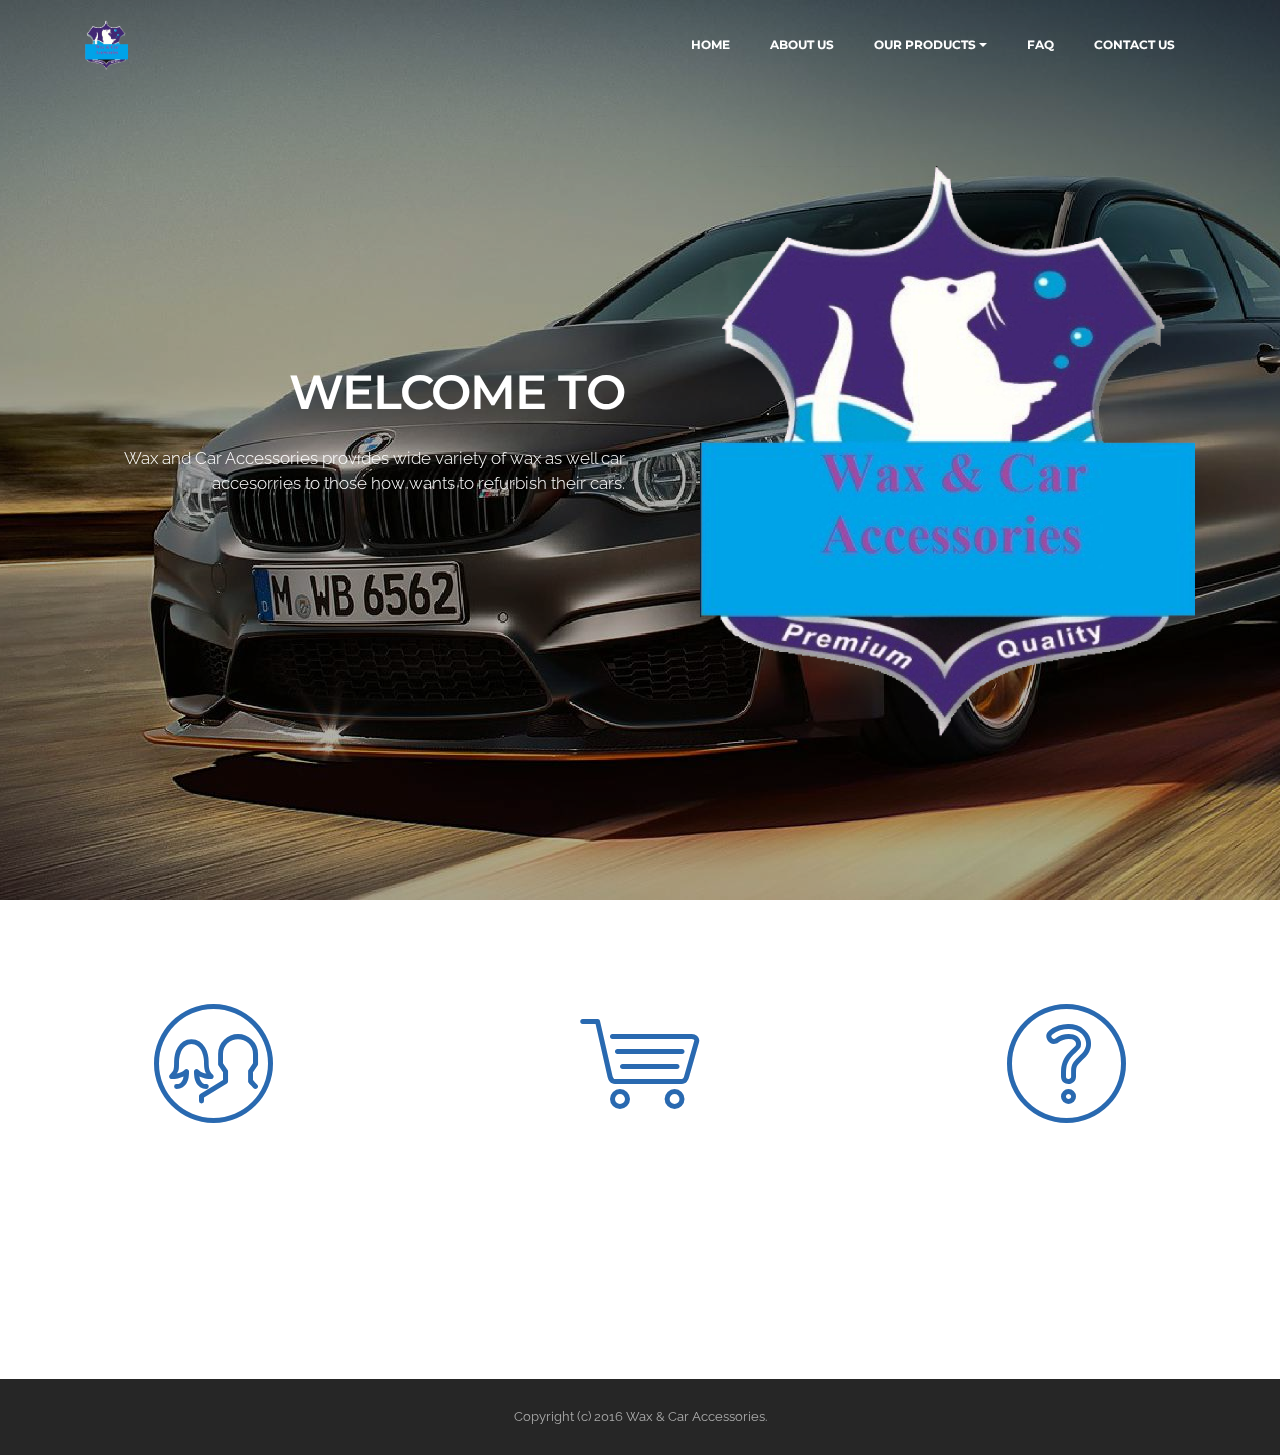
<file: index.html>
<!DOCTYPE html>
<html>
<head>
  <!-- Site made with Mobirise Website Builder v3.10.3, https://mobirise.com -->
  <meta charset="UTF-8">
  <meta http-equiv="X-UA-Compatible" content="IE=edge">
  <meta name="generator" content="Mobirise v3.10.3, mobirise.com">
  <meta name="viewport" content="width=device-width, initial-scale=1">
  <link rel="shortcut icon" href="assets/images/logo-anil-128x147-26.png" type="image/x-icon">
  <meta name="description" content="">
  
  <link rel="stylesheet" href="https://fonts.googleapis.com/css?family=Lora:400,700,400italic,700italic&amp;subset=latin">
  <link rel="stylesheet" href="https://fonts.googleapis.com/css?family=Montserrat:400,700">
  <link rel="stylesheet" href="https://fonts.googleapis.com/css?family=Raleway:100,100i,200,200i,300,300i,400,400i,500,500i,600,600i,700,700i,800,800i,900,900i">
  <link rel="stylesheet" href="assets/bootstrap-material-design-font/css/material.css">
  <link rel="stylesheet" href="assets/web/assets/mobirise-icons/mobirise-icons.css">
  <link rel="stylesheet" href="assets/et-line-font-plugin/style.css">
  <link rel="stylesheet" href="assets/tether/tether.min.css">
  <link rel="stylesheet" href="assets/bootstrap/css/bootstrap.min.css">
  <link rel="stylesheet" href="assets/animate.css/animate.min.css">
  <link rel="stylesheet" href="assets/dropdown/css/style.css">
  <link rel="stylesheet" href="assets/theme/css/style.css">
  <link rel="stylesheet" href="assets/mobirise/css/mbr-additional.css" type="text/css">
  
  
  
</head>
<body>
<section id="menu-0">

    <nav class="navbar navbar-dropdown bg-color transparent navbar-fixed-top">
        <div class="container">

            <div class="mbr-table">
                <div class="mbr-table-cell">

                    <div class="navbar-brand">
                        <a href="index.html" class="navbar-logo"><img src="assets/images/logo-anil-111x128-60.png" alt="Mobirise"></a>
                        
                    </div>

                </div>
                <div class="mbr-table-cell">

                    <button class="navbar-toggler pull-xs-right hidden-md-up" type="button" data-toggle="collapse" data-target="#exCollapsingNavbar">
                        <div class="hamburger-icon"></div>
                    </button>

                    <ul class="nav-dropdown collapse pull-xs-right nav navbar-nav navbar-toggleable-sm" id="exCollapsingNavbar"><li class="nav-item"><a class="nav-link link" href="index.html">HOME</a></li><li class="nav-item dropdown"><a class="nav-link link" href="aboutus.html">ABOUT US</a></li><li class="nav-item dropdown"><a class="nav-link link dropdown-toggle" href="https://mobirise.com/" aria-expanded="false" data-toggle="dropdown-submenu">OUR PRODUCTS</a><div class="dropdown-menu"><a class="dropdown-item" href="wax.html">Wax</a><a class="dropdown-item" href="accessories.html">Accessories<br></a></div></li><li class="nav-item"><a class="nav-link link" href="faq.html">FAQ</a></li><li class="nav-item"><a class="nav-link link" href="contactus.html">CONTACT US</a></li></ul>
                    <button hidden="" class="navbar-toggler navbar-close" type="button" data-toggle="collapse" data-target="#exCollapsingNavbar">
                        <div class="close-icon"></div>
                    </button>

                </div>
            </div>

        </div>
    </nav>

</section>

<section class="engine"><a rel="external" href="https://mobirise.com">top drag and drop web creator</a></section><section class="mbr-section mbr-section-hero mbr-section-full header2 mbr-parallax-background mbr-after-navbar" id="header2-3" style="background-image: url(assets/images/cq5dam-2000x900-80.jpg);">

    <div class="mbr-overlay" style="opacity: 0.3; background-color: rgb(0, 0, 0);">
    </div>

    <div class="mbr-table mbr-table-full">
        <div class="mbr-table-cell">

            <div class="container">
                <div class="mbr-section row">
                    <div class="mbr-table-md-up">
                        
                        
                        

                        <div class="mbr-table-cell col-md-5 content-size text-xs-center text-md-right">

                            <h3 class="mbr-section-title display-2">WELCOME TO</h3>

                            <div class="mbr-section-text lead">
                                <p>Wax and Car Accessories provides wide variety of wax as well car accesorries to those how wants to refurbish their cars.</p>
                            </div>

                            

                        </div>
                        <div class="mbr-table-cell mbr-valign-top mbr-left-padding-md-up col-md-7 image-size" style="width: 50%;">
                            <div class="mbr-figure"><img src="assets/images/logo-anil-1400x1613-35.png"></div>
                        </div>

                    </div>
                </div>
            </div>

        </div>
    </div>

    

</section>

<section class="mbr-cards mbr-section mbr-section-nopadding" id="features6-u" style="background-color: rgb(255, 255, 255);">

    

    <div class="mbr-cards-row row">
        <div class="mbr-cards-col col-xs-12 col-lg-4" style="padding-top: 80px; padding-bottom: 80px;">
            <div class="container">
              <div class="card cart-block">
                  <div class="card-img"><span class="mbri-users mbr-iconfont mbr-iconfont-features3" style="color: rgb(41, 105, 176);"></span></div>
                  <div class="card-block">
                    <h4 class="card-title">About Us</h4>
                    
                    <p class="card-text">Who we are</p>
                    <div class="card-btn"><a href="aboutus.html" class="btn btn-primary">MORE</a></div>
                    </div>
                </div>
            </div>
        </div>
        <div class="mbr-cards-col col-xs-12 col-lg-4" style="padding-top: 80px; padding-bottom: 80px;">
            <div class="container">
                <div class="card cart-block">
                    <div class="card-img"><span class="mbri-shoping-cart mbr-iconfont mbr-iconfont-features3" style="color: rgb(41, 105, 176);"></span></div>
                    <div class="card-block">
                        <h4 class="card-title">Our Product</h4>
                        
                        <p class="card-text">Wax &amp; Accessories for your car</p>
                        <div class="card-btn"><a href="wax.html" class="btn btn-primary">MORE</a></div>
                    </div>
                </div>
            </div>
        </div>
        <div class="mbr-cards-col col-xs-12 col-lg-4" style="padding-top: 80px; padding-bottom: 80px;">
            <div class="container">
                <div class="card cart-block">
                    <div class="card-img"><span class="mbri-question mbr-iconfont mbr-iconfont-features3" style="color: rgb(41, 105, 176);"></span></div>
                    <div class="card-block">
                        <h4 class="card-title">FAQ</h4>
                        
                        <p class="card-text">question and answer from our customers.</p>
                        <div class="card-btn"><a href="faq.html" class="btn btn-primary">MORE</a></div>
                    </div>
                </div>
            </div>
        </div>
        
        
        
    </div>
</section>

<footer class="mbr-small-footer mbr-section mbr-section-nopadding" id="footer1-2" style="background-color: rgb(38, 38, 38); padding-top: 1.75rem; padding-bottom: 1.75rem;">
    
    <div class="container">
        <p class="text-xs-center">Copyright (c) 2016 Wax &amp; Car Accessories.</p>
    </div>
</footer>


  <script src="assets/web/assets/jquery/jquery.min.js"></script>
  <script src="assets/tether/tether.min.js"></script>
  <script src="assets/bootstrap/js/bootstrap.min.js"></script>
  <script src="assets/smooth-scroll/SmoothScroll.js"></script>
  <script src="assets/viewportChecker/jquery.viewportchecker.js"></script>
  <script src="assets/dropdown/js/script.min.js"></script>
  <script src="assets/touchSwipe/jquery.touchSwipe.min.js"></script>
  <script src="assets/jarallax/jarallax.js"></script>
  <script src="assets/theme/js/script.js"></script>
  
  
  <input name="animation" type="hidden">
  </body>
</html>
</file>
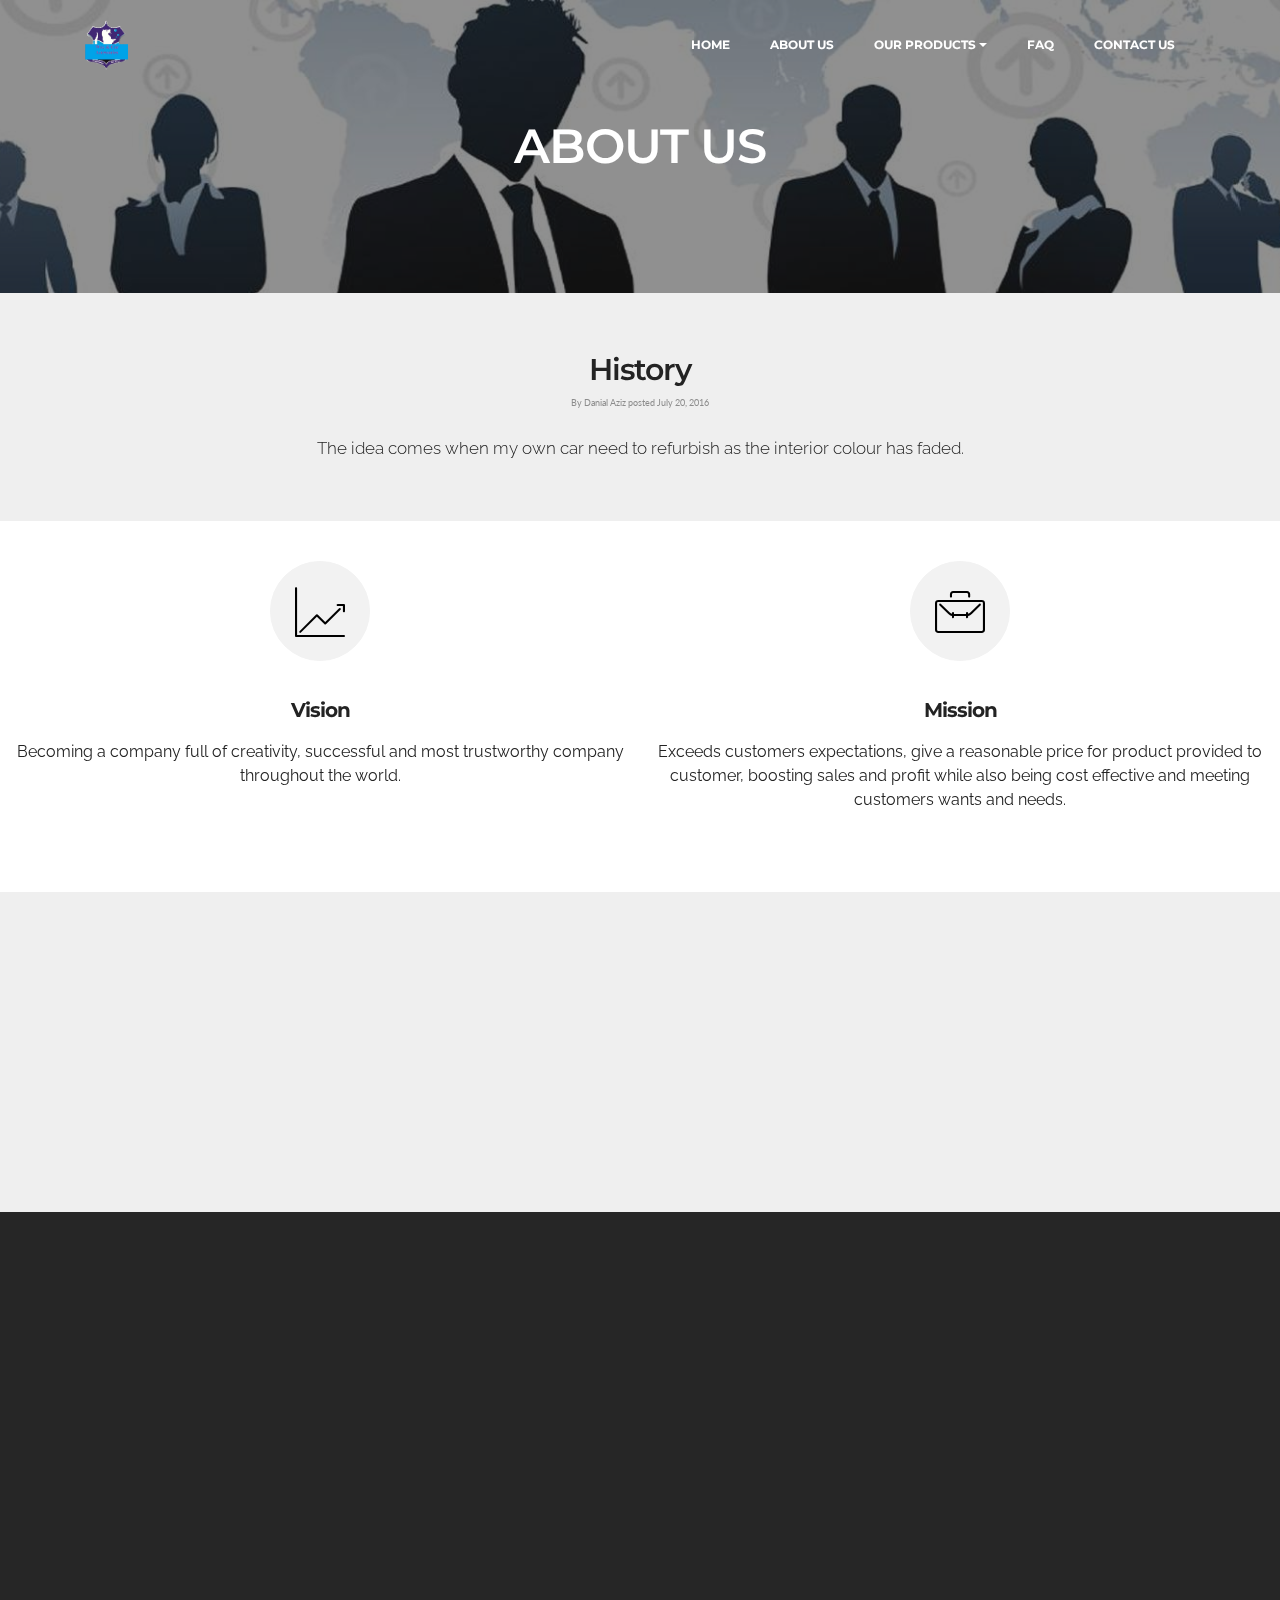
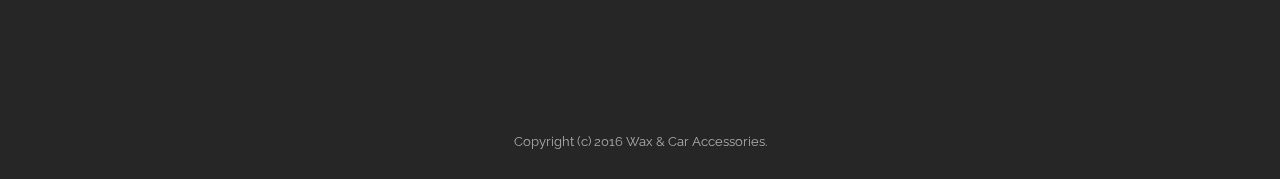
<file: aboutus.html>
<!DOCTYPE html>
<html>
<head>
  <!-- Site made with Mobirise Website Builder v3.10.3, https://mobirise.com -->
  <meta charset="UTF-8">
  <meta http-equiv="X-UA-Compatible" content="IE=edge">
  <meta name="generator" content="Mobirise v3.10.3, mobirise.com">
  <meta name="viewport" content="width=device-width, initial-scale=1">
  <link rel="shortcut icon" href="assets/images/logo-anil-128x147-26.png" type="image/x-icon">
  <meta name="description" content="">
  <title>About Us</title>
  <link rel="stylesheet" href="https://fonts.googleapis.com/css?family=Lora:400,700,400italic,700italic&amp;subset=latin">
  <link rel="stylesheet" href="https://fonts.googleapis.com/css?family=Montserrat:400,700">
  <link rel="stylesheet" href="https://fonts.googleapis.com/css?family=Raleway:100,100i,200,200i,300,300i,400,400i,500,500i,600,600i,700,700i,800,800i,900,900i">
  <link rel="stylesheet" href="assets/bootstrap-material-design-font/css/material.css">
  <link rel="stylesheet" href="assets/web/assets/mobirise-icons/mobirise-icons.css">
  <link rel="stylesheet" href="assets/et-line-font-plugin/style.css">
  <link rel="stylesheet" href="assets/tether/tether.min.css">
  <link rel="stylesheet" href="assets/bootstrap/css/bootstrap.min.css">
  <link rel="stylesheet" href="assets/animate.css/animate.min.css">
  <link rel="stylesheet" href="assets/dropdown/css/style.css">
  <link rel="stylesheet" href="assets/theme/css/style.css">
  <link rel="stylesheet" href="assets/mobirise/css/mbr-additional.css" type="text/css">
  
  
  
</head>
<body>
<section id="menu-0">

    <nav class="navbar navbar-dropdown bg-color transparent navbar-fixed-top">
        <div class="container">

            <div class="mbr-table">
                <div class="mbr-table-cell">

                    <div class="navbar-brand">
                        <a href="index.html" class="navbar-logo"><img src="assets/images/logo-anil-111x128-60.png" alt="Mobirise"></a>
                        
                    </div>

                </div>
                <div class="mbr-table-cell">

                    <button class="navbar-toggler pull-xs-right hidden-md-up" type="button" data-toggle="collapse" data-target="#exCollapsingNavbar">
                        <div class="hamburger-icon"></div>
                    </button>

                    <ul class="nav-dropdown collapse pull-xs-right nav navbar-nav navbar-toggleable-sm" id="exCollapsingNavbar"><li class="nav-item"><a class="nav-link link" href="index.html">HOME</a></li><li class="nav-item dropdown"><a class="nav-link link" href="aboutus.html">ABOUT US</a></li><li class="nav-item dropdown"><a class="nav-link link dropdown-toggle" href="https://mobirise.com/" aria-expanded="false" data-toggle="dropdown-submenu">OUR PRODUCTS</a><div class="dropdown-menu"><a class="dropdown-item" href="wax.html">Wax</a><a class="dropdown-item" href="accessories.html">Accessories<br></a></div></li><li class="nav-item"><a class="nav-link link" href="faq.html">FAQ</a></li><li class="nav-item"><a class="nav-link link" href="contactus.html">CONTACT US</a></li></ul>
                    <button hidden="" class="navbar-toggler navbar-close" type="button" data-toggle="collapse" data-target="#exCollapsingNavbar">
                        <div class="close-icon"></div>
                    </button>

                </div>
            </div>

        </div>
    </nav>

</section>

<section class="engine"><a rel="external" href="https://mobirise.com">simple drag and drop web site generator software</a></section><section class="mbr-section article mbr-parallax-background mbr-after-navbar" id="msg-box8-6" style="background-image: url(assets/images/about-us-2000x556-22.jpg); padding-top: 120px; padding-bottom: 120px;">

    <div class="mbr-overlay" style="opacity: 0.5; background-color: rgb(34, 34, 34);">
    </div>
    <div class="container">
        <div class="row">
            <div class="col-md-8 col-md-offset-2 text-xs-center">
                <h3 class="mbr-section-title display-2">ABOUT US</h3>
                
                
            </div>
        </div>
    </div>

</section>

<section class="mbr-section mbr-section__container article" id="header3-e" style="background-color: rgb(239, 239, 239); padding-top: 60px; padding-bottom: 0px;">
    <div class="container">
        <div class="row">
            <div class="col-xs-12">
                <h3 class="mbr-section-title display-2">History</h3>
                <small class="mbr-section-subtitle">By Danial Aziz posted July 20, 2016</small>
            </div>
        </div>
    </div>
</section>

<section class="mbr-section article mbr-section__container" id="content1-f" style="background-color: rgb(239, 239, 239); padding-top: 20px; padding-bottom: 60px;">

    <div class="container">
        <div class="row">
            <div class="col-xs-12 lead"><p>The idea comes when my own car need to refurbish as the interior colour has faded.</p></div>
        </div>
    </div>

</section>

<section class="mbr-cards mbr-section mbr-section-nopadding" id="features4-g" style="background-color: rgb(255, 255, 255);">

    

    <div class="mbr-cards-row row">
        <div class="mbr-cards-col col-xs-12 col-lg-6" style="padding-top: 40px; padding-bottom: 80px;">
            <div class="container">
                <div class="card cart-block">
                    <div class="card-img iconbox"><span class="mbri-growing-chart mbr-iconfont mbr-iconfont-features4" style="color: black;"></span></div>
                    <div class="card-block">
                        <h4 class="card-title">Vision</h4>
                        
                        <p class="card-text">Becoming a company full of creativity, successful and most trustworthy company throughout the world.</p>
                        
                    </div>
                </div>
            </div>
        </div>
        <div class="mbr-cards-col col-xs-12 col-lg-6" style="padding-top: 40px; padding-bottom: 80px;">
            <div class="container">
                <div class="card cart-block">
                    <div class="card-img iconbox"><span class="mbri-briefcase mbr-iconfont mbr-iconfont-features4" style="color: black;"></span></div>
                    <div class="card-block">
                        <h4 class="card-title">Mission</h4>
                        
                        <p class="card-text">Exceeds customers expectations, give a reasonable price for product provided to customer, boosting sales and profit while also being cost effective and meeting customers wants and needs.</p>
                        
                    </div>
                </div>
          </div>
        </div>
        
        
        
        
    </div>
</section>

<section class="mbr-section mbr-section__container article" id="header3-i" style="background-color: rgb(239, 239, 239); padding-top: 60px; padding-bottom: 20px;">
    <div class="container">
        <div class="row">
            <div class="col-xs-12">
                <h3 class="mbr-section-title display-2">Sales, market share and profitability objectives business should achieve</h3>
                <small class="mbr-section-subtitle">By Danial Aziz posted July 20, 2016</small>
            </div>
        </div>
    </div>
</section>

<section class="mbr-section article mbr-section__container" id="content1-j" style="background-color: rgb(239, 239, 239); padding-top: 20px; padding-bottom: 80px;">

    <div class="container">
        <div class="row">
            <div class="col-xs-12 lead"><p>Our sales strategies is by using social websites, online promotion, door to door services and stockist.Market share is open to all to be our stockist and 20 % will be given from the total sales.The profitability of our company is through the profit made from sales of product minus the cost of producing product, overhead of staffs and location of production.</p></div>
        </div>
    </div>

</section>

<section class="mbr-section mbr-section-md-padding mbr-footer footer2" id="contacts2-k" style="background-color: rgb(38, 38, 38); padding-top: 90px; padding-bottom: 90px;">
    
    <div class="container">
        <div class="row">
            <div class="mbr-footer-content col-xs-12 col-md-3">
                <p><strong>Address</strong><br>Lorong Rahim Kajai 13, Taman Tun Dr Ismail 60000 Kuala Lumpur<br><br><br>
<strong>Contacts</strong><br>
Email: waxandcaraccessories@gmail.com<br><br>
Phone: +06123456789<br><br>
Fax: +0635462121</p>
            </div>
            <div class="mbr-footer-content col-xs-12 col-md-3"></div>
            <div class="col-xs-12 col-md-6">
                <div class="mbr-map"><iframe frameborder="0" style="border:0" src="https://www.google.com/maps/embed/v1/place?key=AIzaSyA0Dx_boXQiwvdz8sJHoYeZNVTdoWONYkU&amp;q=place_id:ChIJux4nidZIzDEREhaelSfcOSw" allowfullscreen=""></iframe></div>
            </div>
        </div>
    </div>
</section>

<footer class="mbr-small-footer mbr-section mbr-section-nopadding" id="footer1-2" style="background-color: rgb(38, 38, 38); padding-top: 1.75rem; padding-bottom: 1.75rem;">
    
    <div class="container">
        <p class="text-xs-center">Copyright (c) 2016 Wax &amp; Car Accessories.</p>
    </div>
</footer>


  <script src="assets/web/assets/jquery/jquery.min.js"></script>
  <script src="assets/tether/tether.min.js"></script>
  <script src="assets/bootstrap/js/bootstrap.min.js"></script>
  <script src="assets/smooth-scroll/SmoothScroll.js"></script>
  <script src="assets/viewportChecker/jquery.viewportchecker.js"></script>
  <script src="assets/dropdown/js/script.min.js"></script>
  <script src="assets/touchSwipe/jquery.touchSwipe.min.js"></script>
  <script src="assets/jarallax/jarallax.js"></script>
  <script src="assets/theme/js/script.js"></script>
  
  
  <input name="animation" type="hidden">
  </body>
</html>
</file>
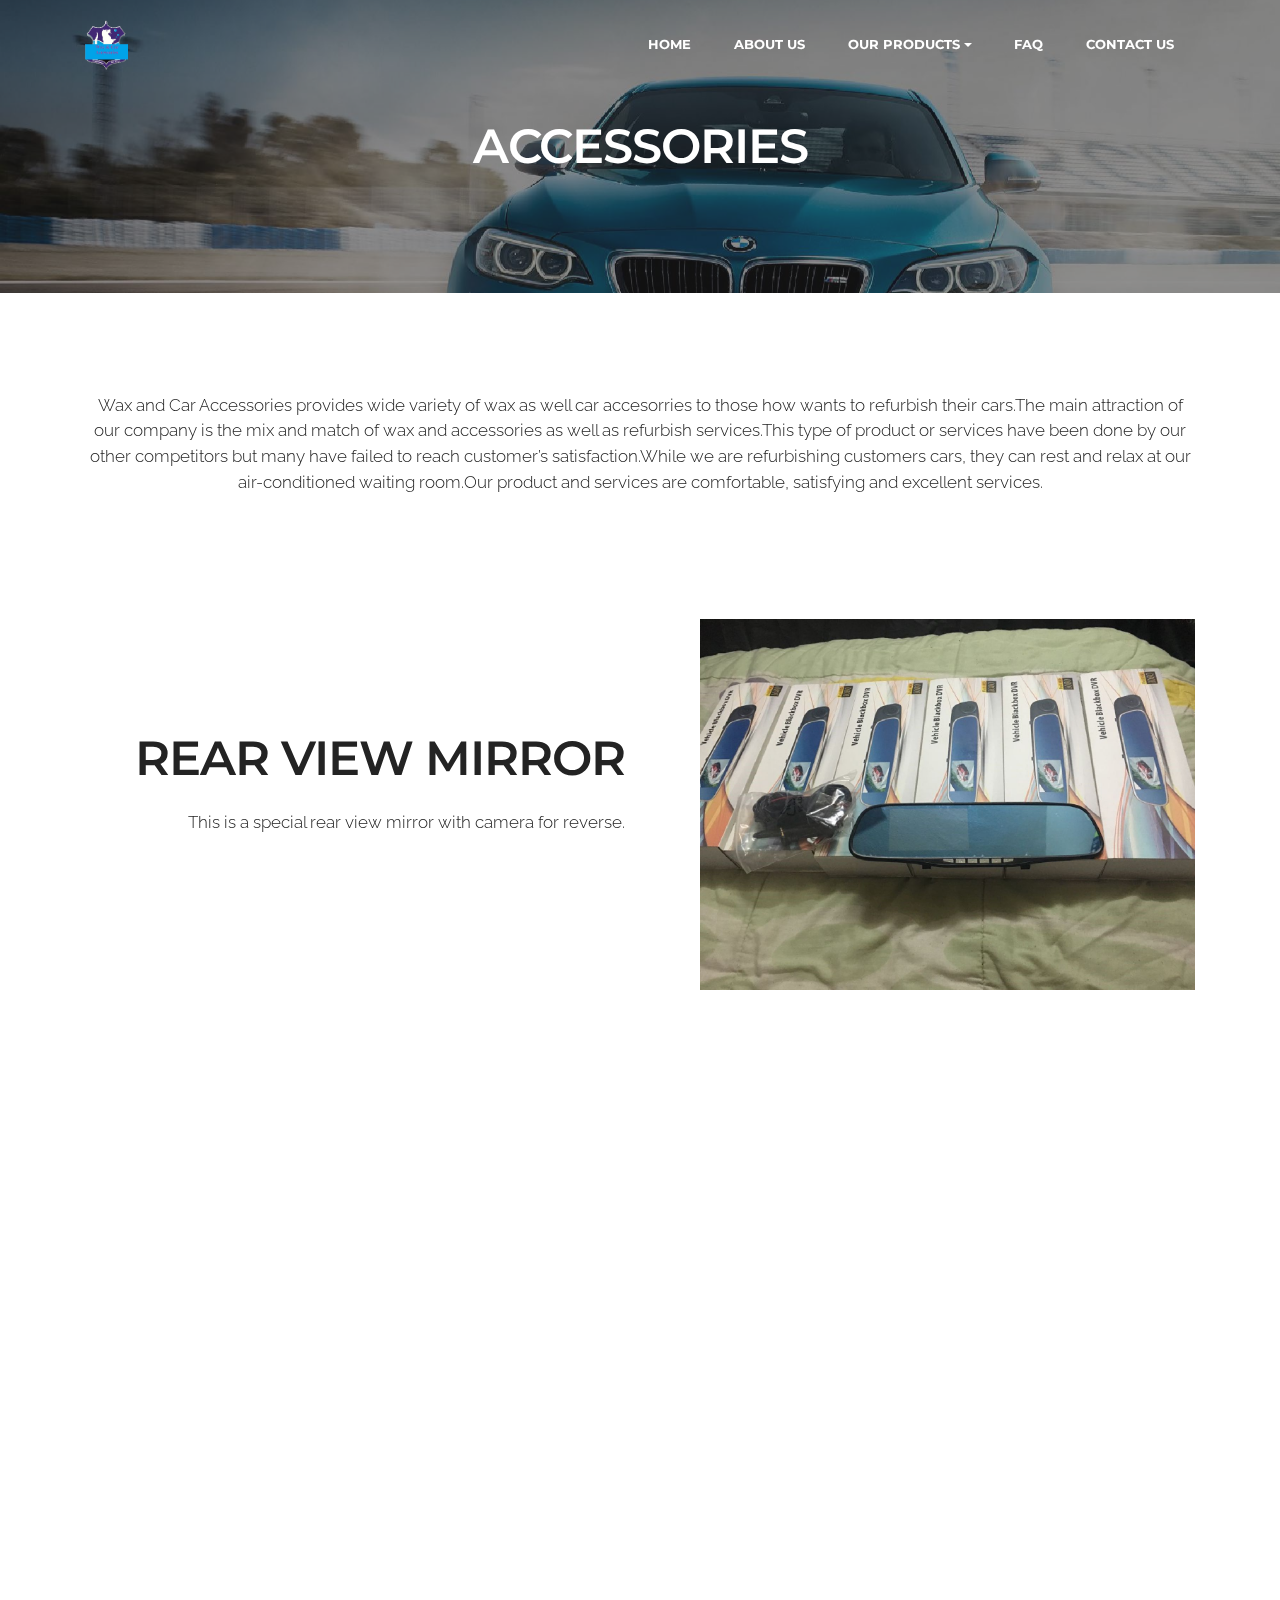
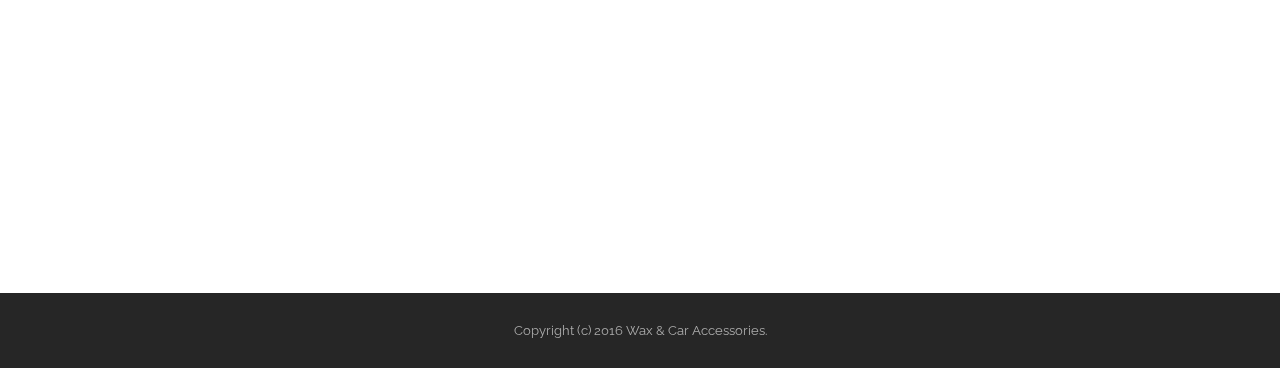
<file: accessories.html>
<!DOCTYPE html>
<html>
<head>
  <!-- Site made with Mobirise Website Builder v3.10.3, https://mobirise.com -->
  <meta charset="UTF-8">
  <meta http-equiv="X-UA-Compatible" content="IE=edge">
  <meta name="generator" content="Mobirise v3.10.3, mobirise.com">
  <meta name="viewport" content="width=device-width, initial-scale=1">
  <link rel="shortcut icon" href="assets/images/logo-anil-128x147-26.png" type="image/x-icon">
  <meta name="description" content="">
  <title>Accessories</title>
  <link rel="stylesheet" href="https://fonts.googleapis.com/css?family=Lora:400,700,400italic,700italic&amp;subset=latin">
  <link rel="stylesheet" href="https://fonts.googleapis.com/css?family=Montserrat:400,700">
  <link rel="stylesheet" href="https://fonts.googleapis.com/css?family=Raleway:100,100i,200,200i,300,300i,400,400i,500,500i,600,600i,700,700i,800,800i,900,900i">
  <link rel="stylesheet" href="assets/bootstrap-material-design-font/css/material.css">
  <link rel="stylesheet" href="assets/tether/tether.min.css">
  <link rel="stylesheet" href="assets/bootstrap/css/bootstrap.min.css">
  <link rel="stylesheet" href="assets/animate.css/animate.min.css">
  <link rel="stylesheet" href="assets/dropdown/css/style.css">
  <link rel="stylesheet" href="assets/theme/css/style.css">
  <link rel="stylesheet" href="assets/mobirise/css/mbr-additional.css" type="text/css">
  
  
  
</head>
<body>
<section id="menu-15">

    <nav class="navbar navbar-dropdown bg-color transparent navbar-fixed-top">
        <div class="container">

            <div class="mbr-table">
                <div class="mbr-table-cell">

                    <div class="navbar-brand">
                        <a href="index.html" class="navbar-logo"><img src="assets/images/logo-anil-111x128-60.png" alt="Mobirise"></a>
                        
                    </div>

                </div>
                <div class="mbr-table-cell">

                    <button class="navbar-toggler pull-xs-right hidden-md-up" type="button" data-toggle="collapse" data-target="#exCollapsingNavbar">
                        <div class="hamburger-icon"></div>
                    </button>

                    <ul class="nav-dropdown collapse pull-xs-right nav navbar-nav navbar-toggleable-sm" id="exCollapsingNavbar"><li class="nav-item"><a class="nav-link link" href="index.html">HOME</a></li><li class="nav-item dropdown"><a class="nav-link link" href="aboutus.html">ABOUT US</a></li><li class="nav-item dropdown"><a class="nav-link link dropdown-toggle" href="https://mobirise.com/" aria-expanded="false" data-toggle="dropdown-submenu">OUR PRODUCTS</a><div class="dropdown-menu"><a class="dropdown-item" href="wax.html">Wax</a><a class="dropdown-item" href="accessories.html">Accessories<br></a></div></li><li class="nav-item"><a class="nav-link link" href="faq.html">FAQ</a></li><li class="nav-item"><a class="nav-link link" href="contactus.html">CONTACT US</a></li></ul>
                    <button hidden="" class="navbar-toggler navbar-close" type="button" data-toggle="collapse" data-target="#exCollapsingNavbar">
                        <div class="close-icon"></div>
                    </button>

                </div>
            </div>

        </div>
    </nav>

</section>

<section class="engine"><a rel="external" href="https://mobirise.com">drag and drop website creator software</a></section><section class="mbr-section article mbr-parallax-background mbr-after-navbar" id="msg-box8-17" style="background-image: url(assets/images/cq5dam-2000x900-65.jpg); padding-top: 120px; padding-bottom: 120px;">

    <div class="mbr-overlay" style="opacity: 0.5; background-color: rgb(34, 34, 34);">
    </div>
    <div class="container">
        <div class="row">
            <div class="col-md-8 col-md-offset-2 text-xs-center">
                <h3 class="mbr-section-title display-2">ACCESSORIES</h3>
                
                
            </div>
        </div>
    </div>

</section>

<section class="mbr-section article mbr-section__container" id="content1-19" style="background-color: rgb(255, 255, 255); padding-top: 100px; padding-bottom: 0px;">

    <div class="container">
        <div class="row">
            <div class="col-xs-12 lead"><p>Wax and Car Accessories provides wide variety of wax as well car accesorries to those how wants to refurbish their cars.The main attraction of our company is the mix and match of wax and accessories as well as refurbish services.This type of product or services have been done by our other competitors but many have failed to reach customer’s satisfaction.While we are refurbishing customers cars, they can rest and relax at our air-conditioned waiting room.Our product and services are comfortable, satisfying and excellent services.</p></div>
        </div>
    </div>

</section>

<section class="mbr-section" id="msg-box5-18" style="background-color: rgb(255, 255, 255); padding-top: 120px; padding-bottom: 120px;">

    
    <div class="container">
        <div class="row">
            <div class="mbr-table-md-up">

              

              <div class="mbr-table-cell col-md-5 text-xs-center text-md-right content-size">
                  <h3 class="mbr-section-title display-2">REAR VIEW MIRROR</h3>
                  <div class="lead">

                    <p>This is a special rear view mirror with camera for reverse.</p>

                  </div>

                  
              </div>


              


              <div class="mbr-table-cell mbr-left-padding-md-up mbr-valign-top col-md-7 image-size" style="width: 50%;">
                  <div class="mbr-figure"><img src="assets/images/backmirror-1400x1050-72.jpg"></div>
              </div>

            </div>
        </div>
    </div>

</section>

<section class="mbr-section" id="msg-box5-1a" style="background-color: rgb(255, 255, 255); padding-top: 0px; padding-bottom: 120px;">

    
    <div class="container">
        <div class="row">
            <div class="mbr-table-md-up">

              <div class="mbr-table-cell mbr-right-padding-md-up mbr-valign-top col-md-7 image-size" style="width: 50%;">
                  <div class="mbr-figure"><img src="assets/images/car-charger-1400x1866-78.jpg"></div>
              </div>

              


              <div class="mbr-table-cell col-md-5 text-xs-center text-md-left content-size">
                  <h3 class="mbr-section-title display-2">USB CAR CHARGER</h3>
                  <div class="lead">

                    <p>Dua port car charger with LED interface.</p>

                  </div>

                  
              </div>


              

            </div>
        </div>
    </div>

</section>

<footer class="mbr-small-footer mbr-section mbr-section-nopadding" id="footer1-16" style="background-color: rgb(38, 38, 38); padding-top: 1.75rem; padding-bottom: 1.75rem;">
    
    <div class="container">
        <p class="text-xs-center">Copyright (c) 2016 Wax &amp; Car Accessories.</p>
    </div>
</footer>


  <script src="assets/web/assets/jquery/jquery.min.js"></script>
  <script src="assets/tether/tether.min.js"></script>
  <script src="assets/bootstrap/js/bootstrap.min.js"></script>
  <script src="assets/smooth-scroll/SmoothScroll.js"></script>
  <script src="assets/viewportChecker/jquery.viewportchecker.js"></script>
  <script src="assets/dropdown/js/script.min.js"></script>
  <script src="assets/touchSwipe/jquery.touchSwipe.min.js"></script>
  <script src="assets/jarallax/jarallax.js"></script>
  <script src="assets/theme/js/script.js"></script>
  
  
  <input name="animation" type="hidden">
  </body>
</html>
</file>
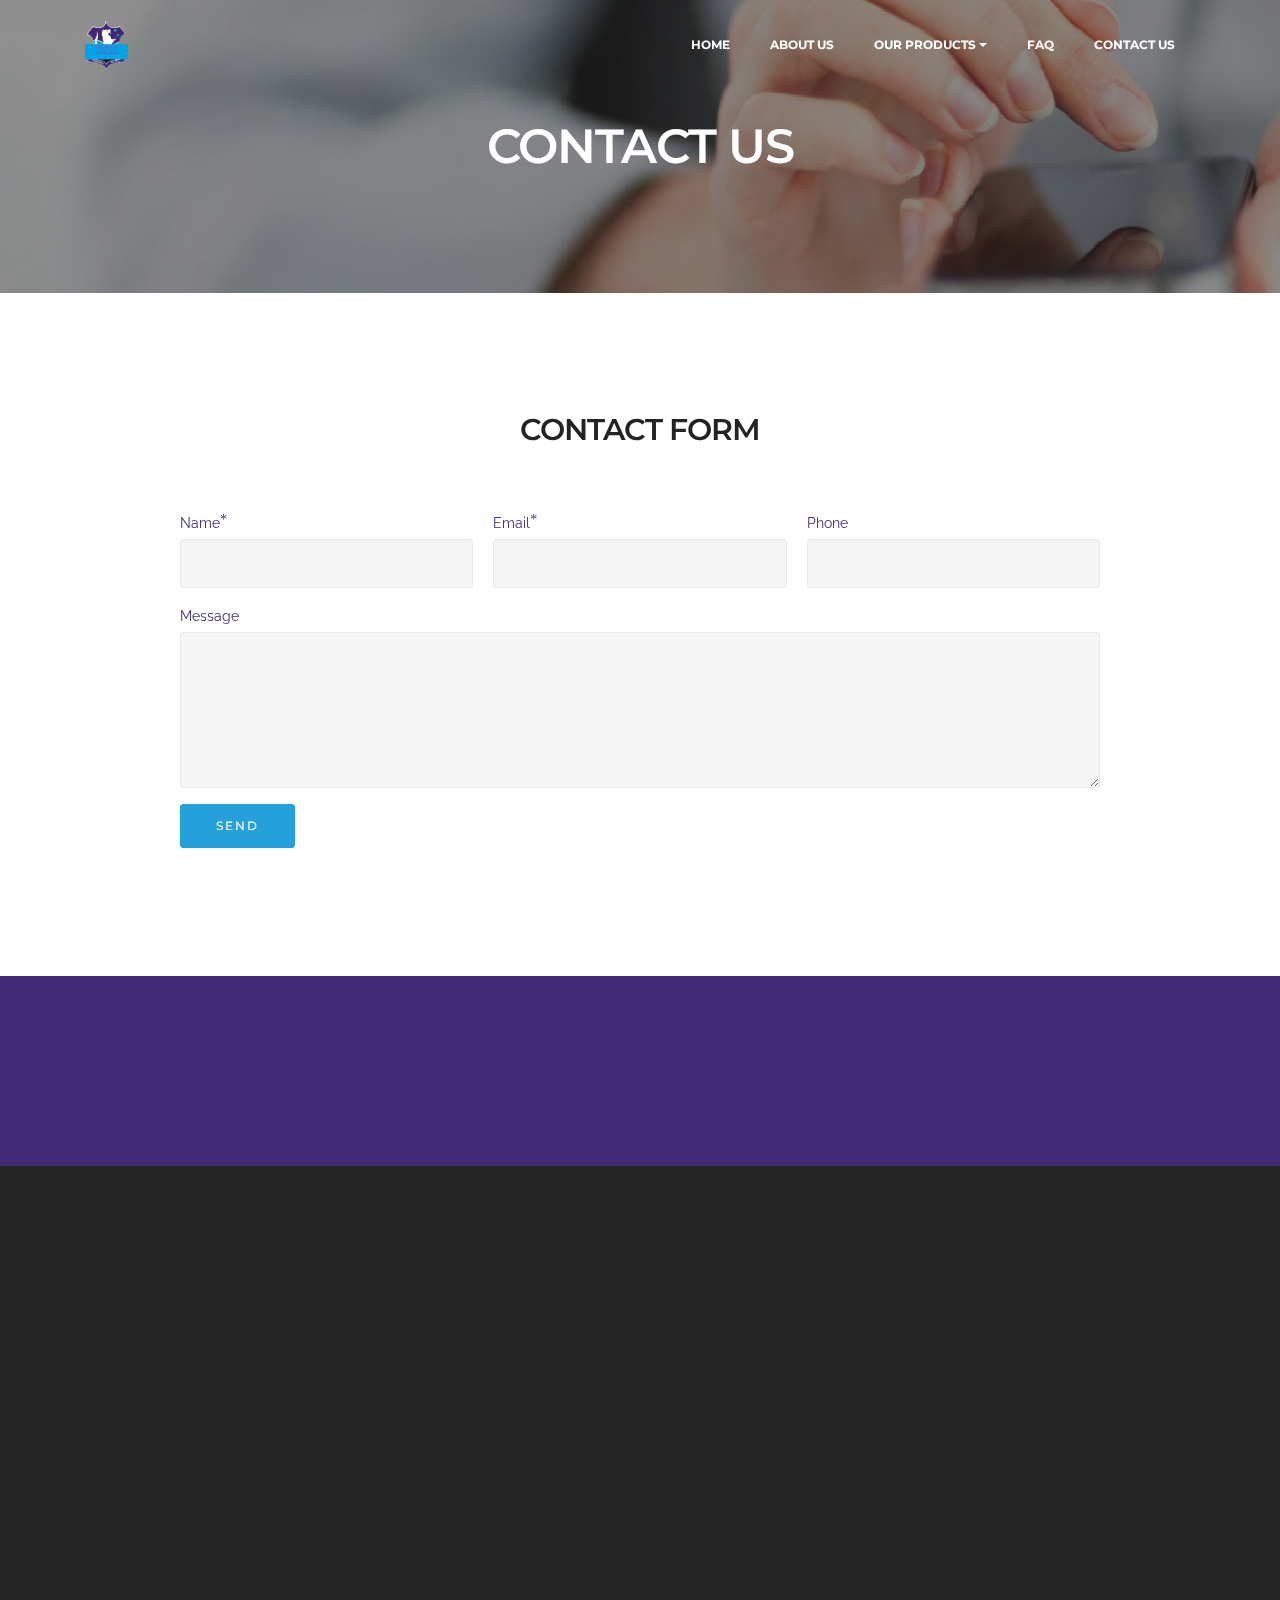
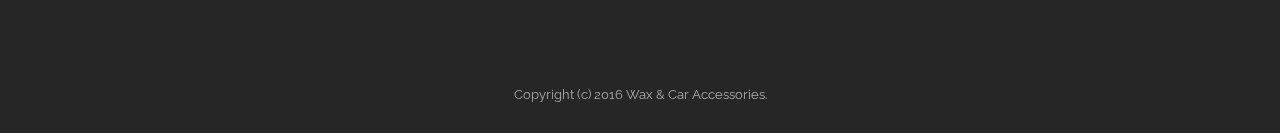
<file: contactus.html>
<!DOCTYPE html>
<html>
<head>
  <!-- Site made with Mobirise Website Builder v3.10.3, https://mobirise.com -->
  <meta charset="UTF-8">
  <meta http-equiv="X-UA-Compatible" content="IE=edge">
  <meta name="generator" content="Mobirise v3.10.3, mobirise.com">
  <meta name="viewport" content="width=device-width, initial-scale=1">
  <link rel="shortcut icon" href="assets/images/logo-anil-128x147-26.png" type="image/x-icon">
  <meta name="description" content="">
  <title>Contact Us</title>
  <link rel="stylesheet" href="https://fonts.googleapis.com/css?family=Lora:400,700,400italic,700italic&amp;subset=latin">
  <link rel="stylesheet" href="https://fonts.googleapis.com/css?family=Montserrat:400,700">
  <link rel="stylesheet" href="https://fonts.googleapis.com/css?family=Raleway:100,100i,200,200i,300,300i,400,400i,500,500i,600,600i,700,700i,800,800i,900,900i">
  <link rel="stylesheet" href="assets/bootstrap-material-design-font/css/material.css">
  <link rel="stylesheet" href="assets/tether/tether.min.css">
  <link rel="stylesheet" href="assets/bootstrap/css/bootstrap.min.css">
  <link rel="stylesheet" href="assets/animate.css/animate.min.css">
  <link rel="stylesheet" href="assets/dropdown/css/style.css">
  <link rel="stylesheet" href="assets/socicon/css/socicon.min.css">
  <link rel="stylesheet" href="assets/theme/css/style.css">
  <link rel="stylesheet" href="assets/mobirise/css/mbr-additional.css" type="text/css">
  
  
  
</head>
<body>
<section id="menu-l">

    <nav class="navbar navbar-dropdown bg-color transparent navbar-fixed-top">
        <div class="container">

            <div class="mbr-table">
                <div class="mbr-table-cell">

                    <div class="navbar-brand">
                        <a href="index.html" class="navbar-logo"><img src="assets/images/logo-anil-111x128-60.png" alt="Mobirise"></a>
                        
                    </div>

                </div>
                <div class="mbr-table-cell">

                    <button class="navbar-toggler pull-xs-right hidden-md-up" type="button" data-toggle="collapse" data-target="#exCollapsingNavbar">
                        <div class="hamburger-icon"></div>
                    </button>

                    <ul class="nav-dropdown collapse pull-xs-right nav navbar-nav navbar-toggleable-sm" id="exCollapsingNavbar"><li class="nav-item"><a class="nav-link link" href="index.html">HOME</a></li><li class="nav-item dropdown"><a class="nav-link link" href="aboutus.html">ABOUT US</a></li><li class="nav-item dropdown"><a class="nav-link link dropdown-toggle" href="https://mobirise.com/" aria-expanded="false" data-toggle="dropdown-submenu">OUR PRODUCTS</a><div class="dropdown-menu"><a class="dropdown-item" href="wax.html">Wax</a><a class="dropdown-item" href="accessories.html">Accessories<br></a></div></li><li class="nav-item"><a class="nav-link link" href="faq.html">FAQ</a></li><li class="nav-item"><a class="nav-link link" href="contactus.html">CONTACT US</a></li></ul>
                    <button hidden="" class="navbar-toggler navbar-close" type="button" data-toggle="collapse" data-target="#exCollapsingNavbar">
                        <div class="close-icon"></div>
                    </button>

                </div>
            </div>

        </div>
    </nav>

</section>

<section class="engine"><a rel="external" href="https://mobirise.com">top website design</a></section><section class="mbr-section article mbr-parallax-background mbr-after-navbar" id="msg-box8-o" style="background-image: url(assets/images/bg-contact-2000x625-66.jpg); padding-top: 120px; padding-bottom: 120px;">

    <div class="mbr-overlay" style="opacity: 0.5; background-color: rgb(34, 34, 34);">
    </div>
    <div class="container">
        <div class="row">
            <div class="col-md-8 col-md-offset-2 text-xs-center">
                <h3 class="mbr-section-title display-2">CONTACT US</h3>
                
                
            </div>
        </div>
    </div>

</section>

<section class="mbr-section" id="form1-p" style="background-color: rgb(255, 255, 255); padding-top: 120px; padding-bottom: 120px;">
    
    <div class="mbr-section mbr-section__container mbr-section__container--middle">
        <div class="container">
            <div class="row">
                <div class="col-xs-12 text-xs-center">
                    <h3 class="mbr-section-title display-2">CONTACT FORM</h3>
                    
                </div>
            </div>
        </div>
    </div>
    <div class="mbr-section mbr-section-nopadding">
        <div class="container">
            <div class="row">
                <div class="col-xs-12 col-lg-10 col-lg-offset-1" data-form-type="formoid">


                    <div data-form-alert="true">
                        <div hidden="" data-form-alert-success="true" class="alert alert-form alert-success text-xs-center">Thanks for filling out form!</div>
                    </div>


                    <form action="https://mobirise.com/" method="post" data-form-title="CONTACT FORM">

                        <input type="hidden" value="iF52Uf6gSnoMzNkQQCZ5gOb9sqLczurXO/zIrfzYJL+AUverQsr+0oPQGSDTUqNQu1dwX140aE3e5M/RKBj0Jl38Zl4mYpPL12ZE999A5P0CeLim9O6PzVO6ItGiYHA3" data-form-email="true">

                        <div class="row row-sm-offset">

                            <div class="col-xs-12 col-md-4">
                                <div class="form-group">
                                    <label class="form-control-label" for="form1-p-name">Name<span class="form-asterisk">*</span></label>
                                    <input type="text" class="form-control" name="name" required="" data-form-field="Name" id="form1-p-name">
                                </div>
                            </div>

                            <div class="col-xs-12 col-md-4">
                                <div class="form-group">
                                    <label class="form-control-label" for="form1-p-email">Email<span class="form-asterisk">*</span></label>
                                    <input type="email" class="form-control" name="email" required="" data-form-field="Email" id="form1-p-email">
                                </div>
                            </div>

                            <div class="col-xs-12 col-md-4">
                                <div class="form-group">
                                    <label class="form-control-label" for="form1-p-phone">Phone</label>
                                    <input type="tel" class="form-control" name="phone" data-form-field="Phone" id="form1-p-phone">
                                </div>
                            </div>

                        </div>

                        <div class="form-group">
                            <label class="form-control-label" for="form1-p-message">Message</label>
                            <textarea class="form-control" name="message" rows="7" data-form-field="Message" id="form1-p-message"></textarea>
                        </div>

                        <div><button type="submit" class="btn btn-primary">SEND</button></div>

                    </form>
                </div>
            </div>
        </div>
    </div>
</section>

<section class="mbr-section mbr-section-md-padding" id="social-buttons3-v" style="background-color: rgb(66, 43, 116); padding-top: 30px; padding-bottom: 30px;">
    
    <div class="container">
        <div class="row">
            <div class="col-md-8 col-md-offset-2 text-xs-center">
                <h3 class="mbr-section-title display-2">SHARE THIS TO THE WORLD!</h3>
                <div>

                  <div class="mbr-social-likes" data-counters="false">
                    <span class="btn btn-social facebook" title="Share link on Facebook">
                        <i class="socicon socicon-facebook"></i>
                    </span>
                    <span class="btn btn-social twitter" title="Share link on Twitter">
                        <i class="socicon socicon-twitter"></i>
                    </span>
                    <span class="btn btn-social plusone" title="Share link on Google+">
                        <i class="socicon socicon-google"></i>
                    </span>
                    
                    
                  </div>

                </div>
            </div>
        </div>
    </div>
</section>

<section class="mbr-section mbr-section-md-padding mbr-footer footer2" id="contacts2-k" style="background-color: rgb(38, 38, 38); padding-top: 90px; padding-bottom: 90px;">
    
    <div class="container">
        <div class="row">
            <div class="mbr-footer-content col-xs-12 col-md-3">
                <p><strong>Address</strong><br>Lorong Rahim Kajai 13, Taman Tun Dr Ismail 60000 Kuala Lumpur<br><br><br>
<strong>Contacts</strong><br>
Email: waxandcaraccessories@gmail.com<br><br>
Phone: +06123456789<br><br>
Fax: +0635462121</p>
            </div>
            <div class="mbr-footer-content col-xs-12 col-md-3"></div>
            <div class="col-xs-12 col-md-6">
                <div class="mbr-map"><iframe frameborder="0" style="border:0" src="https://www.google.com/maps/embed/v1/place?key=AIzaSyA0Dx_boXQiwvdz8sJHoYeZNVTdoWONYkU&amp;q=place_id:ChIJux4nidZIzDEREhaelSfcOSw" allowfullscreen=""></iframe></div>
            </div>
        </div>
    </div>
</section>

<footer class="mbr-small-footer mbr-section mbr-section-nopadding" id="footer1-m" style="background-color: rgb(38, 38, 38); padding-top: 1.75rem; padding-bottom: 1.75rem;">
    
    <div class="container">
        <p class="text-xs-center">Copyright (c) 2016 Wax &amp; Car Accessories.</p>
    </div>
</footer>


  <script src="assets/web/assets/jquery/jquery.min.js"></script>
  <script src="assets/tether/tether.min.js"></script>
  <script src="assets/bootstrap/js/bootstrap.min.js"></script>
  <script src="assets/smooth-scroll/SmoothScroll.js"></script>
  <script src="assets/viewportChecker/jquery.viewportchecker.js"></script>
  <script src="assets/dropdown/js/script.min.js"></script>
  <script src="assets/touchSwipe/jquery.touchSwipe.min.js"></script>
  <script src="assets/jarallax/jarallax.js"></script>
  <script src="assets/social-likes/social-likes.js"></script>
  <script src="assets/theme/js/script.js"></script>
  <script src="assets/formoid/formoid.min.js"></script>
  
  
  <input name="animation" type="hidden">
  </body>
</html>
</file>
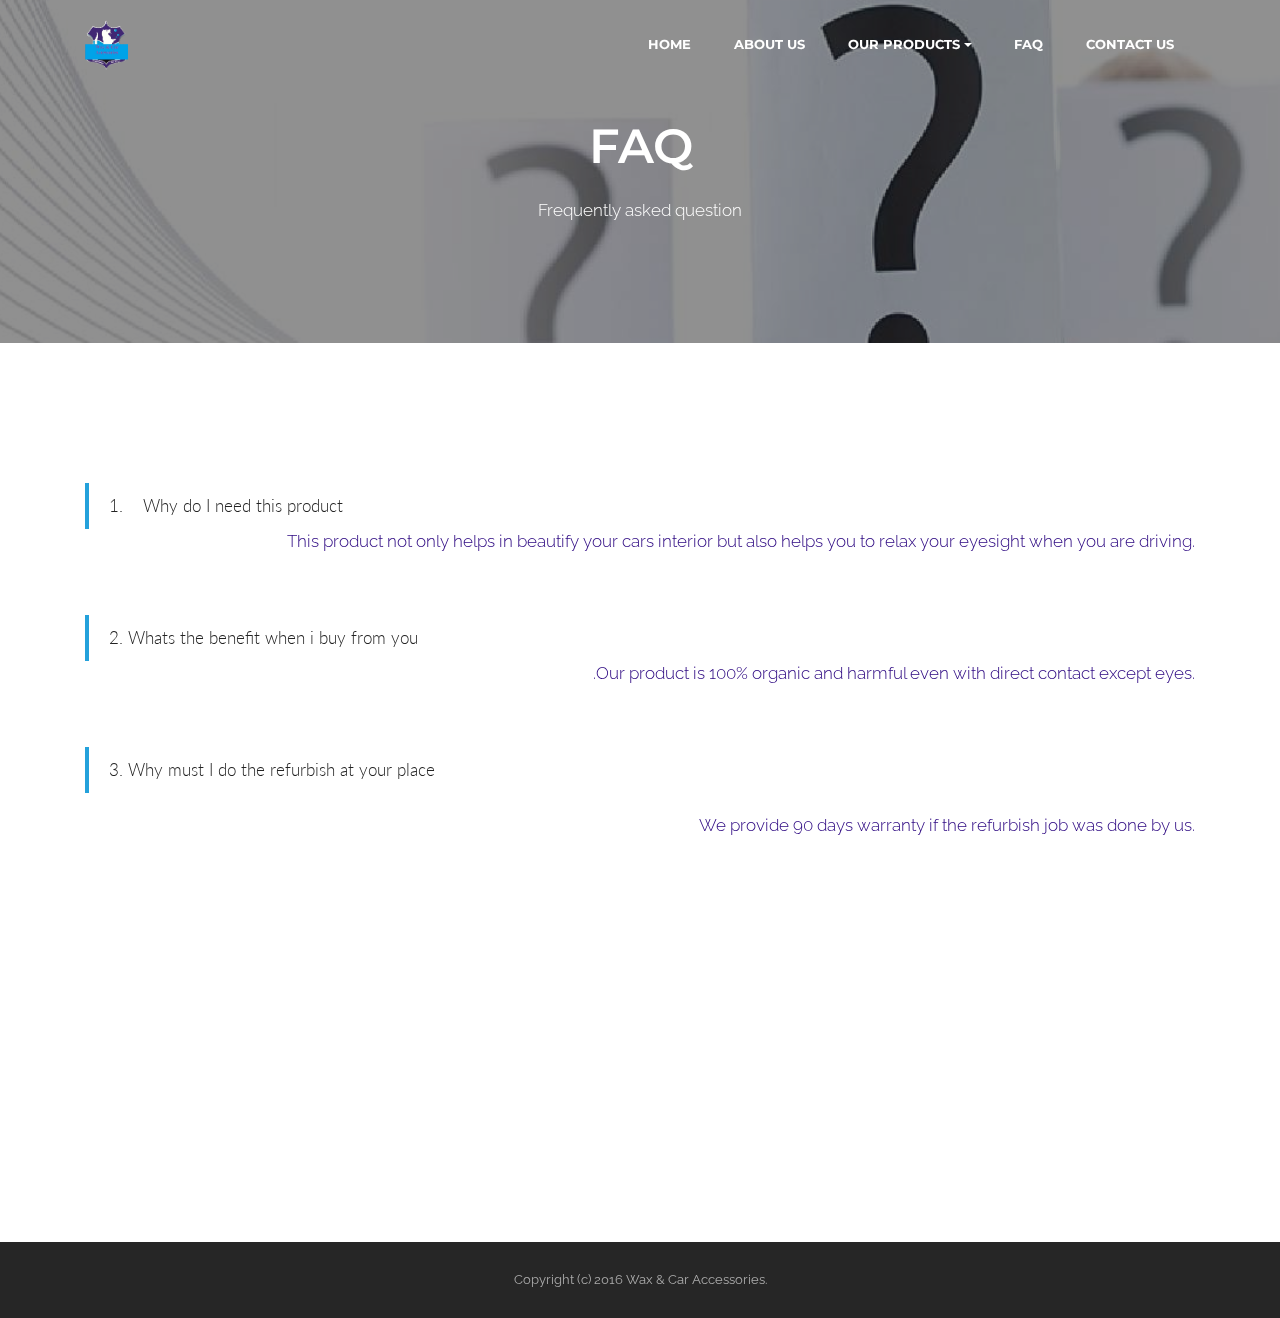
<file: faq.html>
<!DOCTYPE html>
<html>
<head>
  <!-- Site made with Mobirise Website Builder v3.10.3, https://mobirise.com -->
  <meta charset="UTF-8">
  <meta http-equiv="X-UA-Compatible" content="IE=edge">
  <meta name="generator" content="Mobirise v3.10.3, mobirise.com">
  <meta name="viewport" content="width=device-width, initial-scale=1">
  <link rel="shortcut icon" href="assets/images/logo-anil-128x147-26.png" type="image/x-icon">
  <meta name="description" content="">
  <title>Faq</title>
  <link rel="stylesheet" href="https://fonts.googleapis.com/css?family=Lora:400,700,400italic,700italic&amp;subset=latin">
  <link rel="stylesheet" href="https://fonts.googleapis.com/css?family=Montserrat:400,700">
  <link rel="stylesheet" href="https://fonts.googleapis.com/css?family=Raleway:100,100i,200,200i,300,300i,400,400i,500,500i,600,600i,700,700i,800,800i,900,900i">
  <link rel="stylesheet" href="assets/bootstrap-material-design-font/css/material.css">
  <link rel="stylesheet" href="assets/tether/tether.min.css">
  <link rel="stylesheet" href="assets/bootstrap/css/bootstrap.min.css">
  <link rel="stylesheet" href="assets/animate.css/animate.min.css">
  <link rel="stylesheet" href="assets/dropdown/css/style.css">
  <link rel="stylesheet" href="assets/theme/css/style.css">
  <link rel="stylesheet" href="assets/mobirise/css/mbr-additional.css" type="text/css">
  
  
  
</head>
<body>
<section id="menu-q">

    <nav class="navbar navbar-dropdown bg-color transparent navbar-fixed-top">
        <div class="container">

            <div class="mbr-table">
                <div class="mbr-table-cell">

                    <div class="navbar-brand">
                        <a href="index.html" class="navbar-logo"><img src="assets/images/logo-anil-111x128-60.png" alt="Mobirise"></a>
                        
                    </div>

                </div>
                <div class="mbr-table-cell">

                    <button class="navbar-toggler pull-xs-right hidden-md-up" type="button" data-toggle="collapse" data-target="#exCollapsingNavbar">
                        <div class="hamburger-icon"></div>
                    </button>

                    <ul class="nav-dropdown collapse pull-xs-right nav navbar-nav navbar-toggleable-sm" id="exCollapsingNavbar"><li class="nav-item"><a class="nav-link link" href="index.html">HOME</a></li><li class="nav-item dropdown"><a class="nav-link link" href="aboutus.html">ABOUT US</a></li><li class="nav-item dropdown"><a class="nav-link link dropdown-toggle" href="https://mobirise.com/" aria-expanded="false" data-toggle="dropdown-submenu">OUR PRODUCTS</a><div class="dropdown-menu"><a class="dropdown-item" href="wax.html">Wax</a><a class="dropdown-item" href="accessories.html">Accessories<br></a></div></li><li class="nav-item"><a class="nav-link link" href="faq.html">FAQ</a></li><li class="nav-item"><a class="nav-link link" href="contactus.html">CONTACT US</a></li></ul>
                    <button hidden="" class="navbar-toggler navbar-close" type="button" data-toggle="collapse" data-target="#exCollapsingNavbar">
                        <div class="close-icon"></div>
                    </button>

                </div>
            </div>

        </div>
    </nav>

</section>

<section class="engine"><a rel="external" href="https://mobirise.com">best bootstrap website builder software</a></section><section class="mbr-section article mbr-parallax-background mbr-after-navbar" id="msg-box8-s" style="background-image: url(assets/images/banner-5-2000x483-9.jpg); padding-top: 120px; padding-bottom: 120px;">

    <div class="mbr-overlay" style="opacity: 0.5; background-color: rgb(34, 34, 34);">
    </div>
    <div class="container">
        <div class="row">
            <div class="col-md-8 col-md-offset-2 text-xs-center">
                <h3 class="mbr-section-title display-2">FAQ</h3>
                <div class="lead"><p>Frequently asked question</p></div>
                
            </div>
        </div>
    </div>

</section>

<section class="mbr-section article mbr-section__container" id="content2-1g" style="background-color: rgb(255, 255, 255); padding-top: 140px; padding-bottom: 0px;">

    <div class="container">
        <div class="row">
            <div class="col-xs-12 lead"><blockquote><p>1.&nbsp;&nbsp;&nbsp;&nbsp;Why do I need this product</p></blockquote></div>
        </div>
    </div>

</section>

<section class="mbr-section article mbr-section__container" id="content1-1h" style="background-color: rgb(255, 255, 255); padding-top: 0px; padding-bottom: 20px;">

    <div class="container">
        <div class="row">
            <div class="col-xs-12 lead"><p>This product not only helps in beautify your cars interior but also helps you to relax your eyesight when you are driving.</p></div>
        </div>
    </div>

</section>

<section class="mbr-section article mbr-section__container" id="content2-1i" style="background-color: rgb(255, 255, 255); padding-top: 40px; padding-bottom: 0px;">

    <div class="container">
        <div class="row">
            <div class="col-xs-12 lead"><blockquote>2.    Whats the benefit when i buy from you</blockquote></div>
        </div>
    </div>

</section>

<section class="mbr-section article mbr-section__container" id="content1-1j" style="background-color: rgb(255, 255, 255); padding-top: 0px; padding-bottom: 20px;">

    <div class="container">
        <div class="row">
            <div class="col-xs-12 lead"><p>.Our product is 100% organic and harmful even with direct contact except eyes.</p></div>
        </div>
    </div>

</section>

<section class="mbr-section article mbr-section__container" id="content2-1k" style="background-color: rgb(255, 255, 255); padding-top: 40px; padding-bottom: 20px;">

    <div class="container">
        <div class="row">
            <div class="col-xs-12 lead"><blockquote>3.    Why must I do the refurbish at your place</blockquote></div>
        </div>
    </div>

</section>

<section class="mbr-section article mbr-section__container" id="content1-1l" style="background-color: rgb(255, 255, 255); padding-top: 0px; padding-bottom: 20px;">

    <div class="container">
        <div class="row">
            <div class="col-xs-12 lead"><p>We provide 90 days warranty if the refurbish job was done by us.</p></div>
        </div>
    </div>

</section>

<section class="mbr-section article mbr-section__container" id="content2-1m" style="background-color: rgb(255, 255, 255); padding-top: 40px; padding-bottom: 20px;">

    <div class="container">
        <div class="row">
            <div class="col-xs-12 lead"><blockquote>4.    How different you are from your competitors</blockquote></div>
        </div>
    </div>

</section>

<section class="mbr-section article mbr-section__container" id="content1-1n" style="background-color: rgb(255, 255, 255); padding-top: 0px; padding-bottom: 20px;">

    <div class="container">
        <div class="row">
            <div class="col-xs-12 lead"><p>Our product is 100% made in Malaysia and our prices is the cheapest among our competitors</p></div>
        </div>
    </div>

</section>

<section class="mbr-section article mbr-section__container" id="content2-1o" style="background-color: rgb(255, 255, 255); padding-top: 40px; padding-bottom: 20px;">

    <div class="container">
        <div class="row">
            <div class="col-xs-12 lead"><blockquote>5.    Where and when can i get this product</blockquote></div>
        </div>
    </div>

</section>

<section class="mbr-section article mbr-section__container" id="content1-1p" style="background-color: rgb(255, 255, 255); padding-top: 0px; padding-bottom: 100px;">

    <div class="container">
        <div class="row">
            <div class="col-xs-12 lead"><p>You can walk in into our showroom or you can order online and we will come to you.When and where is up to you.</p></div>
        </div>
    </div>

</section>

<footer class="mbr-small-footer mbr-section mbr-section-nopadding" id="footer1-r" style="background-color: rgb(38, 38, 38); padding-top: 1.75rem; padding-bottom: 1.75rem;">
    
    <div class="container">
        <p class="text-xs-center">Copyright (c) 2016 Wax &amp; Car Accessories.</p>
    </div>
</footer>


  <script src="assets/web/assets/jquery/jquery.min.js"></script>
  <script src="assets/tether/tether.min.js"></script>
  <script src="assets/bootstrap/js/bootstrap.min.js"></script>
  <script src="assets/smooth-scroll/SmoothScroll.js"></script>
  <script src="assets/viewportChecker/jquery.viewportchecker.js"></script>
  <script src="assets/dropdown/js/script.min.js"></script>
  <script src="assets/touchSwipe/jquery.touchSwipe.min.js"></script>
  <script src="assets/jarallax/jarallax.js"></script>
  <script src="assets/theme/js/script.js"></script>
  
  
  <input name="animation" type="hidden">
  </body>
</html>
</file>
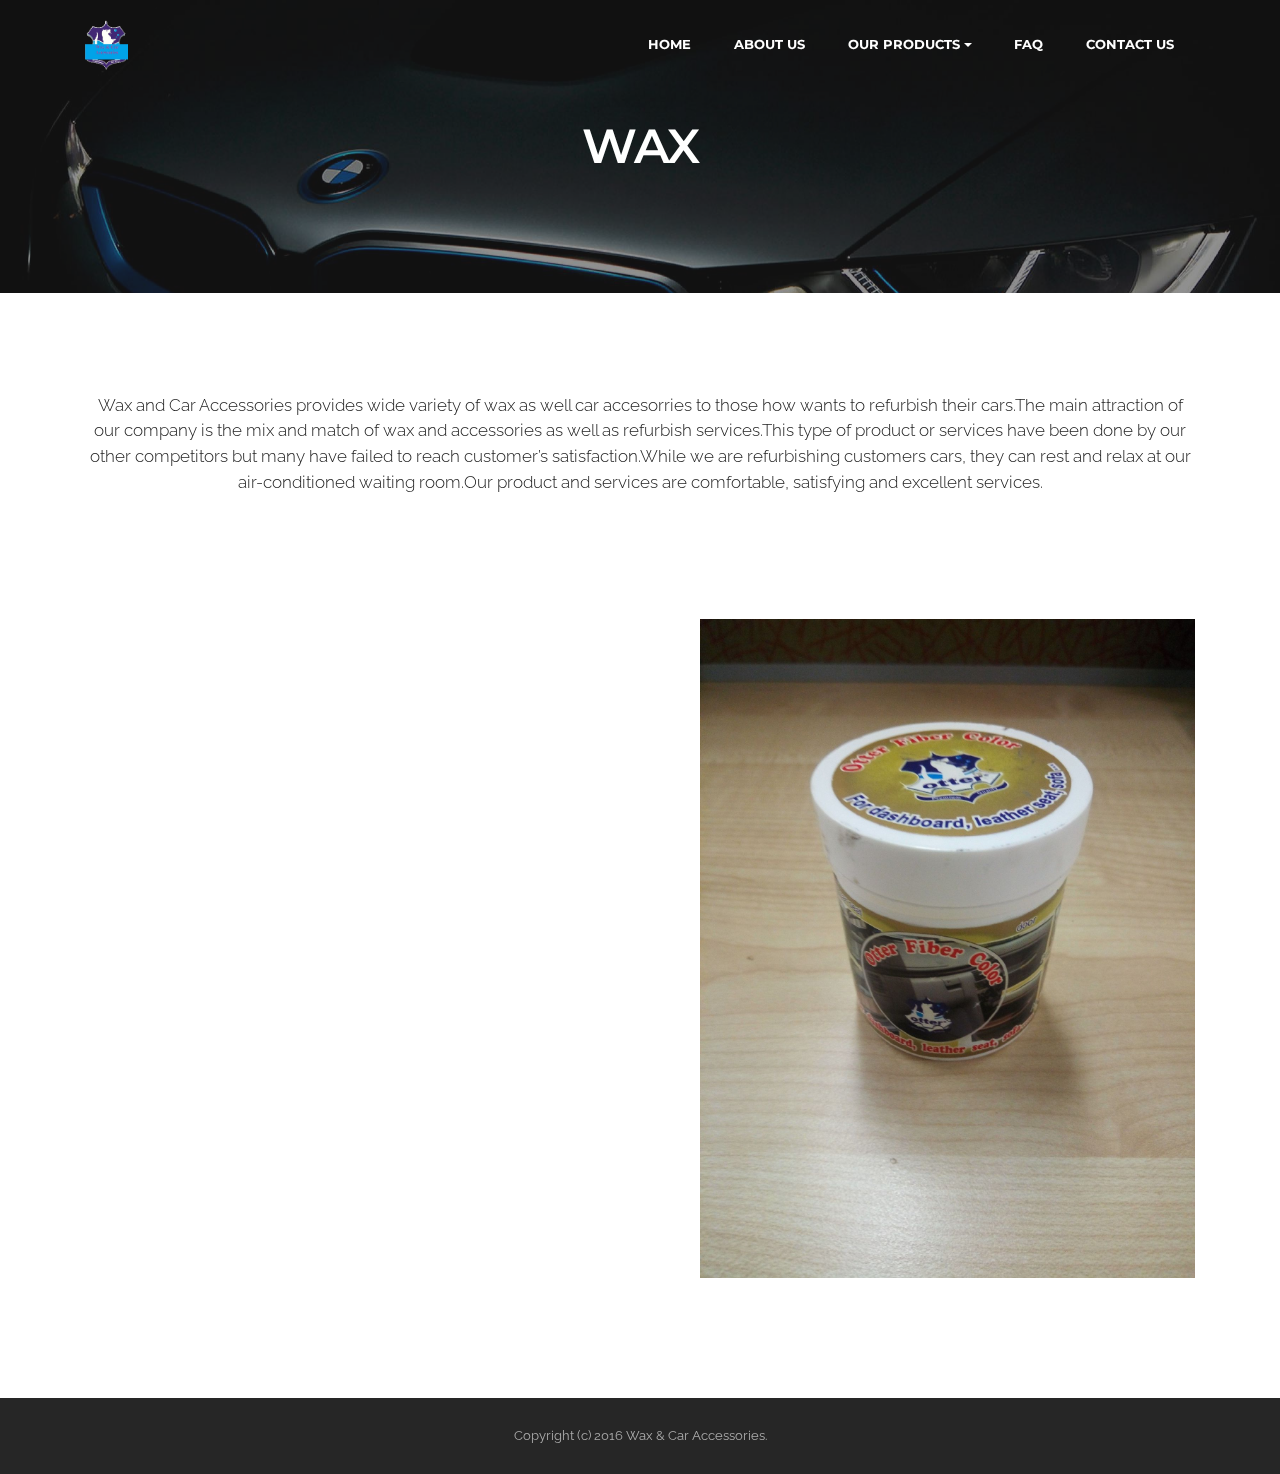
<file: wax.html>
<!DOCTYPE html>
<html>
<head>
  <!-- Site made with Mobirise Website Builder v3.10.3, https://mobirise.com -->
  <meta charset="UTF-8">
  <meta http-equiv="X-UA-Compatible" content="IE=edge">
  <meta name="generator" content="Mobirise v3.10.3, mobirise.com">
  <meta name="viewport" content="width=device-width, initial-scale=1">
  <link rel="shortcut icon" href="assets/images/logo-anil-128x147-26.png" type="image/x-icon">
  <meta name="description" content="">
  <title>Wax</title>
  <link rel="stylesheet" href="https://fonts.googleapis.com/css?family=Lora:400,700,400italic,700italic&amp;subset=latin">
  <link rel="stylesheet" href="https://fonts.googleapis.com/css?family=Montserrat:400,700">
  <link rel="stylesheet" href="https://fonts.googleapis.com/css?family=Raleway:100,100i,200,200i,300,300i,400,400i,500,500i,600,600i,700,700i,800,800i,900,900i">
  <link rel="stylesheet" href="assets/bootstrap-material-design-font/css/material.css">
  <link rel="stylesheet" href="assets/tether/tether.min.css">
  <link rel="stylesheet" href="assets/bootstrap/css/bootstrap.min.css">
  <link rel="stylesheet" href="assets/animate.css/animate.min.css">
  <link rel="stylesheet" href="assets/dropdown/css/style.css">
  <link rel="stylesheet" href="assets/theme/css/style.css">
  <link rel="stylesheet" href="assets/mobirise/css/mbr-additional.css" type="text/css">
  
  
  
</head>
<body>
<section id="menu-z">

    <nav class="navbar navbar-dropdown bg-color transparent navbar-fixed-top">
        <div class="container">

            <div class="mbr-table">
                <div class="mbr-table-cell">

                    <div class="navbar-brand">
                        <a href="index.html" class="navbar-logo"><img src="assets/images/logo-anil-111x128-60.png" alt="Mobirise"></a>
                        
                    </div>

                </div>
                <div class="mbr-table-cell">

                    <button class="navbar-toggler pull-xs-right hidden-md-up" type="button" data-toggle="collapse" data-target="#exCollapsingNavbar">
                        <div class="hamburger-icon"></div>
                    </button>

                    <ul class="nav-dropdown collapse pull-xs-right nav navbar-nav navbar-toggleable-sm" id="exCollapsingNavbar"><li class="nav-item"><a class="nav-link link" href="index.html">HOME</a></li><li class="nav-item dropdown"><a class="nav-link link" href="aboutus.html">ABOUT US</a></li><li class="nav-item dropdown"><a class="nav-link link dropdown-toggle" href="https://mobirise.com/" aria-expanded="false" data-toggle="dropdown-submenu">OUR PRODUCTS</a><div class="dropdown-menu"><a class="dropdown-item" href="wax.html">Wax</a><a class="dropdown-item" href="accessories.html">Accessories<br></a></div></li><li class="nav-item"><a class="nav-link link" href="faq.html">FAQ</a></li><li class="nav-item"><a class="nav-link link" href="contactus.html">CONTACT US</a></li></ul>
                    <button hidden="" class="navbar-toggler navbar-close" type="button" data-toggle="collapse" data-target="#exCollapsingNavbar">
                        <div class="close-icon"></div>
                    </button>

                </div>
            </div>

        </div>
    </nav>

</section>

<section class="engine"><a rel="external" href="https://mobirise.com">easy html web building software</a></section><section class="mbr-section article mbr-parallax-background mbr-after-navbar" id="msg-box8-11" style="background-image: url(assets/images/shining-a-laser-light-on-the-bmw-i8-new-cutting-edge-headlight-technology-2000x1000-91.jpg); padding-top: 120px; padding-bottom: 120px;">

    <div class="mbr-overlay" style="opacity: 0.5; background-color: rgb(34, 34, 34);">
    </div>
    <div class="container">
        <div class="row">
            <div class="col-md-8 col-md-offset-2 text-xs-center">
                <h3 class="mbr-section-title display-2">WAX</h3>
                
                
            </div>
        </div>
    </div>

</section>

<section class="mbr-section article mbr-section__container" id="content1-13" style="background-color: rgb(255, 255, 255); padding-top: 100px; padding-bottom: 0px;">

    <div class="container">
        <div class="row">
            <div class="col-xs-12 lead"><p>Wax and Car Accessories provides wide variety of wax as well car accesorries to those how wants to refurbish their cars.The main attraction of our company is the mix and match of wax and accessories as well as refurbish services.This type of product or services have been done by our other competitors but many have failed to reach customer’s satisfaction.While we are refurbishing customers cars, they can rest and relax at our air-conditioned waiting room.Our product and services are comfortable, satisfying and excellent services.</p></div>
        </div>
    </div>

</section>

<section class="mbr-section" id="msg-box5-12" style="background-color: rgb(255, 255, 255); padding-top: 120px; padding-bottom: 120px;">

    
    <div class="container">
        <div class="row">
            <div class="mbr-table-md-up">

              

              <div class="mbr-table-cell col-md-5 text-xs-center text-md-right content-size">
                  <h3 class="mbr-section-title display-2">Otter Fiber Color WAX</h3>
                  <div class="lead">

                    <p>Wax for dashboard, leather seat, sofa ...</p>

                  </div>

                  
              </div>


              


              <div class="mbr-table-cell mbr-left-padding-md-up mbr-valign-top col-md-7 image-size" style="width: 50%;">
                  <div class="mbr-figure"><img src="assets/images/wax1-1400x1866-26.jpg"></div>
              </div>

            </div>
        </div>
    </div>

</section>

<footer class="mbr-small-footer mbr-section mbr-section-nopadding" id="footer1-10" style="background-color: rgb(38, 38, 38); padding-top: 1.75rem; padding-bottom: 1.75rem;">
    
    <div class="container">
        <p class="text-xs-center">Copyright (c) 2016 Wax &amp; Car Accessories.</p>
    </div>
</footer>


  <script src="assets/web/assets/jquery/jquery.min.js"></script>
  <script src="assets/tether/tether.min.js"></script>
  <script src="assets/bootstrap/js/bootstrap.min.js"></script>
  <script src="assets/smooth-scroll/SmoothScroll.js"></script>
  <script src="assets/viewportChecker/jquery.viewportchecker.js"></script>
  <script src="assets/dropdown/js/script.min.js"></script>
  <script src="assets/touchSwipe/jquery.touchSwipe.min.js"></script>
  <script src="assets/jarallax/jarallax.js"></script>
  <script src="assets/theme/js/script.js"></script>
  
  
  <input name="animation" type="hidden">
  </body>
</html>
</file>
<file: assets/bootstrap-material-design-font/css/material.css>
@font-face {
  font-family: 'Material-Design-Icons';
  src: url('../fonts/Material-Design-Icons.eot?3ocs8m');
  src: url('../fonts/Material-Design-Icons.eot?#iefix3ocs8m') format('embedded-opentype'), url('../fonts/Material-Design-Icons.woff?3ocs8m') format('woff'), url('../fonts/Material-Design-Icons.ttf?3ocs8m') format('truetype'), url('../fonts/Material-Design-Icons.svg?3ocs8m#Material-Design-Icons') format('svg');
  font-weight: normal;
  font-style: normal;
}
[class^="mdi-"],
[class*="mdi-"] {
  speak: none;
  display: inline-block;
  font-style: normal;
  font-variant:normal;
  font-weight:normal;
  /*font-size:24px;*/
  line-height:1;
  font-family:'Material-Design-Icons' !important;
  text-rendering: auto;
  
  -webkit-font-smoothing: antialiased;
  -moz-osx-font-smoothing: grayscale;
  -webkit-transform: translate(0, 0);
      -ms-transform: translate(0, 0);
          transform: translate(0, 0);
}
[class^="mdi-"]:before,
[class*="mdi-"]:before {
  display: inline-block;
  speak: none;
  text-decoration: inherit;
}
[class^="mdi-"].pull-left,
[class*="mdi-"].pull-left {
  margin-right: .3em;
}
[class^="mdi-"].pull-right,
[class*="mdi-"].pull-right {
  margin-left: .3em;
}
[class^="mdi-"].mdi-lg:before,
[class*="mdi-"].mdi-lg:before,
[class^="mdi-"].mdi-lg:after,
[class*="mdi-"].mdi-lg:after {
  font-size: 1.33333333em;
  line-height: 0.75em;
  vertical-align: -15%;
}
[class^="mdi-"].mdi-2x:before,
[class*="mdi-"].mdi-2x:before,
[class^="mdi-"].mdi-2x:after,
[class*="mdi-"].mdi-2x:after {
  font-size: 2em;
}
[class^="mdi-"].mdi-3x:before,
[class*="mdi-"].mdi-3x:before,
[class^="mdi-"].mdi-3x:after,
[class*="mdi-"].mdi-3x:after {
  font-size: 3em;
}
[class^="mdi-"].mdi-4x:before,
[class*="mdi-"].mdi-4x:before,
[class^="mdi-"].mdi-4x:after,
[class*="mdi-"].mdi-4x:after {
  font-size: 4em;
}
[class^="mdi-"].mdi-5x:before,
[class*="mdi-"].mdi-5x:before,
[class^="mdi-"].mdi-5x:after,
[class*="mdi-"].mdi-5x:after {
  font-size: 5em;
}
[class^="mdi-device-signal-cellular-"]:after,
[class^="mdi-device-battery-"]:after,
[class^="mdi-device-battery-charging-"]:after,
[class^="mdi-device-signal-cellular-connected-no-internet-"]:after,
[class^="mdi-device-signal-wifi-"]:after,
[class^="mdi-device-signal-wifi-statusbar-not-connected"]:after,
.mdi-device-network-wifi:after {
  opacity: .3;
  position: absolute;
  left: 0;
  top: 0;
  z-index: 1;
  display: inline-block;
  speak: none;
  text-decoration: inherit;
}
[class^="mdi-device-signal-cellular-"]:after {
  content: "\e758";
}
[class^="mdi-device-battery-"]:after {
  content: "\e735";
}
[class^="mdi-device-battery-charging-"]:after {
  content: "\e733";
}
[class^="mdi-device-signal-cellular-connected-no-internet-"]:after {
  content: "\e75d";
}
[class^="mdi-device-signal-wifi-"]:after,
.mdi-device-network-wifi:after {
  content: "\e765";
}
[class^="mdi-device-signal-wifi-statusbasr-not-connected"]:after {
  content: "\e8f7";
}
.mdi-device-signal-cellular-off:after,
.mdi-device-signal-cellular-null:after,
.mdi-device-signal-cellular-no-sim:after,
.mdi-device-signal-wifi-off:after,
.mdi-device-signal-wifi-4-bar:after,
.mdi-device-signal-cellular-4-bar:after,
.mdi-device-battery-alert:after,
.mdi-device-signal-cellular-connected-no-internet-4-bar:after,
.mdi-device-battery-std:after,
.mdi-device-battery-full .mdi-device-battery-unknown:after {
  content: "";
}
.mdi-fw {
  width: 1.28571429em;
  text-align: center;
}
.mdi-ul {
  padding-left: 0;
  margin-left: 2.14285714em;
  list-style-type: none;
}
.mdi-ul > li {
  position: relative;
}
.mdi-li {
  position: absolute;
  left: -2.14285714em;
  width: 2.14285714em;
  top: 0.14285714em;
  text-align: center;
}
.mdi-li.mdi-lg {
  left: -1.85714286em;
}
.mdi-border {
  padding: .2em .25em .15em;
  border: solid 0.08em #eeeeee;
  border-radius: .1em;
}
.mdi-spin {
  -webkit-animation: mdi-spin 2s infinite linear;
  animation: mdi-spin 2s infinite linear;
  -webkit-transform-origin: 50% 50%;
  -ms-transform-origin: 50% 50%;
      transform-origin: 50% 50%;
}
.mdi-pulse {
  -webkit-animation: mdi-spin 1s steps(8) infinite;
  animation: mdi-spin 1s steps(8) infinite;
  -webkit-transform-origin: 50% 50%;
  -ms-transform-origin: 50% 50%;
      transform-origin: 50% 50%;
}
@-webkit-keyframes mdi-spin {
  0% {
    -webkit-transform: rotate(0deg);
    transform: rotate(0deg);
  }
  100% {
    -webkit-transform: rotate(359deg);
    transform: rotate(359deg);
  }
}
@keyframes mdi-spin {
  0% {
    -webkit-transform: rotate(0deg);
    transform: rotate(0deg);
  }
  100% {
    -webkit-transform: rotate(359deg);
    transform: rotate(359deg);
  }
}
.mdi-rotate-90 {
  filter: progid:DXImageTransform.Microsoft.BasicImage(rotation=1);
  -webkit-transform: rotate(90deg);
  -ms-transform: rotate(90deg);
  transform: rotate(90deg);
}
.mdi-rotate-180 {
  filter: progid:DXImageTransform.Microsoft.BasicImage(rotation=2);
  -webkit-transform: rotate(180deg);
  -ms-transform: rotate(180deg);
  transform: rotate(180deg);
}
.mdi-rotate-270 {
  filter: progid:DXImageTransform.Microsoft.BasicImage(rotation=3);
  -webkit-transform: rotate(270deg);
  -ms-transform: rotate(270deg);
  transform: rotate(270deg);
}
.mdi-flip-horizontal {
  filter: progid:DXImageTransform.Microsoft.BasicImage(rotation=0, mirror=1);
  -webkit-transform: scale(-1, 1);
  -ms-transform: scale(-1, 1);
  transform: scale(-1, 1);
}
.mdi-flip-vertical {
  filter: progid:DXImageTransform.Microsoft.BasicImage(rotation=2, mirror=1);
  -webkit-transform: scale(1, -1);
  -ms-transform: scale(1, -1);
  transform: scale(1, -1);
}
:root .mdi-rotate-90,
:root .mdi-rotate-180,
:root .mdi-rotate-270,
:root .mdi-flip-horizontal,
:root .mdi-flip-vertical {
  -webkit-filter: none;
          filter: none;
}
.mdi-stack {
  position: relative;
  display: inline-block;
  width: 2em;
  height: 2em;
  line-height: 2em;
  vertical-align: middle;
}
.mdi-stack-1x,
.mdi-stack-2x {
  position: absolute;
  left: 0;
  width: 100%;
  text-align: center;
}
.mdi-stack-1x {
  line-height: inherit;
}
.mdi-stack-2x {
  font-size: 2em;
}
.mdi-inverse {
  color: #ffffff;
}
/* Start Icons */
.mdi-action-3d-rotation:before {
  content: "\e600";
}
.mdi-action-accessibility:before {
  content: "\e601";
}
.mdi-action-account-balance-wallet:before {
  content: "\e602";
}
.mdi-action-account-balance:before {
  content: "\e603";
}
.mdi-action-account-box:before {
  content: "\e604";
}
.mdi-action-account-child:before {
  content: "\e605";
}
.mdi-action-account-circle:before {
  content: "\e606";
}
.mdi-action-add-shopping-cart:before {
  content: "\e607";
}
.mdi-action-alarm-add:before {
  content: "\e608";
}
.mdi-action-alarm-off:before {
  content: "\e609";
}
.mdi-action-alarm-on:before {
  content: "\e60a";
}
.mdi-action-alarm:before {
  content: "\e60b";
}
.mdi-action-android:before {
  content: "\e60c";
}
.mdi-action-announcement:before {
  content: "\e60d";
}
.mdi-action-aspect-ratio:before {
  content: "\e60e";
}
.mdi-action-assessment:before {
  content: "\e60f";
}
.mdi-action-assignment-ind:before {
  content: "\e610";
}
.mdi-action-assignment-late:before {
  content: "\e611";
}
.mdi-action-assignment-return:before {
  content: "\e612";
}
.mdi-action-assignment-returned:before {
  content: "\e613";
}
.mdi-action-assignment-turned-in:before {
  content: "\e614";
}
.mdi-action-assignment:before {
  content: "\e615";
}
.mdi-action-autorenew:before {
  content: "\e616";
}
.mdi-action-backup:before {
  content: "\e617";
}
.mdi-action-book:before {
  content: "\e618";
}
.mdi-action-bookmark-outline:before {
  content: "\e619";
}
.mdi-action-bookmark:before {
  content: "\e61a";
}
.mdi-action-bug-report:before {
  content: "\e61b";
}
.mdi-action-cached:before {
  content: "\e61c";
}
.mdi-action-check-circle:before {
  content: "\e61d";
}
.mdi-action-class:before {
  content: "\e61e";
}
.mdi-action-credit-card:before {
  content: "\e61f";
}
.mdi-action-dashboard:before {
  content: "\e620";
}
.mdi-action-delete:before {
  content: "\e621";
}
.mdi-action-description:before {
  content: "\e622";
}
.mdi-action-dns:before {
  content: "\e623";
}
.mdi-action-done-all:before {
  content: "\e624";
}
.mdi-action-done:before {
  content: "\e625";
}
.mdi-action-event:before {
  content: "\e626";
}
.mdi-action-exit-to-app:before {
  content: "\e627";
}
.mdi-action-explore:before {
  content: "\e628";
}
.mdi-action-extension:before {
  content: "\e629";
}
.mdi-action-face-unlock:before {
  content: "\e62a";
}
.mdi-action-favorite-outline:before {
  content: "\e62b";
}
.mdi-action-favorite:before {
  content: "\e62c";
}
.mdi-action-find-in-page:before {
  content: "\e62d";
}
.mdi-action-find-replace:before {
  content: "\e62e";
}
.mdi-action-flip-to-back:before {
  content: "\e62f";
}
.mdi-action-flip-to-front:before {
  content: "\e630";
}
.mdi-action-get-app:before {
  content: "\e631";
}
.mdi-action-grade:before {
  content: "\e632";
}
.mdi-action-group-work:before {
  content: "\e633";
}
.mdi-action-help:before {
  content: "\e634";
}
.mdi-action-highlight-remove:before {
  content: "\e635";
}
.mdi-action-history:before {
  content: "\e636";
}
.mdi-action-home:before {
  content: "\e637";
}
.mdi-action-https:before {
  content: "\e638";
}
.mdi-action-info-outline:before {
  content: "\e639";
}
.mdi-action-info:before {
  content: "\e63a";
}
.mdi-action-input:before {
  content: "\e63b";
}
.mdi-action-invert-colors:before {
  content: "\e63c";
}
.mdi-action-label-outline:before {
  content: "\e63d";
}
.mdi-action-label:before {
  content: "\e63e";
}
.mdi-action-language:before {
  content: "\e63f";
}
.mdi-action-launch:before {
  content: "\e640";
}
.mdi-action-list:before {
  content: "\e641";
}
.mdi-action-lock-open:before {
  content: "\e642";
}
.mdi-action-lock-outline:before {
  content: "\e643";
}
.mdi-action-lock:before {
  content: "\e644";
}
.mdi-action-loyalty:before {
  content: "\e645";
}
.mdi-action-markunread-mailbox:before {
  content: "\e646";
}
.mdi-action-note-add:before {
  content: "\e647";
}
.mdi-action-open-in-browser:before {
  content: "\e648";
}
.mdi-action-open-in-new:before {
  content: "\e649";
}
.mdi-action-open-with:before {
  content: "\e64a";
}
.mdi-action-pageview:before {
  content: "\e64b";
}
.mdi-action-payment:before {
  content: "\e64c";
}
.mdi-action-perm-camera-mic:before {
  content: "\e64d";
}
.mdi-action-perm-contact-cal:before {
  content: "\e64e";
}
.mdi-action-perm-data-setting:before {
  content: "\e64f";
}
.mdi-action-perm-device-info:before {
  content: "\e650";
}
.mdi-action-perm-identity:before {
  content: "\e651";
}
.mdi-action-perm-media:before {
  content: "\e652";
}
.mdi-action-perm-phone-msg:before {
  content: "\e653";
}
.mdi-action-perm-scan-wifi:before {
  content: "\e654";
}
.mdi-action-picture-in-picture:before {
  content: "\e655";
}
.mdi-action-polymer:before {
  content: "\e656";
}
.mdi-action-print:before {
  content: "\e657";
}
.mdi-action-query-builder:before {
  content: "\e658";
}
.mdi-action-question-answer:before {
  content: "\e659";
}
.mdi-action-receipt:before {
  content: "\e65a";
}
.mdi-action-redeem:before {
  content: "\e65b";
}
.mdi-action-reorder:before {
  content: "\e65c";
}
.mdi-action-report-problem:before {
  content: "\e65d";
}
.mdi-action-restore:before {
  content: "\e65e";
}
.mdi-action-room:before {
  content: "\e65f";
}
.mdi-action-schedule:before {
  content: "\e660";
}
.mdi-action-search:before {
  content: "\e661";
}
.mdi-action-settings-applications:before {
  content: "\e662";
}
.mdi-action-settings-backup-restore:before {
  content: "\e663";
}
.mdi-action-settings-bluetooth:before {
  content: "\e664";
}
.mdi-action-settings-cell:before {
  content: "\e665";
}
.mdi-action-settings-display:before {
  content: "\e666";
}
.mdi-action-settings-ethernet:before {
  content: "\e667";
}
.mdi-action-settings-input-antenna:before {
  content: "\e668";
}
.mdi-action-settings-input-component:before {
  content: "\e669";
}
.mdi-action-settings-input-composite:before {
  content: "\e66a";
}
.mdi-action-settings-input-hdmi:before {
  content: "\e66b";
}
.mdi-action-settings-input-svideo:before {
  content: "\e66c";
}
.mdi-action-settings-overscan:before {
  content: "\e66d";
}
.mdi-action-settings-phone:before {
  content: "\e66e";
}
.mdi-action-settings-power:before {
  content: "\e66f";
}
.mdi-action-settings-remote:before {
  content: "\e670";
}
.mdi-action-settings-voice:before {
  content: "\e671";
}
.mdi-action-settings:before {
  content: "\e672";
}
.mdi-action-shop-two:before {
  content: "\e673";
}
.mdi-action-shop:before {
  content: "\e674";
}
.mdi-action-shopping-basket:before {
  content: "\e675";
}
.mdi-action-shopping-cart:before {
  content: "\e676";
}
.mdi-action-speaker-notes:before {
  content: "\e677";
}
.mdi-action-spellcheck:before {
  content: "\e678";
}
.mdi-action-star-rate:before {
  content: "\e679";
}
.mdi-action-stars:before {
  content: "\e67a";
}
.mdi-action-store:before {
  content: "\e67b";
}
.mdi-action-subject:before {
  content: "\e67c";
}
.mdi-action-supervisor-account:before {
  content: "\e67d";
}
.mdi-action-swap-horiz:before {
  content: "\e67e";
}
.mdi-action-swap-vert-circle:before {
  content: "\e67f";
}
.mdi-action-swap-vert:before {
  content: "\e680";
}
.mdi-action-system-update-tv:before {
  content: "\e681";
}
.mdi-action-tab-unselected:before {
  content: "\e682";
}
.mdi-action-tab:before {
  content: "\e683";
}
.mdi-action-theaters:before {
  content: "\e684";
}
.mdi-action-thumb-down:before {
  content: "\e685";
}
.mdi-action-thumb-up:before {
  content: "\e686";
}
.mdi-action-thumbs-up-down:before {
  content: "\e687";
}
.mdi-action-toc:before {
  content: "\e688";
}
.mdi-action-today:before {
  content: "\e689";
}
.mdi-action-track-changes:before {
  content: "\e68a";
}
.mdi-action-translate:before {
  content: "\e68b";
}
.mdi-action-trending-down:before {
  content: "\e68c";
}
.mdi-action-trending-neutral:before {
  content: "\e68d";
}
.mdi-action-trending-up:before {
  content: "\e68e";
}
.mdi-action-turned-in-not:before {
  content: "\e68f";
}
.mdi-action-turned-in:before {
  content: "\e690";
}
.mdi-action-verified-user:before {
  content: "\e691";
}
.mdi-action-view-agenda:before {
  content: "\e692";
}
.mdi-action-view-array:before {
  content: "\e693";
}
.mdi-action-view-carousel:before {
  content: "\e694";
}
.mdi-action-view-column:before {
  content: "\e695";
}
.mdi-action-view-day:before {
  content: "\e696";
}
.mdi-action-view-headline:before {
  content: "\e697";
}
.mdi-action-view-list:before {
  content: "\e698";
}
.mdi-action-view-module:before {
  content: "\e699";
}
.mdi-action-view-quilt:before {
  content: "\e69a";
}
.mdi-action-view-stream:before {
  content: "\e69b";
}
.mdi-action-view-week:before {
  content: "\e69c";
}
.mdi-action-visibility-off:before {
  content: "\e69d";
}
.mdi-action-visibility:before {
  content: "\e69e";
}
.mdi-action-wallet-giftcard:before {
  content: "\e69f";
}
.mdi-action-wallet-membership:before {
  content: "\e6a0";
}
.mdi-action-wallet-travel:before {
  content: "\e6a1";
}
.mdi-action-work:before {
  content: "\e6a2";
}
.mdi-alert-error:before {
  content: "\e6a3";
}
.mdi-alert-warning:before {
  content: "\e6a4";
}
.mdi-av-album:before {
  content: "\e6a5";
}
.mdi-av-closed-caption:before {
  content: "\e6a6";
}
.mdi-av-equalizer:before {
  content: "\e6a7";
}
.mdi-av-explicit:before {
  content: "\e6a8";
}
.mdi-av-fast-forward:before {
  content: "\e6a9";
}
.mdi-av-fast-rewind:before {
  content: "\e6aa";
}
.mdi-av-games:before {
  content: "\e6ab";
}
.mdi-av-hearing:before {
  content: "\e6ac";
}
.mdi-av-high-quality:before {
  content: "\e6ad";
}
.mdi-av-loop:before {
  content: "\e6ae";
}
.mdi-av-mic-none:before {
  content: "\e6af";
}
.mdi-av-mic-off:before {
  content: "\e6b0";
}
.mdi-av-mic:before {
  content: "\e6b1";
}
.mdi-av-movie:before {
  content: "\e6b2";
}
.mdi-av-my-library-add:before {
  content: "\e6b3";
}
.mdi-av-my-library-books:before {
  content: "\e6b4";
}
.mdi-av-my-library-music:before {
  content: "\e6b5";
}
.mdi-av-new-releases:before {
  content: "\e6b6";
}
.mdi-av-not-interested:before {
  content: "\e6b7";
}
.mdi-av-pause-circle-fill:before {
  content: "\e6b8";
}
.mdi-av-pause-circle-outline:before {
  content: "\e6b9";
}
.mdi-av-pause:before {
  content: "\e6ba";
}
.mdi-av-play-arrow:before {
  content: "\e6bb";
}
.mdi-av-play-circle-fill:before {
  content: "\e6bc";
}
.mdi-av-play-circle-outline:before {
  content: "\e6bd";
}
.mdi-av-play-shopping-bag:before {
  content: "\e6be";
}
.mdi-av-playlist-add:before {
  content: "\e6bf";
}
.mdi-av-queue-music:before {
  content: "\e6c0";
}
.mdi-av-queue:before {
  content: "\e6c1";
}
.mdi-av-radio:before {
  content: "\e6c2";
}
.mdi-av-recent-actors:before {
  content: "\e6c3";
}
.mdi-av-repeat-one:before {
  content: "\e6c4";
}
.mdi-av-repeat:before {
  content: "\e6c5";
}
.mdi-av-replay:before {
  content: "\e6c6";
}
.mdi-av-shuffle:before {
  content: "\e6c7";
}
.mdi-av-skip-next:before {
  content: "\e6c8";
}
.mdi-av-skip-previous:before {
  content: "\e6c9";
}
.mdi-av-snooze:before {
  content: "\e6ca";
}
.mdi-av-stop:before {
  content: "\e6cb";
}
.mdi-av-subtitles:before {
  content: "\e6cc";
}
.mdi-av-surround-sound:before {
  content: "\e6cd";
}
.mdi-av-timer:before {
  content: "\e6ce";
}
.mdi-av-video-collection:before {
  content: "\e6cf";
}
.mdi-av-videocam-off:before {
  content: "\e6d0";
}
.mdi-av-videocam:before {
  content: "\e6d1";
}
.mdi-av-volume-down:before {
  content: "\e6d2";
}
.mdi-av-volume-mute:before {
  content: "\e6d3";
}
.mdi-av-volume-off:before {
  content: "\e6d4";
}
.mdi-av-volume-up:before {
  content: "\e6d5";
}
.mdi-av-web:before {
  content: "\e6d6";
}
.mdi-communication-business:before {
  content: "\e6d7";
}
.mdi-communication-call-end:before {
  content: "\e6d8";
}
.mdi-communication-call-made:before {
  content: "\e6d9";
}
.mdi-communication-call-merge:before {
  content: "\e6da";
}
.mdi-communication-call-missed:before {
  content: "\e6db";
}
.mdi-communication-call-received:before {
  content: "\e6dc";
}
.mdi-communication-call-split:before {
  content: "\e6dd";
}
.mdi-communication-call:before {
  content: "\e6de";
}
.mdi-communication-chat:before {
  content: "\e6df";
}
.mdi-communication-clear-all:before {
  content: "\e6e0";
}
.mdi-communication-comment:before {
  content: "\e6e1";
}
.mdi-communication-contacts:before {
  content: "\e6e2";
}
.mdi-communication-dialer-sip:before {
  content: "\e6e3";
}
.mdi-communication-dialpad:before {
  content: "\e6e4";
}
.mdi-communication-dnd-on:before {
  content: "\e6e5";
}
.mdi-communication-email:before {
  content: "\e6e6";
}
.mdi-communication-forum:before {
  content: "\e6e7";
}
.mdi-communication-import-export:before {
  content: "\e6e8";
}
.mdi-communication-invert-colors-off:before {
  content: "\e6e9";
}
.mdi-communication-invert-colors-on:before {
  content: "\e6ea";
}
.mdi-communication-live-help:before {
  content: "\e6eb";
}
.mdi-communication-location-off:before {
  content: "\e6ec";
}
.mdi-communication-location-on:before {
  content: "\e6ed";
}
.mdi-communication-message:before {
  content: "\e6ee";
}
.mdi-communication-messenger:before {
  content: "\e6ef";
}
.mdi-communication-no-sim:before {
  content: "\e6f0";
}
.mdi-communication-phone:before {
  content: "\e6f1";
}
.mdi-communication-portable-wifi-off:before {
  content: "\e6f2";
}
.mdi-communication-quick-contacts-dialer:before {
  content: "\e6f3";
}
.mdi-communication-quick-contacts-mail:before {
  content: "\e6f4";
}
.mdi-communication-ring-volume:before {
  content: "\e6f5";
}
.mdi-communication-stay-current-landscape:before {
  content: "\e6f6";
}
.mdi-communication-stay-current-portrait:before {
  content: "\e6f7";
}
.mdi-communication-stay-primary-landscape:before {
  content: "\e6f8";
}
.mdi-communication-stay-primary-portrait:before {
  content: "\e6f9";
}
.mdi-communication-swap-calls:before {
  content: "\e6fa";
}
.mdi-communication-textsms:before {
  content: "\e6fb";
}
.mdi-communication-voicemail:before {
  content: "\e6fc";
}
.mdi-communication-vpn-key:before {
  content: "\e6fd";
}
.mdi-content-add-box:before {
  content: "\e6fe";
}
.mdi-content-add-circle-outline:before {
  content: "\e6ff";
}
.mdi-content-add-circle:before {
  content: "\e700";
}
.mdi-content-add:before {
  content: "\e701";
}
.mdi-content-archive:before {
  content: "\e702";
}
.mdi-content-backspace:before {
  content: "\e703";
}
.mdi-content-block:before {
  content: "\e704";
}
.mdi-content-clear:before {
  content: "\e705";
}
.mdi-content-content-copy:before {
  content: "\e706";
}
.mdi-content-content-cut:before {
  content: "\e707";
}
.mdi-content-content-paste:before {
  content: "\e708";
}
.mdi-content-create:before {
  content: "\e709";
}
.mdi-content-drafts:before {
  content: "\e70a";
}
.mdi-content-filter-list:before {
  content: "\e70b";
}
.mdi-content-flag:before {
  content: "\e70c";
}
.mdi-content-forward:before {
  content: "\e70d";
}
.mdi-content-gesture:before {
  content: "\e70e";
}
.mdi-content-inbox:before {
  content: "\e70f";
}
.mdi-content-link:before {
  content: "\e710";
}
.mdi-content-mail:before {
  content: "\e711";
}
.mdi-content-markunread:before {
  content: "\e712";
}
.mdi-content-redo:before {
  content: "\e713";
}
.mdi-content-remove-circle-outline:before {
  content: "\e714";
}
.mdi-content-remove-circle:before {
  content: "\e715";
}
.mdi-content-remove:before {
  content: "\e716";
}
.mdi-content-reply-all:before {
  content: "\e717";
}
.mdi-content-reply:before {
  content: "\e718";
}
.mdi-content-report:before {
  content: "\e719";
}
.mdi-content-save:before {
  content: "\e71a";
}
.mdi-content-select-all:before {
  content: "\e71b";
}
.mdi-content-send:before {
  content: "\e71c";
}
.mdi-content-sort:before {
  content: "\e71d";
}
.mdi-content-text-format:before {
  content: "\e71e";
}
.mdi-content-undo:before {
  content: "\e71f";
}
.mdi-editor-attach-file:before {
  content: "\e776";
}
.mdi-editor-attach-money:before {
  content: "\e777";
}
.mdi-editor-border-all:before {
  content: "\e778";
}
.mdi-editor-border-bottom:before {
  content: "\e779";
}
.mdi-editor-border-clear:before {
  content: "\e77a";
}
.mdi-editor-border-color:before {
  content: "\e77b";
}
.mdi-editor-border-horizontal:before {
  content: "\e77c";
}
.mdi-editor-border-inner:before {
  content: "\e77d";
}
.mdi-editor-border-left:before {
  content: "\e77e";
}
.mdi-editor-border-outer:before {
  content: "\e77f";
}
.mdi-editor-border-right:before {
  content: "\e780";
}
.mdi-editor-border-style:before {
  content: "\e781";
}
.mdi-editor-border-top:before {
  content: "\e782";
}
.mdi-editor-border-vertical:before {
  content: "\e783";
}
.mdi-editor-format-align-center:before {
  content: "\e784";
}
.mdi-editor-format-align-justify:before {
  content: "\e785";
}
.mdi-editor-format-align-left:before {
  content: "\e786";
}
.mdi-editor-format-align-right:before {
  content: "\e787";
}
.mdi-editor-format-bold:before {
  content: "\e788";
}
.mdi-editor-format-clear:before {
  content: "\e789";
}
.mdi-editor-format-color-fill:before {
  content: "\e78a";
}
.mdi-editor-format-color-reset:before {
  content: "\e78b";
}
.mdi-editor-format-color-text:before {
  content: "\e78c";
}
.mdi-editor-format-indent-decrease:before {
  content: "\e78d";
}
.mdi-editor-format-indent-increase:before {
  content: "\e78e";
}
.mdi-editor-format-italic:before {
  content: "\e78f";
}
.mdi-editor-format-line-spacing:before {
  content: "\e790";
}
.mdi-editor-format-list-bulleted:before {
  content: "\e791";
}
.mdi-editor-format-list-numbered:before {
  content: "\e792";
}
.mdi-editor-format-paint:before {
  content: "\e793";
}
.mdi-editor-format-quote:before {
  content: "\e794";
}
.mdi-editor-format-size:before {
  content: "\e795";
}
.mdi-editor-format-strikethrough:before {
  content: "\e796";
}
.mdi-editor-format-textdirection-l-to-r:before {
  content: "\e797";
}
.mdi-editor-format-textdirection-r-to-l:before {
  content: "\e798";
}
.mdi-editor-format-underline:before {
  content: "\e799";
}
.mdi-editor-functions:before {
  content: "\e79a";
}
.mdi-editor-insert-chart:before {
  content: "\e79b";
}
.mdi-editor-insert-comment:before {
  content: "\e79c";
}
.mdi-editor-insert-drive-file:before {
  content: "\e79d";
}
.mdi-editor-insert-emoticon:before {
  content: "\e79e";
}
.mdi-editor-insert-invitation:before {
  content: "\e79f";
}
.mdi-editor-insert-link:before {
  content: "\e7a0";
}
.mdi-editor-insert-photo:before {
  content: "\e7a1";
}
.mdi-editor-merge-type:before {
  content: "\e7a2";
}
.mdi-editor-mode-comment:before {
  content: "\e7a3";
}
.mdi-editor-mode-edit:before {
  content: "\e7a4";
}
.mdi-editor-publish:before {
  content: "\e7a5";
}
.mdi-editor-vertical-align-bottom:before {
  content: "\e7a6";
}
.mdi-editor-vertical-align-center:before {
  content: "\e7a7";
}
.mdi-editor-vertical-align-top:before {
  content: "\e7a8";
}
.mdi-editor-wrap-text:before {
  content: "\e7a9";
}
.mdi-file-attachment:before {
  content: "\e7aa";
}
.mdi-file-cloud-circle:before {
  content: "\e7ab";
}
.mdi-file-cloud-done:before {
  content: "\e7ac";
}
.mdi-file-cloud-download:before {
  content: "\e7ad";
}
.mdi-file-cloud-off:before {
  content: "\e7ae";
}
.mdi-file-cloud-queue:before {
  content: "\e7af";
}
.mdi-file-cloud-upload:before {
  content: "\e7b0";
}
.mdi-file-cloud:before {
  content: "\e7b1";
}
.mdi-file-file-download:before {
  content: "\e7b2";
}
.mdi-file-file-upload:before {
  content: "\e7b3";
}
.mdi-file-folder-open:before {
  content: "\e7b4";
}
.mdi-file-folder-shared:before {
  content: "\e7b5";
}
.mdi-file-folder:before {
  content: "\e7b6";
}
.mdi-device-access-alarm:before {
  content: "\e720";
}
.mdi-device-access-alarms:before {
  content: "\e721";
}
.mdi-device-access-time:before {
  content: "\e722";
}
.mdi-device-add-alarm:before {
  content: "\e723";
}
.mdi-device-airplanemode-off:before {
  content: "\e724";
}
.mdi-device-airplanemode-on:before {
  content: "\e725";
}
.mdi-device-battery-20:before {
  content: "\e726";
}
.mdi-device-battery-30:before {
  content: "\e727";
}
.mdi-device-battery-50:before {
  content: "\e728";
}
.mdi-device-battery-60:before {
  content: "\e729";
}
.mdi-device-battery-80:before {
  content: "\e72a";
}
.mdi-device-battery-90:before {
  content: "\e72b";
}
.mdi-device-battery-alert:before {
  content: "\e72c";
}
.mdi-device-battery-charging-20:before {
  content: "\e72d";
}
.mdi-device-battery-charging-30:before {
  content: "\e72e";
}
.mdi-device-battery-charging-50:before {
  content: "\e72f";
}
.mdi-device-battery-charging-60:before {
  content: "\e730";
}
.mdi-device-battery-charging-80:before {
  content: "\e731";
}
.mdi-device-battery-charging-90:before {
  content: "\e732";
}
.mdi-device-battery-charging-full:before {
  content: "\e733";
}
.mdi-device-battery-full:before {
  content: "\e734";
}
.mdi-device-battery-std:before {
  content: "\e735";
}
.mdi-device-battery-unknown:before {
  content: "\e736";
}
.mdi-device-bluetooth-connected:before {
  content: "\e737";
}
.mdi-device-bluetooth-disabled:before {
  content: "\e738";
}
.mdi-device-bluetooth-searching:before {
  content: "\e739";
}
.mdi-device-bluetooth:before {
  content: "\e73a";
}
.mdi-device-brightness-auto:before {
  content: "\e73b";
}
.mdi-device-brightness-high:before {
  content: "\e73c";
}
.mdi-device-brightness-low:before {
  content: "\e73d";
}
.mdi-device-brightness-medium:before {
  content: "\e73e";
}
.mdi-device-data-usage:before {
  content: "\e73f";
}
.mdi-device-developer-mode:before {
  content: "\e740";
}
.mdi-device-devices:before {
  content: "\e741";
}
.mdi-device-dvr:before {
  content: "\e742";
}
.mdi-device-gps-fixed:before {
  content: "\e743";
}
.mdi-device-gps-not-fixed:before {
  content: "\e744";
}
.mdi-device-gps-off:before {
  content: "\e745";
}
.mdi-device-location-disabled:before {
  content: "\e746";
}
.mdi-device-location-searching:before {
  content: "\e747";
}
.mdi-device-multitrack-audio:before {
  content: "\e748";
}
.mdi-device-network-cell:before {
  content: "\e749";
}
.mdi-device-network-wifi:before {
  content: "\e74a";
}
.mdi-device-nfc:before {
  content: "\e74b";
}
.mdi-device-now-wallpaper:before {
  content: "\e74c";
}
.mdi-device-now-widgets:before {
  content: "\e74d";
}
.mdi-device-screen-lock-landscape:before {
  content: "\e74e";
}
.mdi-device-screen-lock-portrait:before {
  content: "\e74f";
}
.mdi-device-screen-lock-rotation:before {
  content: "\e750";
}
.mdi-device-screen-rotation:before {
  content: "\e751";
}
.mdi-device-sd-storage:before {
  content: "\e752";
}
.mdi-device-settings-system-daydream:before {
  content: "\e753";
}
.mdi-device-signal-cellular-0-bar:before {
  content: "\e754";
}
.mdi-device-signal-cellular-1-bar:before {
  content: "\e755";
}
.mdi-device-signal-cellular-2-bar:before {
  content: "\e756";
}
.mdi-device-signal-cellular-3-bar:before {
  content: "\e757";
}
.mdi-device-signal-cellular-4-bar:before {
  content: "\e758";
}
.mdi-signal-wifi-statusbar-connected-no-internet-after:before {
  content: "\e8f6";
}
.mdi-device-signal-cellular-connected-no-internet-0-bar:before {
  content: "\e759";
}
.mdi-device-signal-cellular-connected-no-internet-1-bar:before {
  content: "\e75a";
}
.mdi-device-signal-cellular-connected-no-internet-2-bar:before {
  content: "\e75b";
}
.mdi-device-signal-cellular-connected-no-internet-3-bar:before {
  content: "\e75c";
}
.mdi-device-signal-cellular-connected-no-internet-4-bar:before {
  content: "\e75d";
}
.mdi-device-signal-cellular-no-sim:before {
  content: "\e75e";
}
.mdi-device-signal-cellular-null:before {
  content: "\e75f";
}
.mdi-device-signal-cellular-off:before {
  content: "\e760";
}
.mdi-device-signal-wifi-0-bar:before {
  content: "\e761";
}
.mdi-device-signal-wifi-1-bar:before {
  content: "\e762";
}
.mdi-device-signal-wifi-2-bar:before {
  content: "\e763";
}
.mdi-device-signal-wifi-3-bar:before {
  content: "\e764";
}
.mdi-device-signal-wifi-4-bar:before {
  content: "\e765";
}
.mdi-device-signal-wifi-off:before {
  content: "\e766";
}
.mdi-device-signal-wifi-statusbar-1-bar:before {
  content: "\e767";
}
.mdi-device-signal-wifi-statusbar-2-bar:before {
  content: "\e768";
}
.mdi-device-signal-wifi-statusbar-3-bar:before {
  content: "\e769";
}
.mdi-device-signal-wifi-statusbar-4-bar:before {
  content: "\e76a";
}
.mdi-device-signal-wifi-statusbar-connected-no-internet-:before {
  content: "\e76b";
}
.mdi-device-signal-wifi-statusbar-connected-no-internet:before {
  content: "\e76f";
}
.mdi-device-signal-wifi-statusbar-connected-no-internet-2:before {
  content: "\e76c";
}
.mdi-device-signal-wifi-statusbar-connected-no-internet-3:before {
  content: "\e76d";
}
.mdi-device-signal-wifi-statusbar-connected-no-internet-4:before {
  content: "\e76e";
}
.mdi-signal-wifi-statusbar-not-connected-after:before {
  content: "\e8f7";
}
.mdi-device-signal-wifi-statusbar-not-connected:before {
  content: "\e770";
}
.mdi-device-signal-wifi-statusbar-null:before {
  content: "\e771";
}
.mdi-device-storage:before {
  content: "\e772";
}
.mdi-device-usb:before {
  content: "\e773";
}
.mdi-device-wifi-lock:before {
  content: "\e774";
}
.mdi-device-wifi-tethering:before {
  content: "\e775";
}
.mdi-hardware-cast-connected:before {
  content: "\e7b7";
}
.mdi-hardware-cast:before {
  content: "\e7b8";
}
.mdi-hardware-computer:before {
  content: "\e7b9";
}
.mdi-hardware-desktop-mac:before {
  content: "\e7ba";
}
.mdi-hardware-desktop-windows:before {
  content: "\e7bb";
}
.mdi-hardware-dock:before {
  content: "\e7bc";
}
.mdi-hardware-gamepad:before {
  content: "\e7bd";
}
.mdi-hardware-headset-mic:before {
  content: "\e7be";
}
.mdi-hardware-headset:before {
  content: "\e7bf";
}
.mdi-hardware-keyboard-alt:before {
  content: "\e7c0";
}
.mdi-hardware-keyboard-arrow-down:before {
  content: "\e7c1";
}
.mdi-hardware-keyboard-arrow-left:before {
  content: "\e7c2";
}
.mdi-hardware-keyboard-arrow-right:before {
  content: "\e7c3";
}
.mdi-hardware-keyboard-arrow-up:before {
  content: "\e7c4";
}
.mdi-hardware-keyboard-backspace:before {
  content: "\e7c5";
}
.mdi-hardware-keyboard-capslock:before {
  content: "\e7c6";
}
.mdi-hardware-keyboard-control:before {
  content: "\e7c7";
}
.mdi-hardware-keyboard-hide:before {
  content: "\e7c8";
}
.mdi-hardware-keyboard-return:before {
  content: "\e7c9";
}
.mdi-hardware-keyboard-tab:before {
  content: "\e7ca";
}
.mdi-hardware-keyboard-voice:before {
  content: "\e7cb";
}
.mdi-hardware-keyboard:before {
  content: "\e7cc";
}
.mdi-hardware-laptop-chromebook:before {
  content: "\e7cd";
}
.mdi-hardware-laptop-mac:before {
  content: "\e7ce";
}
.mdi-hardware-laptop-windows:before {
  content: "\e7cf";
}
.mdi-hardware-laptop:before {
  content: "\e7d0";
}
.mdi-hardware-memory:before {
  content: "\e7d1";
}
.mdi-hardware-mouse:before {
  content: "\e7d2";
}
.mdi-hardware-phone-android:before {
  content: "\e7d3";
}
.mdi-hardware-phone-iphone:before {
  content: "\e7d4";
}
.mdi-hardware-phonelink-off:before {
  content: "\e7d5";
}
.mdi-hardware-phonelink:before {
  content: "\e7d6";
}
.mdi-hardware-security:before {
  content: "\e7d7";
}
.mdi-hardware-sim-card:before {
  content: "\e7d8";
}
.mdi-hardware-smartphone:before {
  content: "\e7d9";
}
.mdi-hardware-speaker:before {
  content: "\e7da";
}
.mdi-hardware-tablet-android:before {
  content: "\e7db";
}
.mdi-hardware-tablet-mac:before {
  content: "\e7dc";
}
.mdi-hardware-tablet:before {
  content: "\e7dd";
}
.mdi-hardware-tv:before {
  content: "\e7de";
}
.mdi-hardware-watch:before {
  content: "\e7df";
}
.mdi-image-add-to-photos:before {
  content: "\e7e0";
}
.mdi-image-adjust:before {
  content: "\e7e1";
}
.mdi-image-assistant-photo:before {
  content: "\e7e2";
}
.mdi-image-audiotrack:before {
  content: "\e7e3";
}
.mdi-image-blur-circular:before {
  content: "\e7e4";
}
.mdi-image-blur-linear:before {
  content: "\e7e5";
}
.mdi-image-blur-off:before {
  content: "\e7e6";
}
.mdi-image-blur-on:before {
  content: "\e7e7";
}
.mdi-image-brightness-1:before {
  content: "\e7e8";
}
.mdi-image-brightness-2:before {
  content: "\e7e9";
}
.mdi-image-brightness-3:before {
  content: "\e7ea";
}
.mdi-image-brightness-4:before {
  content: "\e7eb";
}
.mdi-image-brightness-5:before {
  content: "\e7ec";
}
.mdi-image-brightness-6:before {
  content: "\e7ed";
}
.mdi-image-brightness-7:before {
  content: "\e7ee";
}
.mdi-image-brush:before {
  content: "\e7ef";
}
.mdi-image-camera-alt:before {
  content: "\e7f0";
}
.mdi-image-camera-front:before {
  content: "\e7f1";
}
.mdi-image-camera-rear:before {
  content: "\e7f2";
}
.mdi-image-camera-roll:before {
  content: "\e7f3";
}
.mdi-image-camera:before {
  content: "\e7f4";
}
.mdi-image-center-focus-strong:before {
  content: "\e7f5";
}
.mdi-image-center-focus-weak:before {
  content: "\e7f6";
}
.mdi-image-collections:before {
  content: "\e7f7";
}
.mdi-image-color-lens:before {
  content: "\e7f8";
}
.mdi-image-colorize:before {
  content: "\e7f9";
}
.mdi-image-compare:before {
  content: "\e7fa";
}
.mdi-image-control-point-duplicate:before {
  content: "\e7fb";
}
.mdi-image-control-point:before {
  content: "\e7fc";
}
.mdi-image-crop-3-2:before {
  content: "\e7fd";
}
.mdi-image-crop-5-4:before {
  content: "\e7fe";
}
.mdi-image-crop-7-5:before {
  content: "\e7ff";
}
.mdi-image-crop-16-9:before {
  content: "\e800";
}
.mdi-image-crop-din:before {
  content: "\e801";
}
.mdi-image-crop-free:before {
  content: "\e802";
}
.mdi-image-crop-landscape:before {
  content: "\e803";
}
.mdi-image-crop-original:before {
  content: "\e804";
}
.mdi-image-crop-portrait:before {
  content: "\e805";
}
.mdi-image-crop-square:before {
  content: "\e806";
}
.mdi-image-crop:before {
  content: "\e807";
}
.mdi-image-dehaze:before {
  content: "\e808";
}
.mdi-image-details:before {
  content: "\e809";
}
.mdi-image-edit:before {
  content: "\e80a";
}
.mdi-image-exposure-minus-1:before {
  content: "\e80b";
}
.mdi-image-exposure-minus-2:before {
  content: "\e80c";
}
.mdi-image-exposure-plus-1:before {
  content: "\e80d";
}
.mdi-image-exposure-plus-2:before {
  content: "\e80e";
}
.mdi-image-exposure-zero:before {
  content: "\e80f";
}
.mdi-image-exposure:before {
  content: "\e810";
}
.mdi-image-filter-1:before {
  content: "\e811";
}
.mdi-image-filter-2:before {
  content: "\e812";
}
.mdi-image-filter-3:before {
  content: "\e813";
}
.mdi-image-filter-4:before {
  content: "\e814";
}
.mdi-image-filter-5:before {
  content: "\e815";
}
.mdi-image-filter-6:before {
  content: "\e816";
}
.mdi-image-filter-7:before {
  content: "\e817";
}
.mdi-image-filter-8:before {
  content: "\e818";
}
.mdi-image-filter-9-plus:before {
  content: "\e819";
}
.mdi-image-filter-9:before {
  content: "\e81a";
}
.mdi-image-filter-b-and-w:before {
  content: "\e81b";
}
.mdi-image-filter-center-focus:before {
  content: "\e81c";
}
.mdi-image-filter-drama:before {
  content: "\e81d";
}
.mdi-image-filter-frames:before {
  content: "\e81e";
}
.mdi-image-filter-hdr:before {
  content: "\e81f";
}
.mdi-image-filter-none:before {
  content: "\e820";
}
.mdi-image-filter-tilt-shift:before {
  content: "\e821";
}
.mdi-image-filter-vintage:before {
  content: "\e822";
}
.mdi-image-filter:before {
  content: "\e823";
}
.mdi-image-flare:before {
  content: "\e824";
}
.mdi-image-flash-auto:before {
  content: "\e825";
}
.mdi-image-flash-off:before {
  content: "\e826";
}
.mdi-image-flash-on:before {
  content: "\e827";
}
.mdi-image-flip:before {
  content: "\e828";
}
.mdi-image-gradient:before {
  content: "\e829";
}
.mdi-image-grain:before {
  content: "\e82a";
}
.mdi-image-grid-off:before {
  content: "\e82b";
}
.mdi-image-grid-on:before {
  content: "\e82c";
}
.mdi-image-hdr-off:before {
  content: "\e82d";
}
.mdi-image-hdr-on:before {
  content: "\e82e";
}
.mdi-image-hdr-strong:before {
  content: "\e82f";
}
.mdi-image-hdr-weak:before {
  content: "\e830";
}
.mdi-image-healing:before {
  content: "\e831";
}
.mdi-image-image-aspect-ratio:before {
  content: "\e832";
}
.mdi-image-image:before {
  content: "\e833";
}
.mdi-image-iso:before {
  content: "\e834";
}
.mdi-image-landscape:before {
  content: "\e835";
}
.mdi-image-leak-add:before {
  content: "\e836";
}
.mdi-image-leak-remove:before {
  content: "\e837";
}
.mdi-image-lens:before {
  content: "\e838";
}
.mdi-image-looks-3:before {
  content: "\e839";
}
.mdi-image-looks-4:before {
  content: "\e83a";
}
.mdi-image-looks-5:before {
  content: "\e83b";
}
.mdi-image-looks-6:before {
  content: "\e83c";
}
.mdi-image-looks-one:before {
  content: "\e83d";
}
.mdi-image-looks-two:before {
  content: "\e83e";
}
.mdi-image-looks:before {
  content: "\e83f";
}
.mdi-image-loupe:before {
  content: "\e840";
}
.mdi-image-movie-creation:before {
  content: "\e841";
}
.mdi-image-nature-people:before {
  content: "\e842";
}
.mdi-image-nature:before {
  content: "\e843";
}
.mdi-image-navigate-before:before {
  content: "\e844";
}
.mdi-image-navigate-next:before {
  content: "\e845";
}
.mdi-image-palette:before {
  content: "\e846";
}
.mdi-image-panorama-fisheye:before {
  content: "\e847";
}
.mdi-image-panorama-horizontal:before {
  content: "\e848";
}
.mdi-image-panorama-vertical:before {
  content: "\e849";
}
.mdi-image-panorama-wide-angle:before {
  content: "\e84a";
}
.mdi-image-panorama:before {
  content: "\e84b";
}
.mdi-image-photo-album:before {
  content: "\e84c";
}
.mdi-image-photo-camera:before {
  content: "\e84d";
}
.mdi-image-photo-library:before {
  content: "\e84e";
}
.mdi-image-photo:before {
  content: "\e84f";
}
.mdi-image-portrait:before {
  content: "\e850";
}
.mdi-image-remove-red-eye:before {
  content: "\e851";
}
.mdi-image-rotate-left:before {
  content: "\e852";
}
.mdi-image-rotate-right:before {
  content: "\e853";
}
.mdi-image-slideshow:before {
  content: "\e854";
}
.mdi-image-straighten:before {
  content: "\e855";
}
.mdi-image-style:before {
  content: "\e856";
}
.mdi-image-switch-camera:before {
  content: "\e857";
}
.mdi-image-switch-video:before {
  content: "\e858";
}
.mdi-image-tag-faces:before {
  content: "\e859";
}
.mdi-image-texture:before {
  content: "\e85a";
}
.mdi-image-timelapse:before {
  content: "\e85b";
}
.mdi-image-timer-3:before {
  content: "\e85c";
}
.mdi-image-timer-10:before {
  content: "\e85d";
}
.mdi-image-timer-auto:before {
  content: "\e85e";
}
.mdi-image-timer-off:before {
  content: "\e85f";
}
.mdi-image-timer:before {
  content: "\e860";
}
.mdi-image-tonality:before {
  content: "\e861";
}
.mdi-image-transform:before {
  content: "\e862";
}
.mdi-image-tune:before {
  content: "\e863";
}
.mdi-image-wb-auto:before {
  content: "\e864";
}
.mdi-image-wb-cloudy:before {
  content: "\e865";
}
.mdi-image-wb-incandescent:before {
  content: "\e866";
}
.mdi-image-wb-irradescent:before {
  content: "\e867";
}
.mdi-image-wb-sunny:before {
  content: "\e868";
}
.mdi-maps-beenhere:before {
  content: "\e869";
}
.mdi-maps-directions-bike:before {
  content: "\e86a";
}
.mdi-maps-directions-bus:before {
  content: "\e86b";
}
.mdi-maps-directions-car:before {
  content: "\e86c";
}
.mdi-maps-directions-ferry:before {
  content: "\e86d";
}
.mdi-maps-directions-subway:before {
  content: "\e86e";
}
.mdi-maps-directions-train:before {
  content: "\e86f";
}
.mdi-maps-directions-transit:before {
  content: "\e870";
}
.mdi-maps-directions-walk:before {
  content: "\e871";
}
.mdi-maps-directions:before {
  content: "\e872";
}
.mdi-maps-flight:before {
  content: "\e873";
}
.mdi-maps-hotel:before {
  content: "\e874";
}
.mdi-maps-layers-clear:before {
  content: "\e875";
}
.mdi-maps-layers:before {
  content: "\e876";
}
.mdi-maps-local-airport:before {
  content: "\e877";
}
.mdi-maps-local-atm:before {
  content: "\e878";
}
.mdi-maps-local-attraction:before {
  content: "\e879";
}
.mdi-maps-local-bar:before {
  content: "\e87a";
}
.mdi-maps-local-cafe:before {
  content: "\e87b";
}
.mdi-maps-local-car-wash:before {
  content: "\e87c";
}
.mdi-maps-local-convenience-store:before {
  content: "\e87d";
}
.mdi-maps-local-drink:before {
  content: "\e87e";
}
.mdi-maps-local-florist:before {
  content: "\e87f";
}
.mdi-maps-local-gas-station:before {
  content: "\e880";
}
.mdi-maps-local-grocery-store:before {
  content: "\e881";
}
.mdi-maps-local-hospital:before {
  content: "\e882";
}
.mdi-maps-local-hotel:before {
  content: "\e883";
}
.mdi-maps-local-laundry-service:before {
  content: "\e884";
}
.mdi-maps-local-library:before {
  content: "\e885";
}
.mdi-maps-local-mall:before {
  content: "\e886";
}
.mdi-maps-local-movies:before {
  content: "\e887";
}
.mdi-maps-local-offer:before {
  content: "\e888";
}
.mdi-maps-local-parking:before {
  content: "\e889";
}
.mdi-maps-local-pharmacy:before {
  content: "\e88a";
}
.mdi-maps-local-phone:before {
  content: "\e88b";
}
.mdi-maps-local-pizza:before {
  content: "\e88c";
}
.mdi-maps-local-play:before {
  content: "\e88d";
}
.mdi-maps-local-post-office:before {
  content: "\e88e";
}
.mdi-maps-local-print-shop:before {
  content: "\e88f";
}
.mdi-maps-local-restaurant:before {
  content: "\e890";
}
.mdi-maps-local-see:before {
  content: "\e891";
}
.mdi-maps-local-shipping:before {
  content: "\e892";
}
.mdi-maps-local-taxi:before {
  content: "\e893";
}
.mdi-maps-location-history:before {
  content: "\e894";
}
.mdi-maps-map:before {
  content: "\e895";
}
.mdi-maps-my-location:before {
  content: "\e896";
}
.mdi-maps-navigation:before {
  content: "\e897";
}
.mdi-maps-pin-drop:before {
  content: "\e898";
}
.mdi-maps-place:before {
  content: "\e899";
}
.mdi-maps-rate-review:before {
  content: "\e89a";
}
.mdi-maps-restaurant-menu:before {
  content: "\e89b";
}
.mdi-maps-satellite:before {
  content: "\e89c";
}
.mdi-maps-store-mall-directory:before {
  content: "\e89d";
}
.mdi-maps-terrain:before {
  content: "\e89e";
}
.mdi-maps-traffic:before {
  content: "\e89f";
}
.mdi-navigation-apps:before {
  content: "\e8a0";
}
.mdi-navigation-arrow-back:before {
  content: "\e8a1";
}
.mdi-navigation-arrow-drop-down-circle:before {
  content: "\e8a2";
}
.mdi-navigation-arrow-drop-down:before {
  content: "\e8a3";
}
.mdi-navigation-arrow-drop-up:before {
  content: "\e8a4";
}
.mdi-navigation-arrow-forward:before {
  content: "\e8a5";
}
.mdi-navigation-cancel:before {
  content: "\e8a6";
}
.mdi-navigation-check:before {
  content: "\e8a7";
}
.mdi-navigation-chevron-left:before {
  content: "\e8a8";
}
.mdi-navigation-chevron-right:before {
  content: "\e8a9";
}
.mdi-navigation-close:before {
  content: "\e8aa";
}
.mdi-navigation-expand-less:before {
  content: "\e8ab";
}
.mdi-navigation-expand-more:before {
  content: "\e8ac";
}
.mdi-navigation-fullscreen-exit:before {
  content: "\e8ad";
}
.mdi-navigation-fullscreen:before {
  content: "\e8ae";
}
.mdi-navigation-menu:before {
  content: "\e8af";
}
.mdi-navigation-more-horiz:before {
  content: "\e8b0";
}
.mdi-navigation-more-vert:before {
  content: "\e8b1";
}
.mdi-navigation-refresh:before {
  content: "\e8b2";
}
.mdi-navigation-unfold-less:before {
  content: "\e8b3";
}
.mdi-navigation-unfold-more:before {
  content: "\e8b4";
}
.mdi-notification-adb:before {
  content: "\e8b5";
}
.mdi-notification-bluetooth-audio:before {
  content: "\e8b6";
}
.mdi-notification-disc-full:before {
  content: "\e8b7";
}
.mdi-notification-dnd-forwardslash:before {
  content: "\e8b8";
}
.mdi-notification-do-not-disturb:before {
  content: "\e8b9";
}
.mdi-notification-drive-eta:before {
  content: "\e8ba";
}
.mdi-notification-event-available:before {
  content: "\e8bb";
}
.mdi-notification-event-busy:before {
  content: "\e8bc";
}
.mdi-notification-event-note:before {
  content: "\e8bd";
}
.mdi-notification-folder-special:before {
  content: "\e8be";
}
.mdi-notification-mms:before {
  content: "\e8bf";
}
.mdi-notification-more:before {
  content: "\e8c0";
}
.mdi-notification-network-locked:before {
  content: "\e8c1";
}
.mdi-notification-phone-bluetooth-speaker:before {
  content: "\e8c2";
}
.mdi-notification-phone-forwarded:before {
  content: "\e8c3";
}
.mdi-notification-phone-in-talk:before {
  content: "\e8c4";
}
.mdi-notification-phone-locked:before {
  content: "\e8c5";
}
.mdi-notification-phone-missed:before {
  content: "\e8c6";
}
.mdi-notification-phone-paused:before {
  content: "\e8c7";
}
.mdi-notification-play-download:before {
  content: "\e8c8";
}
.mdi-notification-play-install:before {
  content: "\e8c9";
}
.mdi-notification-sd-card:before {
  content: "\e8ca";
}
.mdi-notification-sim-card-alert:before {
  content: "\e8cb";
}
.mdi-notification-sms-failed:before {
  content: "\e8cc";
}
.mdi-notification-sms:before {
  content: "\e8cd";
}
.mdi-notification-sync-disabled:before {
  content: "\e8ce";
}
.mdi-notification-sync-problem:before {
  content: "\e8cf";
}
.mdi-notification-sync:before {
  content: "\e8d0";
}
.mdi-notification-system-update:before {
  content: "\e8d1";
}
.mdi-notification-tap-and-play:before {
  content: "\e8d2";
}
.mdi-notification-time-to-leave:before {
  content: "\e8d3";
}
.mdi-notification-vibration:before {
  content: "\e8d4";
}
.mdi-notification-voice-chat:before {
  content: "\e8d5";
}
.mdi-notification-vpn-lock:before {
  content: "\e8d6";
}
.mdi-social-cake:before {
  content: "\e8d7";
}
.mdi-social-domain:before {
  content: "\e8d8";
}
.mdi-social-group-add:before {
  content: "\e8d9";
}
.mdi-social-group:before {
  content: "\e8da";
}
.mdi-social-location-city:before {
  content: "\e8db";
}
.mdi-social-mood:before {
  content: "\e8dc";
}
.mdi-social-notifications-none:before {
  content: "\e8dd";
}
.mdi-social-notifications-off:before {
  content: "\e8de";
}
.mdi-social-notifications-on:before {
  content: "\e8df";
}
.mdi-social-notifications-paused:before {
  content: "\e8e0";
}
.mdi-social-notifications:before {
  content: "\e8e1";
}
.mdi-social-pages:before {
  content: "\e8e2";
}
.mdi-social-party-mode:before {
  content: "\e8e3";
}
.mdi-social-people-outline:before {
  content: "\e8e4";
}
.mdi-social-people:before {
  content: "\e8e5";
}
.mdi-social-person-add:before {
  content: "\e8e6";
}
.mdi-social-person-outline:before {
  content: "\e8e7";
}
.mdi-social-person:before {
  content: "\e8e8";
}
.mdi-social-plus-one:before {
  content: "\e8e9";
}
.mdi-social-poll:before {
  content: "\e8ea";
}
.mdi-social-public:before {
  content: "\e8eb";
}
.mdi-social-school:before {
  content: "\e8ec";
}
.mdi-social-share:before {
  content: "\e8ed";
}
.mdi-social-whatshot:before {
  content: "\e8ee";
}
.mdi-toggle-check-box-outline-blank:before {
  content: "\e8ef";
}
.mdi-toggle-check-box:before {
  content: "\e8f0";
}
.mdi-toggle-radio-button-off:before {
  content: "\e8f1";
}
.mdi-toggle-radio-button-on:before {
  content: "\e8f2";
}
.mdi-toggle-star-half:before {
  content: "\e8f3";
}
.mdi-toggle-star-outline:before {
  content: "\e8f4";
}
.mdi-toggle-star:before {
  content: "\e8f5";
}
</file>
<file: assets/web/assets/mobirise-icons/mobirise-icons.css>
@font-face {
  font-family: 'MobiriseIcons';
  src:  url('mobirise-icons.eot?spat4u');
  src:  url('mobirise-icons.eot?spat4u#iefix') format('embedded-opentype'),
    url('mobirise-icons.ttf?spat4u') format('truetype'),
    url('mobirise-icons.woff?spat4u') format('woff'),
    url('mobirise-icons.svg?spat4u#MobiriseIcons') format('svg');
  font-weight: normal;
  font-style: normal;
}

[class^="mbri-"], [class*=" mbri-"] {
  /* use !important to prevent issues with browser extensions that change fonts */
  font-family: MobiriseIcons !important;
  speak: none;
  font-style: normal;
  font-weight: normal;
  font-variant: normal;
  text-transform: none;
  line-height: 1;

  /* Better Font Rendering =========== */
  -webkit-font-smoothing: antialiased;
  -moz-osx-font-smoothing: grayscale;
}

.mbri-alert:before {
  content: "\e900";
}
.mbri-android:before {
  content: "\e901";
}
.mbri-apple:before {
  content: "\e902";
}
.mbri-arrow-next:before {
  content: "\e903";
}
.mbri-arrow-prev:before {
  content: "\e904";
}
.mbri-bookmark:before {
  content: "\e905";
}
.mbri-bootstrap:before {
  content: "\e906";
}
.mbri-briefcase:before {
  content: "\e907";
}
.mbri-browse:before {
  content: "\e908";
}
.mbri-calendar:before {
  content: "\e909";
}
.mbri-camera:before {
  content: "\e90a";
}
.mbri-cart-add:before {
  content: "\e90b";
}
.mbri-cart-full:before {
  content: "\e90c";
}
.mbri-cash:before {
  content: "\e90d";
}
.mbri-change-style:before {
  content: "\e90e";
}
.mbri-chat:before {
  content: "\e90f";
}
.mbri-clock:before {
  content: "\e910";
}
.mbri-close:before {
  content: "\e911";
}
.mbri-cloud:before {
  content: "\e912";
}
.mbri-code:before {
  content: "\e913";
}
.mbri-contact-form:before {
  content: "\e914";
}
.mbri-credit-card:before {
  content: "\e915";
}
.mbri-cursor-click:before {
  content: "\e916";
}
.mbri-cust-feedback:before {
  content: "\e917";
}
.mbri-database:before {
  content: "\e918";
}
.mbri-delivery:before {
  content: "\e919";
}
.mbri-desctop:before {
  content: "\e91a";
}
.mbri-devices:before {
  content: "\e91b";
}
.mbri-down:before {
  content: "\e91c";
}
.mbri-download:before {
  content: "\e91d";
}
.mbri-drag-n-drop:before {
  content: "\e91e";
}
.mbri-edit:before {
  content: "\e91f";
}
.mbri-edit2:before {
  content: "\e920";
}
.mbri-error:before {
  content: "\e921";
}
.mbri-extension:before {
  content: "\e922";
}
.mbri-features:before {
  content: "\e923";
}
.mbri-file:before {
  content: "\e924";
}
.mbri-flag:before {
  content: "\e925";
}
.mbri-folder:before {
  content: "\e926";
}
.mbri-gift:before {
  content: "\e927";
}
.mbri-globe-2:before {
  content: "\e928";
}
.mbri-globe:before {
  content: "\e929";
}
.mbri-growing-chart:before {
  content: "\e92a";
}
.mbri-hearth:before {
  content: "\e92b";
}
.mbri-help:before {
  content: "\e92c";
}
.mbri-home:before {
  content: "\e92d";
}
.mbri-hot-cup:before {
  content: "\e92e";
}
.mbri-idea:before {
  content: "\e92f";
}
.mbri-image-gallery:before {
  content: "\e930";
}
.mbri-image-slider:before {
  content: "\e931";
}
.mbri-info:before {
  content: "\e932";
}
.mbri-key:before {
  content: "\e933";
}
.mbri-laptop:before {
  content: "\e934";
}
.mbri-layers:before {
  content: "\e935";
}
.mbri-left:before {
  content: "\e936";
}
.mbri-letter:before {
  content: "\e937";
}
.mbri-like:before {
  content: "\e938";
}
.mbri-link:before {
  content: "\e939";
}
.mbri-lock:before {
  content: "\e93a";
}
.mbri-login:before {
  content: "\e93b";
}
.mbri-logout:before {
  content: "\e93c";
}
.mbri-magic-stick:before {
  content: "\e93d";
}
.mbri-map-pin:before {
  content: "\e93e";
}
.mbri-menu:before {
  content: "\e93f";
}
.mbri-mobile:before {
  content: "\e940";
}
.mbri-mobile2:before {
  content: "\e941";
}
.mbri-mobirise:before {
  content: "\e942";
}
.mbri-music:before {
  content: "\e943";
}
.mbri-new-file:before {
  content: "\e944";
}
.mbri-opened-folder:before {
  content: "\e945";
}
.mbri-pages:before {
  content: "\e946";
}
.mbri-paper-plane:before {
  content: "\e947";
}
.mbri-paperclip:before {
  content: "\e948";
}
.mbri-photo:before {
  content: "\e949";
}
.mbri-photos:before {
  content: "\e94a";
}
.mbri-pin:before {
  content: "\e94b";
}
.mbri-play:before {
  content: "\e94c";
}
.mbri-plus:before {
  content: "\e94d";
}
.mbri-preview:before {
  content: "\e94e";
}
.mbri-print:before {
  content: "\e94f";
}
.mbri-protect:before {
  content: "\e950";
}
.mbri-question:before {
  content: "\e951";
}
.mbri-quote:before {
  content: "\e952";
}
.mbri-refresh:before {
  content: "\e953";
}
.mbri-responsive:before {
  content: "\e954";
}
.mbri-right:before {
  content: "\e955";
}
.mbri-rocket:before {
  content: "\e956";
}
.mbri-sad-face:before {
  content: "\e957";
}
.mbri-sale:before {
  content: "\e958";
}
.mbri-save:before {
  content: "\e959";
}
.mbri-search:before {
  content: "\e95a";
}
.mbri-setting:before {
  content: "\e95b";
}
.mbri-setting2:before {
  content: "\e95c";
}
.mbri-setting3:before {
  content: "\e95d";
}
.mbri-share:before {
  content: "\e95e";
}
.mbri-shoping-bag:before {
  content: "\e95f";
}
.mbri-shoping-basket:before {
  content: "\e960";
}
.mbri-shoping-cart:before {
  content: "\e961";
}
.mbri-sites:before {
  content: "\e962";
}
.mbri-smile-face:before {
  content: "\e963";
}
.mbri-speed:before {
  content: "\e964";
}
.mbri-star:before {
  content: "\e965";
}
.mbri-success:before {
  content: "\e966";
}
.mbri-sun:before {
  content: "\e967";
}
.mbri-tablet:before {
  content: "\e968";
}
.mbri-target:before {
  content: "\e969";
}
.mbri-timer:before {
  content: "\e96a";
}
.mbri-to-ftp:before {
  content: "\e96b";
}
.mbri-to-local-drive:before {
  content: "\e96c";
}
.mbri-touch-swipe:before {
  content: "\e96d";
}
.mbri-touch:before {
  content: "\e96e";
}
.mbri-trash:before {
  content: "\e96f";
}
.mbri-unlock:before {
  content: "\e970";
}
.mbri-up:before {
  content: "\e971";
}
.mbri-upload:before {
  content: "\e972";
}
.mbri-user:before {
  content: "\e973";
}
.mbri-user2:before {
  content: "\e974";
}
.mbri-users:before {
  content: "\e975";
}
.mbri-video-play:before {
  content: "\e976";
}
.mbri-video:before {
  content: "\e977";
}
.mbri-watch:before {
  content: "\e978";
}
.mbri-website-theme:before {
  content: "\e979";
}
.mbri-wifi:before {
  content: "\e97a";
}
.mbri-windows:before {
  content: "\e97b";
}
</file>
<file: assets/et-line-font-plugin/style.css>
@font-face {
	font-family: 'et-line';
	src:url('fonts/et-line.eot');
	src:url('fonts/et-line.eot?#iefix') format('embedded-opentype'),
		url('fonts/et-line.woff') format('woff'),
		url('fonts/et-line.ttf') format('truetype'),
		url('fonts/et-line.svg#et-line') format('svg');
	font-weight: normal;
	font-style: normal;
}

/* Use the following CSS code if you want to use data attributes for inserting your icons */
.etl-icon, [data-icon]:before {
	font-family: 'et-line';
	content: attr(data-icon);
	speak: none;
	font-weight: normal;
	font-variant: normal;
	text-transform: none;
	line-height: 1;
	-webkit-font-smoothing: antialiased;
	-moz-osx-font-smoothing: grayscale;
	display:inline-block;
}

/* Use the following CSS code if you want to have a class per icon */
/*
Instead of a list of all class selectors,
you can use the generic selector below, but it's slower:
[class*="icon-"] {
*/
.icon-mobile, .icon-laptop, .icon-desktop, .icon-tablet, .icon-phone, .icon-document, .icon-documents, .icon-search, .icon-clipboard, .icon-newspaper, .icon-notebook, .icon-book-open, .icon-browser, .icon-calendar, .icon-presentation, .icon-picture, .icon-pictures, .icon-video, .icon-camera, .icon-printer, .icon-toolbox, .icon-briefcase, .icon-wallet, .icon-gift, .icon-bargraph, .icon-grid, .icon-expand, .icon-focus, .icon-edit, .icon-adjustments, .icon-ribbon, .icon-hourglass, .icon-lock, .icon-megaphone, .icon-shield, .icon-trophy, .icon-flag, .icon-map, .icon-puzzle, .icon-basket, .icon-envelope, .icon-streetsign, .icon-telescope, .icon-gears, .icon-key, .icon-paperclip, .icon-attachment, .icon-pricetags, .icon-lightbulb, .icon-layers, .icon-pencil, .icon-tools, .icon-tools-2, .icon-scissors, .icon-paintbrush, .icon-magnifying-glass, .icon-circle-compass, .icon-linegraph, .icon-mic, .icon-strategy, .icon-beaker, .icon-caution, .icon-recycle, .icon-anchor, .icon-profile-male, .icon-profile-female, .icon-bike, .icon-wine, .icon-hotairballoon, .icon-globe, .icon-genius, .icon-map-pin, .icon-dial, .icon-chat, .icon-heart, .icon-cloud, .icon-upload, .icon-download, .icon-target, .icon-hazardous, .icon-piechart, .icon-speedometer, .icon-global, .icon-compass, .icon-lifesaver, .icon-clock, .icon-aperture, .icon-quote, .icon-scope, .icon-alarmclock, .icon-refresh, .icon-happy, .icon-sad, .icon-facebook, .icon-twitter, .icon-googleplus, .icon-rss, .icon-tumblr, .icon-linkedin, .icon-dribbble {
	font-family: 'et-line';
	speak: none;
	font-style: normal;
	font-weight: normal;
	font-variant: normal;
	text-transform: none;
	line-height: 1;
	-webkit-font-smoothing: antialiased;
	-moz-osx-font-smoothing: grayscale;
	display:inline-block;
}
.icon-mobile:before {
	content: "\e000";
}
.icon-laptop:before {
	content: "\e001";
}
.icon-desktop:before {
	content: "\e002";
}
.icon-tablet:before {
	content: "\e003";
}
.icon-phone:before {
	content: "\e004";
}
.icon-document:before {
	content: "\e005";
}
.icon-documents:before {
	content: "\e006";
}
.icon-search:before {
	content: "\e007";
}
.icon-clipboard:before {
	content: "\e008";
}
.icon-newspaper:before {
	content: "\e009";
}
.icon-notebook:before {
	content: "\e00a";
}
.icon-book-open:before {
	content: "\e00b";
}
.icon-browser:before {
	content: "\e00c";
}
.icon-calendar:before {
	content: "\e00d";
}
.icon-presentation:before {
	content: "\e00e";
}
.icon-picture:before {
	content: "\e00f";
}
.icon-pictures:before {
	content: "\e010";
}
.icon-video:before {
	content: "\e011";
}
.icon-camera:before {
	content: "\e012";
}
.icon-printer:before {
	content: "\e013";
}
.icon-toolbox:before {
	content: "\e014";
}
.icon-briefcase:before {
	content: "\e015";
}
.icon-wallet:before {
	content: "\e016";
}
.icon-gift:before {
	content: "\e017";
}
.icon-bargraph:before {
	content: "\e018";
}
.icon-grid:before {
	content: "\e019";
}
.icon-expand:before {
	content: "\e01a";
}
.icon-focus:before {
	content: "\e01b";
}
.icon-edit:before {
	content: "\e01c";
}
.icon-adjustments:before {
	content: "\e01d";
}
.icon-ribbon:before {
	content: "\e01e";
}
.icon-hourglass:before {
	content: "\e01f";
}
.icon-lock:before {
	content: "\e020";
}
.icon-megaphone:before {
	content: "\e021";
}
.icon-shield:before {
	content: "\e022";
}
.icon-trophy:before {
	content: "\e023";
}
.icon-flag:before {
	content: "\e024";
}
.icon-map:before {
	content: "\e025";
}
.icon-puzzle:before {
	content: "\e026";
}
.icon-basket:before {
	content: "\e027";
}
.icon-envelope:before {
	content: "\e028";
}
.icon-streetsign:before {
	content: "\e029";
}
.icon-telescope:before {
	content: "\e02a";
}
.icon-gears:before {
	content: "\e02b";
}
.icon-key:before {
	content: "\e02c";
}
.icon-paperclip:before {
	content: "\e02d";
}
.icon-attachment:before {
	content: "\e02e";
}
.icon-pricetags:before {
	content: "\e02f";
}
.icon-lightbulb:before {
	content: "\e030";
}
.icon-layers:before {
	content: "\e031";
}
.icon-pencil:before {
	content: "\e032";
}
.icon-tools:before {
	content: "\e033";
}
.icon-tools-2:before {
	content: "\e034";
}
.icon-scissors:before {
	content: "\e035";
}
.icon-paintbrush:before {
	content: "\e036";
}
.icon-magnifying-glass:before {
	content: "\e037";
}
.icon-circle-compass:before {
	content: "\e038";
}
.icon-linegraph:before {
	content: "\e039";
}
.icon-mic:before {
	content: "\e03a";
}
.icon-strategy:before {
	content: "\e03b";
}
.icon-beaker:before {
	content: "\e03c";
}
.icon-caution:before {
	content: "\e03d";
}
.icon-recycle:before {
	content: "\e03e";
}
.icon-anchor:before {
	content: "\e03f";
}
.icon-profile-male:before {
	content: "\e040";
}
.icon-profile-female:before {
	content: "\e041";
}
.icon-bike:before {
	content: "\e042";
}
.icon-wine:before {
	content: "\e043";
}
.icon-hotairballoon:before {
	content: "\e044";
}
.icon-globe:before {
	content: "\e045";
}
.icon-genius:before {
	content: "\e046";
}
.icon-map-pin:before {
	content: "\e047";
}
.icon-dial:before {
	content: "\e048";
}
.icon-chat:before {
	content: "\e049";
}
.icon-heart:before {
	content: "\e04a";
}
.icon-cloud:before {
	content: "\e04b";
}
.icon-upload:before {
	content: "\e04c";
}
.icon-download:before {
	content: "\e04d";
}
.icon-target:before {
	content: "\e04e";
}
.icon-hazardous:before {
	content: "\e04f";
}
.icon-piechart:before {
	content: "\e050";
}
.icon-speedometer:before {
	content: "\e051";
}
.icon-global:before {
	content: "\e052";
}
.icon-compass:before {
	content: "\e053";
}
.icon-lifesaver:before {
	content: "\e054";
}
.icon-clock:before {
	content: "\e055";
}
.icon-aperture:before {
	content: "\e056";
}
.icon-quote:before {
	content: "\e057";
}
.icon-scope:before {
	content: "\e058";
}
.icon-alarmclock:before {
	content: "\e059";
}
.icon-refresh:before {
	content: "\e05a";
}
.icon-happy:before {
	content: "\e05b";
}
.icon-sad:before {
	content: "\e05c";
}
.icon-facebook:before {
	content: "\e05d";
}
.icon-twitter:before {
	content: "\e05e";
}
.icon-googleplus:before {
	content: "\e05f";
}
.icon-rss:before {
	content: "\e060";
}
.icon-tumblr:before {
	content: "\e061";
}
.icon-linkedin:before {
	content: "\e062";
}
.icon-dribbble:before {
	content: "\e063";
}
</file>
<file: assets/dropdown/css/style.css>
.navbar-dropdown {
  left: 0;
  padding: 0;
  position: absolute;
  right: 0;
  top: 0;
  transition: all 0.45s ease;
  z-index: 1030; }
  .navbar-dropdown .navbar-brand {
    float: none;
    font-size: 0;
    padding: 1.25rem 0;
    position: relative;
    transition: padding 0.25s ease;
    white-space: nowrap; }
    .navbar-dropdown .navbar-brand::before {
      content: "";
      display: inline-block;
      height: 100%;
      vertical-align: middle; }
  .navbar-dropdown .navbar-logo,
  .navbar-dropdown .navbar-caption {
    display: inline-block;
    vertical-align: middle; }
  .navbar-dropdown .navbar-logo {
    margin-right: 0.8rem;
    transition: margin 0.3s ease-in-out; }
    .navbar-dropdown .navbar-logo img {
      height: 3.125rem;
      transition: all 0.3s ease-in-out; }
  .navbar-dropdown .mbr-table-cell {
    height: 5.625rem; }
  .navbar-dropdown .navbar-caption {
    font-family: "Montserrat";
    font-size: 1rem;
    font-weight: 700;
    white-space: normal; }
    .navbar-dropdown .navbar-caption, .navbar-dropdown .navbar-caption:hover {
      color: inherit;
      text-decoration: none; }
  .navbar-dropdown.navbar-fixed-top {
    position: fixed; }
  .navbar-dropdown.bg-color.transparent {
    background: none !important; }
  .navbar-dropdown.navbar-short .navbar-brand {
    padding: 0.625rem 0; }
  .navbar-dropdown.navbar-short .navbar-logo {
    margin-right: 0.5rem; }
    .navbar-dropdown.navbar-short .navbar-logo img {
      height: 2.375rem; }
  .navbar-dropdown.navbar-short .mbr-table-cell {
    height: 3.625rem; }
  .navbar-dropdown .navbar-close {
    left: 0.6875rem;
    position: fixed;
    top: 0.75rem;
    z-index: 1000; }
  .navbar-dropdown.opened {
    background: none !important; }
    .navbar-dropdown.opened .navbar-brand,
    .navbar-dropdown.opened .navbar-toggler {
      display: none; }
  .navbar-dropdown .hamburger-icon {
    content: "";
    width: 16px;
    -webkit-box-shadow: 0 -6px 0 1px,0 0 0 1px,0 6px 0 1px;
    -moz-box-shadow: 0 -6px 0 1px,0 0 0 1px,0 6px 0 1px;
    box-shadow: 0 -6px 0 1px,0 0 0 1px,0 6px 0 1px; }
  .navbar-dropdown .close-icon {
    position: relative;
    width: 21px;
    height: 21px;
    overflow: hidden; }
    .navbar-dropdown .close-icon::before, .navbar-dropdown .close-icon::after {
      content: '';
      position: absolute;
      height: 2px;
      width: 100%;
      top: 50%;
      left: 0;
      margin-top: -1px; }
    .navbar-dropdown .close-icon::before {
      transform: rotate(45deg);
      -ms-transform: rotate(45deg);
      -webkit-transform: rotate(45deg); }
    .navbar-dropdown .close-icon::after {
      transform: rotate(-45deg);
      -ms-transform: rotate(-45deg);
      -webkit-transform: rotate(-45deg); }

.dropdown-menu .dropdown-toggle[data-toggle="dropdown-submenu"]::after {
  border-bottom: 0.35em solid transparent;
  border-left: 0.35em solid;
  border-right: 0;
  border-top: 0.35em solid transparent;
  margin-left: 0.3rem; }

.dropdown-menu .dropdown-item:focus {
  outline: 0; }

.nav-dropdown {
  display: table !important;
  font-family: "Montserrat";
  font-size: 0.75rem;
  font-weight: 700;
  height: auto !important; }
  .nav-dropdown .nav-item {
    display: table-cell;
    float: none;
    vertical-align: middle; }
  .nav-dropdown .nav-btn {
    padding-left: 1rem; }
  .nav-dropdown .link {
    margin: 1.667em;
    padding: 0;
    transition: color .2s ease-in-out; }
    .nav-dropdown .link.dropdown-toggle {
      margin-right: 2.583em; }
      .nav-dropdown .link.dropdown-toggle::after {
        margin-left: .25rem;
        border-top: 0.35em solid;
        border-right: 0.35em solid transparent;
        border-left: 0.35em solid transparent;
        border-bottom: 0; }
      .nav-dropdown .link.dropdown-toggle::after {
        display: block;
        margin-top: -0.1667em;
        position: absolute;
        right: 1.3333em;
        top: 50%; }
      .nav-dropdown .link.dropdown-toggle[aria-expanded="true"] {
        margin: 0;
        padding: 1.667em 2.583em 1.667em 1.667em; }
  .nav-dropdown .link::after,
  .nav-dropdown .dropdown-item::after {
    color: inherit; }
  .nav-dropdown .btn {
    font-size: 0.75rem;
    font-weight: 700;
    letter-spacing: 0;
    margin-bottom: 0;
    padding-left: 1.25rem;
    padding-right: 1.25rem; }
  .nav-dropdown .dropdown-menu {
    border-radius: 0;
    border: 0;
    left: 0;
    margin: 0;
    padding-bottom: 1.25rem;
    padding-top: 1.25rem; }
  .nav-dropdown .dropdown-submenu {
    left: 100%;
    margin-left: 0.125rem;
    margin-top: -1.25rem;
    top: 0; }
  .nav-dropdown .dropdown-item {
    font-size: 0.8125rem;
    font-weight: 500;
    line-height: 2;
    padding: 0.3846em 4.615em 0.3846em 1.5385em;
    position: relative;
    transition: color .2s ease-in-out, background-color .2s ease-in-out; }
    .nav-dropdown .dropdown-item::after {
      margin-top: -0.3077em;
      position: absolute;
      right: 1.1538em;
      top: 50%; }
    .nav-dropdown .dropdown-item:focus, .nav-dropdown .dropdown-item:hover {
      background: none; }

@media (max-width: 767px) {
  .nav-dropdown.navbar-toggleable-sm {
    bottom: 0;
    display: none;
    left: 0;
    overflow-x: hidden;
    position: fixed;
    top: 0;
    transform: translateX(-100%);
    -ms-transform: translateX(-100%);
    -webkit-transform: translateX(-100%);
    width: 18.75rem;
    z-index: 999; } }
.nav-dropdown.navbar-toggleable-xl {
  bottom: 0;
  display: none;
  left: 0;
  overflow-x: hidden;
  position: fixed;
  top: 0;
  transform: translateX(-100%);
  -ms-transform: translateX(-100%);
  -webkit-transform: translateX(-100%);
  width: 18.75rem;
  z-index: 999; }

.nav-dropdown-sm {
  display: block !important;
  overflow-x: hidden;
  overflow: auto;
  padding-top: 3.875rem; }
  .nav-dropdown-sm::after {
    content: "";
    display: block;
    height: 3rem;
    width: 100%; }
  .nav-dropdown-sm.collapse.in ~ .navbar-close {
    display: block !important; }
  .nav-dropdown-sm.collapsing, .nav-dropdown-sm.collapse.in {
    transform: translateX(0);
    -ms-transform: translateX(0);
    -webkit-transform: translateX(0);
    transition: all 0.25s ease-out;
    -webkit-transition: all 0.25s ease-out; }
  .nav-dropdown-sm.collapsing[aria-expanded="false"] {
    transform: translateX(-100%);
    -ms-transform: translateX(-100%);
    -webkit-transform: translateX(-100%); }
  .nav-dropdown-sm .nav-item {
    display: block;
    margin-left: 0 !important;
    padding-left: 0; }
  .nav-dropdown-sm .link,
  .nav-dropdown-sm .dropdown-item {
    border-top: 1px dotted rgba(255, 255, 255, 0.1);
    font-size: 0.8125rem;
    line-height: 1.6;
    margin: 0 !important;
    padding: 0.875rem 2.4rem 0.875rem 1.5625rem !important;
    position: relative;
    white-space: normal; }
    .nav-dropdown-sm .link:focus, .nav-dropdown-sm .link:hover,
    .nav-dropdown-sm .dropdown-item:focus,
    .nav-dropdown-sm .dropdown-item:hover {
      background: rgba(0, 0, 0, 0.2) !important; }
  .nav-dropdown-sm .nav-btn {
    position: relative;
    padding: 1.5625rem 1.5625rem 0 1.5625rem; }
    .nav-dropdown-sm .nav-btn::before {
      border-top: 1px dotted rgba(255, 255, 255, 0.1);
      content: "";
      left: 0;
      position: absolute;
      top: 0;
      width: 100%; }
    .nav-dropdown-sm .nav-btn + .nav-btn {
      padding-top: 0.625rem; }
      .nav-dropdown-sm .nav-btn + .nav-btn::before {
        display: none; }
  .nav-dropdown-sm .btn {
    padding: 0.625rem 0; }
  .nav-dropdown-sm .dropdown-toggle::after {
    position: absolute;
    right: 1.25rem;
    top: 50%;
    margin-top: -0.154em; }
  .nav-dropdown-sm .dropdown-toggle[data-toggle="dropdown-submenu"]::after {
    margin-left: .25rem;
    border-top: 0.35em solid;
    border-right: 0.35em solid transparent;
    border-left: 0.35em solid transparent;
    border-bottom: 0; }
  .nav-dropdown-sm .dropdown-toggle[data-toggle="dropdown-submenu"][aria-expanded="true"]::after {
    border-top: 0;
    border-right: 0.35em solid transparent;
    border-left: 0.35em solid transparent;
    border-bottom: 0.35em solid; }
  .nav-dropdown-sm .dropdown-menu {
    margin: 0;
    padding: 0;
    position: relative;
    top: 0;
    left: 0;
    width: 100%;
    border: 0;
    float: none;
    border-radius: 0;
    background: none; }

.is-builder .nav-dropdown.collapsing {
  transition: none !important; }

/*# sourceMappingURL=style.css.map */
</file>
<file: assets/mobirise/css/mbr-additional.css>
@import url(https://fonts.googleapis.com/css?family=Montserrat:400,700);
@import url(https://fonts.googleapis.com/css?family=Lato:400,300,700);
@import url(https://fonts.googleapis.com/css?family=Raleway:400,300,700);



body,
input,
textarea,
.mbr-company .list-group-text {
  font-family: 'Raleway', sans-serif;
}
.mbr-footer-content li,
.mbr-footer .mbr-contacts li {
  font-family: 'Raleway', sans-serif;
}
.btn,
.alert,
h1,
h2,
h3,
h4,
h5,
h6,
.h1,
.h2,
.h3,
.h4,
.h5,
.h6,
.display-1,
.display-2,
.display-3,
.display-4,
.mbr-figure .mbr-figure-caption,
.mbr-gallery-title,
.mbr-map [data-state-details],
.mbr-price {
  font-family: 'Montserrat', sans-serif;
}
.mbr-footer-content h1,
.mbr-footer .mbr-contacts h1,
.mbr-footer-content h2,
.mbr-footer .mbr-contacts h2,
.mbr-footer-content h3,
.mbr-footer .mbr-contacts h3,
.mbr-footer-content h4,
.mbr-footer .mbr-contacts h4,
.mbr-footer-content p strong,
.mbr-footer .mbr-contacts p strong,
.mbr-footer-content strong,
.mbr-footer .mbr-contacts strong {
  font-family: 'Montserrat', sans-serif;
}
.btn-sm,
.lead a,
.lead blockquote,
.mbr-section-subtitle,
.mbr-section-hero .mbr-section-lead,
.mbr-cards .card-subtitle,
.mbr-testimonial .card-block {
  font-family: 'Lato', sans-serif;
  font-style: normal;
}
.mbr-author-name {
  font-family: 'Montserrat', sans-serif;
}
.mbr-author-desc {
  font-family: 'Lato', sans-serif;
  font-style: normal;
}
.mbr-plan-title {
  font-family: 'Montserrat', sans-serif;
}
.mbr-plan-subtitle,
.mbr-plan-price-desc {
  font-family: 'Lato', sans-serif;
  font-style: normal;
}
.bg-primary {
  background-color: #24a1db !important;
}
.bg-success {
  background-color: #90a878 !important;
}
.bg-info {
  background-color: #7e9b9f !important;
}
.bg-warning {
  background-color: #f3c649 !important;
}
.bg-danger {
  background-color: #f28281 !important;
}
.btn-primary {
  background-color: #24a1db;
  border-color: #24a1db;
  color: #ffffff;
}
.btn-primary:hover,
.btn-primary:focus,
.btn-primary.focus,
.btn-primary:active,
.btn-primary.active {
  color: #ffffff;
  background-color: #197199;
  border-color: #197199;
}
.btn-primary.disabled,
.btn-primary:disabled {
  color: #ffffff !important;
  background-color: #197199 !important;
  border-color: #197199 !important;
}
.btn-secondary {
  background-color: #bfcecb;
  border-color: #bfcecb;
  color: #ffffff;
}
.btn-secondary:hover,
.btn-secondary:focus,
.btn-secondary.focus,
.btn-secondary:active,
.btn-secondary.active {
  color: #ffffff;
  background-color: #94ada8;
  border-color: #94ada8;
}
.btn-secondary.disabled,
.btn-secondary:disabled {
  color: #ffffff !important;
  background-color: #94ada8 !important;
  border-color: #94ada8 !important;
}
.btn-info {
  background-color: #7e9b9f;
  border-color: #7e9b9f;
  color: #ffffff;
}
.btn-info:hover,
.btn-info:focus,
.btn-info.focus,
.btn-info:active,
.btn-info.active {
  color: #ffffff;
  background-color: #597478;
  border-color: #597478;
}
.btn-info.disabled,
.btn-info:disabled {
  color: #ffffff !important;
  background-color: #597478 !important;
  border-color: #597478 !important;
}
.btn-success {
  background-color: #90a878;
  border-color: #90a878;
  color: #ffffff;
}
.btn-success:hover,
.btn-success:focus,
.btn-success.focus,
.btn-success:active,
.btn-success.active {
  color: #ffffff;
  background-color: #6a8153;
  border-color: #6a8153;
}
.btn-success.disabled,
.btn-success:disabled {
  color: #ffffff !important;
  background-color: #6a8153 !important;
  border-color: #6a8153 !important;
}
.btn-warning {
  background-color: #f3c649;
  border-color: #f3c649;
  color: #ffffff;
}
.btn-warning:hover,
.btn-warning:focus,
.btn-warning.focus,
.btn-warning:active,
.btn-warning.active {
  color: #ffffff;
  background-color: #e1a90f;
  border-color: #e1a90f;
}
.btn-warning.disabled,
.btn-warning:disabled {
  color: #ffffff !important;
  background-color: #e1a90f !important;
  border-color: #e1a90f !important;
}
.btn-danger {
  background-color: #f28281;
  border-color: #f28281;
  color: #ffffff;
}
.btn-danger:hover,
.btn-danger:focus,
.btn-danger.focus,
.btn-danger:active,
.btn-danger.active {
  color: #ffffff;
  background-color: #eb3d3c;
  border-color: #eb3d3c;
}
.btn-danger.disabled,
.btn-danger:disabled {
  color: #ffffff !important;
  background-color: #eb3d3c !important;
  border-color: #eb3d3c !important;
}
.btn-primary-outline {
  background: none;
  border-color: #166183;
  color: #166183;
}
.btn-primary-outline:hover,
.btn-primary-outline:focus,
.btn-primary-outline.focus,
.btn-primary-outline:active,
.btn-primary-outline.active {
  color: #ffffff;
  background-color: #24a1db;
  border-color: #24a1db;
}
.btn-primary-outline.disabled,
.btn-primary-outline:disabled {
  color: #ffffff !important;
  background-color: #24a1db !important;
  border-color: #24a1db !important;
}
.btn-secondary-outline {
  background: none;
  border-color: #85a29c;
  color: #85a29c;
}
.btn-secondary-outline:hover,
.btn-secondary-outline:focus,
.btn-secondary-outline.focus,
.btn-secondary-outline:active,
.btn-secondary-outline.active {
  color: #ffffff;
  background-color: #bfcecb;
  border-color: #bfcecb;
}
.btn-secondary-outline.disabled,
.btn-secondary-outline:disabled {
  color: #ffffff !important;
  background-color: #bfcecb !important;
  border-color: #bfcecb !important;
}
.btn-info-outline {
  background: none;
  border-color: #4e6669;
  color: #4e6669;
}
.btn-info-outline:hover,
.btn-info-outline:focus,
.btn-info-outline.focus,
.btn-info-outline:active,
.btn-info-outline.active {
  color: #ffffff;
  background-color: #7e9b9f;
  border-color: #7e9b9f;
}
.btn-info-outline.disabled,
.btn-info-outline:disabled {
  color: #ffffff !important;
  background-color: #7e9b9f !important;
  border-color: #7e9b9f !important;
}
.btn-success-outline {
  background: none;
  border-color: #5d7149;
  color: #5d7149;
}
.btn-success-outline:hover,
.btn-success-outline:focus,
.btn-success-outline.focus,
.btn-success-outline:active,
.btn-success-outline.active {
  color: #ffffff;
  background-color: #90a878;
  border-color: #90a878;
}
.btn-success-outline.disabled,
.btn-success-outline:disabled {
  color: #ffffff !important;
  background-color: #90a878 !important;
  border-color: #90a878 !important;
}
.btn-warning-outline {
  background: none;
  border-color: #c9970d;
  color: #c9970d;
}
.btn-warning-outline:hover,
.btn-warning-outline:focus,
.btn-warning-outline.focus,
.btn-warning-outline:active,
.btn-warning-outline.active {
  color: #ffffff;
  background-color: #f3c649;
  border-color: #f3c649;
}
.btn-warning-outline.disabled,
.btn-warning-outline:disabled {
  color: #ffffff !important;
  background-color: #f3c649 !important;
  border-color: #f3c649 !important;
}
.btn-danger-outline {
  background: none;
  border-color: #e82625;
  color: #e82625;
}
.btn-danger-outline:hover,
.btn-danger-outline:focus,
.btn-danger-outline.focus,
.btn-danger-outline:active,
.btn-danger-outline.active {
  color: #ffffff;
  background-color: #f28281;
  border-color: #f28281;
}
.btn-danger-outline.disabled,
.btn-danger-outline:disabled {
  color: #ffffff !important;
  background-color: #f28281 !important;
  border-color: #f28281 !important;
}
.text-primary {
  color: #24a1db !important;
}
.text-success {
  color: #90a878 !important;
}
.text-info {
  color: #7e9b9f !important;
}
.text-warning {
  color: #f3c649 !important;
}
.text-danger {
  color: #f28281 !important;
}
.alert-success {
  background-color: #90a878;
}
.alert-info {
  background-color: #7e9b9f;
}
.alert-warning {
  background-color: #f3c649;
}
.alert-danger {
  background-color: #f28281;
}
.btn-social {
  border-color: #24a1db;
}
.btn-social:hover {
  background: #24a1db;
}
.mbr-company .list-group-item.active .list-group-text {
  color: #24a1db;
}
.mbr-footer p a,
.mbr-footer ul a {
  color: #24a1db;
}
.mbr-footer-content li::before,
.mbr-footer .mbr-contacts li::before {
  background: #24a1db;
}
.mbr-footer-content li a:hover,
.mbr-footer .mbr-contacts li a:hover {
  color: #24a1db;
}
.lead a,
.lead a:hover {
  color: #24a1db;
}
.lead blockquote {
  border-color: #24a1db;
}
.mbr-plan-header.bg-primary .mbr-plan-subtitle,
.mbr-plan-header.bg-primary .mbr-plan-price-desc {
  color: #d3ecf8;
}
.mbr-plan-header.bg-success .mbr-plan-subtitle,
.mbr-plan-header.bg-success .mbr-plan-price-desc {
  color: #d0dac6;
}
.mbr-plan-header.bg-info .mbr-plan-subtitle,
.mbr-plan-header.bg-info .mbr-plan-price-desc {
  color: #c7d4d5;
}
.mbr-plan-header.bg-warning .mbr-plan-subtitle,
.mbr-plan-header.bg-warning .mbr-plan-price-desc {
  color: #ffffff;
}
.mbr-plan-header.bg-danger .mbr-plan-subtitle,
.mbr-plan-header.bg-danger .mbr-plan-price-desc {
  color: #ffffff;
}
.mbr-small-footer a,
.mbr-gallery-filter li:hover {
  color: #24a1db;
}
.scrollToTop_wraper {
  opacity: 0 !important;
}
#menu-0 .hide-buttons .nav-btn {
  display: none !important;
}
#menu-0 .navbar-caption {
  color: #ffffff;
}
#menu-0 .navbar-toggler {
  color: #ffffff;
}
#menu-0 .close-icon::before,
#menu-0 .close-icon::after {
  background-color: #ffffff;
}
#menu-0 .link,
#menu-0 .dropdown-item {
  color: #ffffff;
}
#menu-0 .link {
  font-size: 0.8rem;
}
#menu-0 .dropdown-item,
#menu-0 .nav-dropdown-sm .link {
  font-size: 0.866rem;
}
#menu-0 .link:hover,
#menu-0 .dropdown-item:hover,
#menu-0 .link:focus,
#menu-0 .dropdown-item:focus {
  color: #24a1db;
}
#menu-0 .link[aria-expanded="true"],
#menu-0 .dropdown-menu {
  background: #2d1d4f;
}
#menu-0 .nav-dropdown-sm .link:focus,
#menu-0 .nav-dropdown-sm .link:hover,
#menu-0 .nav-dropdown-sm .dropdown-item:focus,
#menu-0 .nav-dropdown-sm .dropdown-item:hover {
  background: #3c2769!important;
}
#menu-0 .navbar,
#menu-0 .nav-dropdown-sm,
#menu-0 .nav-dropdown-sm .link[aria-expanded="true"],
#menu-0 .nav-dropdown-sm .dropdown-menu {
  background: #422b74;
}
#menu-0 .bg-color.transparent .link {
  color: #ffffff;
  transition: none;
}
#menu-0 .bg-color.transparent.opened .link {
  transition: color 0.2s ease-in-out;
}
#menu-0 .bg-color.transparent.opened .link:hover,
#menu-0 .bg-color.transparent.opened .link:focus {
  color: #24a1db;
}
#menu-0 .link[aria-expanded="true"],
#menu-0 .dropdown-item[aria-expanded="true"] {
  color: #24a1db!important;
}
#menu-0 .hide-buttons .nav-btn {
  display: none !important;
}
#menu-0 .navbar-caption {
  color: #ffffff;
}
#menu-0 .navbar-toggler {
  color: #ffffff;
}
#menu-0 .close-icon::before,
#menu-0 .close-icon::after {
  background-color: #ffffff;
}
#menu-0 .link,
#menu-0 .dropdown-item {
  color: #ffffff;
}
#menu-0 .link {
  font-size: 0.75rem;
}
#menu-0 .dropdown-item,
#menu-0 .nav-dropdown-sm .link {
  font-size: 0.812rem;
}
#menu-0 .link:hover,
#menu-0 .dropdown-item:hover,
#menu-0 .link:focus,
#menu-0 .dropdown-item:focus {
  color: #24a1db;
}
#menu-0 .link[aria-expanded="true"],
#menu-0 .dropdown-menu {
  background: #2d1d4f;
}
#menu-0 .nav-dropdown-sm .link:focus,
#menu-0 .nav-dropdown-sm .link:hover,
#menu-0 .nav-dropdown-sm .dropdown-item:focus,
#menu-0 .nav-dropdown-sm .dropdown-item:hover {
  background: #3c2769!important;
}
#menu-0 .navbar,
#menu-0 .nav-dropdown-sm,
#menu-0 .nav-dropdown-sm .link[aria-expanded="true"],
#menu-0 .nav-dropdown-sm .dropdown-menu {
  background: #422b74;
}
#menu-0 .bg-color.transparent .link {
  color: #ffffff;
  transition: none;
}
#menu-0 .bg-color.transparent.opened .link {
  transition: color 0.2s ease-in-out;
}
#menu-0 .bg-color.transparent.opened .link:hover,
#menu-0 .bg-color.transparent.opened .link:focus {
  color: #24a1db;
}
#menu-0 .link[aria-expanded="true"],
#menu-0 .dropdown-item[aria-expanded="true"] {
  color: #24a1db!important;
}
#msg-box8-6 .mbr-section-title,
#msg-box8-6 p {
  color: #fff;
}
#header3-e .mbr-section-title,
#header3-e .mbr-section-subtitle {
  text-align: center;
}
#header3-e SMALL {
  font-size: 9px;
}
#header3-e H3 {
  font-size: 30px;
}
#content1-f P {
  text-align: center;
}
#features4-g .card-subtitle {
  color: #bcbcbc;
}
#features4-g .iconbox {
  background-color: #f2f2f2;
  border-color: #f2f2f2;
}
#header3-i .mbr-section-title,
#header3-i .mbr-section-subtitle {
  text-align: center;
}
#header3-i H3 {
  font-size: 30px;
}
#header3-i SMALL {
  font-size: 9px;
}
#content1-j P {
  text-align: center;
}
#contacts2-k DIV {
  color: #c1c1c1;
}
#contacts2-k STRONG {
  color: #ffffff;
}
#menu-l .hide-buttons .nav-btn {
  display: none !important;
}
#menu-l .navbar-caption {
  color: #ffffff;
}
#menu-l .navbar-toggler {
  color: #ffffff;
}
#menu-l .close-icon::before,
#menu-l .close-icon::after {
  background-color: #ffffff;
}
#menu-l .link,
#menu-l .dropdown-item {
  color: #ffffff;
}
#menu-l .link {
  font-size: 0.75rem;
}
#menu-l .dropdown-item,
#menu-l .nav-dropdown-sm .link {
  font-size: 0.812rem;
}
#menu-l .link:hover,
#menu-l .dropdown-item:hover,
#menu-l .link:focus,
#menu-l .dropdown-item:focus {
  color: #24a1db;
}
#menu-l .link[aria-expanded="true"],
#menu-l .dropdown-menu {
  background: #2d1d4f;
}
#menu-l .nav-dropdown-sm .link:focus,
#menu-l .nav-dropdown-sm .link:hover,
#menu-l .nav-dropdown-sm .dropdown-item:focus,
#menu-l .nav-dropdown-sm .dropdown-item:hover {
  background: #3c2769!important;
}
#menu-l .navbar,
#menu-l .nav-dropdown-sm,
#menu-l .nav-dropdown-sm .link[aria-expanded="true"],
#menu-l .nav-dropdown-sm .dropdown-menu {
  background: #422b74;
}
#menu-l .bg-color.transparent .link {
  color: #ffffff;
  transition: none;
}
#menu-l .bg-color.transparent.opened .link {
  transition: color 0.2s ease-in-out;
}
#menu-l .bg-color.transparent.opened .link:hover,
#menu-l .bg-color.transparent.opened .link:focus {
  color: #24a1db;
}
#menu-l .link[aria-expanded="true"],
#menu-l .dropdown-item[aria-expanded="true"] {
  color: #24a1db!important;
}
#msg-box8-o .mbr-section-title,
#msg-box8-o p {
  color: #fff;
}
#form1-p .form-control-label {
  color: #422b74;
}
#form1-p .mbr-section-title {
  font-size: 30px;
}
#social-buttons3-v .mbr-section-title,
#social-buttons3-v .btn-social {
  color: #fff;
}
#contacts2-k DIV {
  color: #c1c1c1;
}
#contacts2-k STRONG {
  color: #ffffff;
}
#menu-q .hide-buttons .nav-btn {
  display: none !important;
}
#menu-q .navbar-caption {
  color: #ffffff;
}
#menu-q .navbar-toggler {
  color: #ffffff;
}
#menu-q .close-icon::before,
#menu-q .close-icon::after {
  background-color: #ffffff;
}
#menu-q .link,
#menu-q .dropdown-item {
  color: #ffffff;
}
#menu-q .link {
  font-size: 0.8rem;
}
#menu-q .dropdown-item,
#menu-q .nav-dropdown-sm .link {
  font-size: 0.866rem;
}
#menu-q .link:hover,
#menu-q .dropdown-item:hover,
#menu-q .link:focus,
#menu-q .dropdown-item:focus {
  color: #24a1db;
}
#menu-q .link[aria-expanded="true"],
#menu-q .dropdown-menu {
  background: #2d1d4f;
}
#menu-q .nav-dropdown-sm .link:focus,
#menu-q .nav-dropdown-sm .link:hover,
#menu-q .nav-dropdown-sm .dropdown-item:focus,
#menu-q .nav-dropdown-sm .dropdown-item:hover {
  background: #3c2769!important;
}
#menu-q .navbar,
#menu-q .nav-dropdown-sm,
#menu-q .nav-dropdown-sm .link[aria-expanded="true"],
#menu-q .nav-dropdown-sm .dropdown-menu {
  background: #422b74;
}
#menu-q .bg-color.transparent .link {
  color: #ffffff;
  transition: none;
}
#menu-q .bg-color.transparent.opened .link {
  transition: color 0.2s ease-in-out;
}
#menu-q .bg-color.transparent.opened .link:hover,
#menu-q .bg-color.transparent.opened .link:focus {
  color: #24a1db;
}
#menu-q .link[aria-expanded="true"],
#menu-q .dropdown-item[aria-expanded="true"] {
  color: #24a1db!important;
}
#msg-box8-s .mbr-section-title,
#msg-box8-s p {
  color: #fff;
}
#content2-1g BLOCKQUOTE {
  text-align: left;
}
#content1-1h P {
  text-align: right;
  color: #2b0680;
}
#content1-1j P {
  text-align: right;
  color: #2b0680;
}
#content1-1l P {
  text-align: right;
  color: #2b0680;
}
#content1-1n P {
  color: #2b0680;
  text-align: right;
}
#content1-1p P {
  color: #2b0680;
  text-align: right;
}
#menu-z .hide-buttons .nav-btn {
  display: none !important;
}
#menu-z .navbar-caption {
  color: #ffffff;
}
#menu-z .navbar-toggler {
  color: #ffffff;
}
#menu-z .close-icon::before,
#menu-z .close-icon::after {
  background-color: #ffffff;
}
#menu-z .link,
#menu-z .dropdown-item {
  color: #ffffff;
}
#menu-z .link {
  font-size: 0.8rem;
}
#menu-z .dropdown-item,
#menu-z .nav-dropdown-sm .link {
  font-size: 0.866rem;
}
#menu-z .link:hover,
#menu-z .dropdown-item:hover,
#menu-z .link:focus,
#menu-z .dropdown-item:focus {
  color: #24a1db;
}
#menu-z .link[aria-expanded="true"],
#menu-z .dropdown-menu {
  background: #2d1d4f;
}
#menu-z .nav-dropdown-sm .link:focus,
#menu-z .nav-dropdown-sm .link:hover,
#menu-z .nav-dropdown-sm .dropdown-item:focus,
#menu-z .nav-dropdown-sm .dropdown-item:hover {
  background: #3c2769!important;
}
#menu-z .navbar,
#menu-z .nav-dropdown-sm,
#menu-z .nav-dropdown-sm .link[aria-expanded="true"],
#menu-z .nav-dropdown-sm .dropdown-menu {
  background: #422b74;
}
#menu-z .bg-color.transparent .link {
  color: #ffffff;
  transition: none;
}
#menu-z .bg-color.transparent.opened .link {
  transition: color 0.2s ease-in-out;
}
#menu-z .bg-color.transparent.opened .link:hover,
#menu-z .bg-color.transparent.opened .link:focus {
  color: #24a1db;
}
#menu-z .link[aria-expanded="true"],
#menu-z .dropdown-item[aria-expanded="true"] {
  color: #24a1db!important;
}
#msg-box8-11 .mbr-section-title,
#msg-box8-11 p {
  color: #fff;
}
#content1-13 P {
  text-align: center;
}
#menu-15 .hide-buttons .nav-btn {
  display: none !important;
}
#menu-15 .navbar-caption {
  color: #ffffff;
}
#menu-15 .navbar-toggler {
  color: #ffffff;
}
#menu-15 .close-icon::before,
#menu-15 .close-icon::after {
  background-color: #ffffff;
}
#menu-15 .link,
#menu-15 .dropdown-item {
  color: #ffffff;
}
#menu-15 .link {
  font-size: 0.8rem;
}
#menu-15 .dropdown-item,
#menu-15 .nav-dropdown-sm .link {
  font-size: 0.866rem;
}
#menu-15 .link:hover,
#menu-15 .dropdown-item:hover,
#menu-15 .link:focus,
#menu-15 .dropdown-item:focus {
  color: #24a1db;
}
#menu-15 .link[aria-expanded="true"],
#menu-15 .dropdown-menu {
  background: #2d1d4f;
}
#menu-15 .nav-dropdown-sm .link:focus,
#menu-15 .nav-dropdown-sm .link:hover,
#menu-15 .nav-dropdown-sm .dropdown-item:focus,
#menu-15 .nav-dropdown-sm .dropdown-item:hover {
  background: #3c2769!important;
}
#menu-15 .navbar,
#menu-15 .nav-dropdown-sm,
#menu-15 .nav-dropdown-sm .link[aria-expanded="true"],
#menu-15 .nav-dropdown-sm .dropdown-menu {
  background: #422b74;
}
#menu-15 .bg-color.transparent .link {
  color: #ffffff;
  transition: none;
}
#menu-15 .bg-color.transparent.opened .link {
  transition: color 0.2s ease-in-out;
}
#menu-15 .bg-color.transparent.opened .link:hover,
#menu-15 .bg-color.transparent.opened .link:focus {
  color: #24a1db;
}
#menu-15 .link[aria-expanded="true"],
#menu-15 .dropdown-item[aria-expanded="true"] {
  color: #24a1db!important;
}
#msg-box8-17 .mbr-section-title,
#msg-box8-17 p {
  color: #fff;
}
#content1-19 P {
  text-align: center;
}
</file>
<file: assets/socicon/css/socicon.min.css>
@font-face{font-family:'socicon';src:url('../fonts/socicon.eot');src:url('../fonts/socicon.eot?#iefix') format('embedded-opentype'),url('../fonts/socicon.woff') format('woff'),url('../fonts/socicon.woff2') format('woff2'),url('../fonts/socicon.ttf') format('truetype'),url('../fonts/socicon.svg#sociconregular') format('svg');font-weight:normal;font-style:normal}.socicon{position:relative;top:1px;display:inline-block;font-family:'socicon';font-style:normal;font-weight:normal;line-height:1;text-transform:none !important;-webkit-font-smoothing:antialiased;-moz-osx-font-smoothing:grayscale}.socicon-twitter:before{content:"a"}.socicon-facebook:before{content:"b"}.socicon-google:before{content:"c"}.socicon-pinterest:before{content:"d"}.socicon-foursquare:before{content:"e"}.socicon-yahoo:before{content:"f"}.socicon-skype:before{content:"g"}.socicon-yelp:before{content:"h"}.socicon-feedburner:before{content:"i"}.socicon-linkedin:before{content:"j"}.socicon-viadeo:before{content:"k"}.socicon-xing:before{content:"l"}.socicon-myspace:before{content:"m"}.socicon-soundcloud:before{content:"n"}.socicon-spotify:before{content:"o"}.socicon-grooveshark:before{content:"p"}.socicon-lastfm:before{content:"q"}.socicon-youtube:before{content:"r"}.socicon-vimeo:before{content:"s"}.socicon-dailymotion:before{content:"t"}.socicon-vine:before{content:"u"}.socicon-flickr:before{content:"v"}.socicon-500px:before{content:"w"}.socicon-instagram:before{content:"x"}.socicon-wordpress:before{content:"y"}.socicon-tumblr:before{content:"z"}.socicon-blogger:before{content:"A"}.socicon-technorati:before{content:"B"}.socicon-reddit:before{content:"C"}.socicon-dribbble:before{content:"D"}.socicon-stumbleupon:before{content:"E"}.socicon-digg:before{content:"F"}.socicon-envato:before{content:"G"}.socicon-behance:before{content:"H"}.socicon-delicious:before{content:"I"}.socicon-deviantart:before{content:"J"}.socicon-forrst:before{content:"K"}.socicon-play:before{content:"L"}.socicon-zerply:before{content:"M"}.socicon-wikipedia:before{content:"N"}.socicon-apple:before{content:"O"}.socicon-flattr:before{content:"P"}.socicon-github:before{content:"Q"}.socicon-chimein:before{content:"R"}.socicon-friendfeed:before{content:"S"}.socicon-newsvine:before{content:"T"}.socicon-identica:before{content:"U"}.socicon-bebo:before{content:"V"}.socicon-zynga:before{content:"W"}.socicon-steam:before{content:"X"}.socicon-xbox:before{content:"Y"}.socicon-windows:before{content:"Z"}.socicon-outlook:before{content:"1"}.socicon-coderwall:before{content:"2"}.socicon-tripadvisor:before{content:"3"}.socicon-appnet:before{content:"4"}.socicon-goodreads:before{content:"5"}.socicon-tripit:before{content:"6"}.socicon-lanyrd:before{content:"7"}.socicon-slideshare:before{content:"8"}.socicon-buffer:before{content:"9"}.socicon-rss:before{content:","}.socicon-vkontakte:before{content:";"}.socicon-disqus:before{content:":"}.socicon-houzz:before{content:"+"}.socicon-mail:before{content:"@"}.socicon-patreon:before{content:"="}.socicon-paypal:before{content:"-"}.socicon-playstation:before{content:"^"}.socicon-smugmug:before{content:"¨"}.socicon-swarm:before{content:"$"}.socicon-triplej:before{content:"*"}.socicon-yammer:before{content:"&"}.socicon-stackoverflow:before{content:"("}.socicon-drupal:before{content:"#"}.socicon-odnoklassniki:before{content:"."}.socicon-android:before{content:"_"}.socicon-meetup:before{content:"]"}.socicon-persona:before{content:")"}.socicon-amazon:before{content:"£"}.socicon-ello:before{content:"'"}.socicon-mixcloud:before{content:"\""}.socicon-8tracks:before{content:"}"}.socicon-twitch:before{content:"{"}.socicon-bg-twitter{background:#4da7de}.socicon-bg-twitter:hover{background:#4da7de !important}.socicon-bg-facebook{background:#3e5b98}.socicon-bg-facebook:hover{background:#3e5b98 !important}.socicon-bg-google{background:#d93e2d}.socicon-bg-google:hover{background:#d93e2d !important}.socicon-bg-pinterest{background:#c92619}.socicon-bg-pinterest:hover{background:#c92619 !important}.socicon-bg-foursquare{background:#f94877}.socicon-bg-foursquare:hover{background:#f94877 !important}.socicon-bg-yahoo{background:#6e2a85}.socicon-bg-yahoo:hover{background:#6e2a85 !important}.socicon-bg-skype{background:#28abe3}.socicon-bg-skype:hover{background:#28abe3 !important}.socicon-bg-yelp{background:#c83218}.socicon-bg-yelp:hover{background:#c83218 !important}.socicon-bg-feedburner{background:#fc0}.socicon-bg-feedburner:hover{background:#fc0 !important}.socicon-bg-linkedin{background:#3371b7}.socicon-bg-linkedin:hover{background:#3371b7 !important}.socicon-bg-viadeo{background:#e4a000}.socicon-bg-viadeo:hover{background:#e4a000 !important}.socicon-bg-xing{background:#005a60}.socicon-bg-xing:hover{background:#005a60 !important}.socicon-bg-myspace{background:#323232}.socicon-bg-myspace:hover{background:#323232 !important}.socicon-bg-soundcloud{background:#fe3801}.socicon-bg-soundcloud:hover{background:#fe3801 !important}.socicon-bg-spotify{background:#7bb342}.socicon-bg-spotify:hover{background:#7bb342 !important}.socicon-bg-grooveshark{background:#000}.socicon-bg-grooveshark:hover{background:#000 !important}.socicon-bg-lastfm{background:#d41316}.socicon-bg-lastfm:hover{background:#d41316 !important}.socicon-bg-youtube{background:#e02a20}.socicon-bg-youtube:hover{background:#e02a20 !important}.socicon-bg-vimeo{background:#51b5e7}.socicon-bg-vimeo:hover{background:#51b5e7 !important}.socicon-bg-dailymotion{background:#004e72}.socicon-bg-dailymotion:hover{background:#004e72 !important}.socicon-bg-vine{background:#00b389}.socicon-bg-vine:hover{background:#00b389 !important}.socicon-bg-flickr{background:#1e1e1b}.socicon-bg-flickr:hover{background:#1e1e1b !important}.socicon-bg-500px{background:#58a9de}.socicon-bg-500px:hover{background:#58a9de !important}.socicon-bg-instagram{background:#9c7c6e}.socicon-bg-instagram:hover{background:#9c7c6e !important}.socicon-bg-wordpress{background:#464646}.socicon-bg-wordpress:hover{background:#464646 !important}.socicon-bg-tumblr{background:#45556c}.socicon-bg-tumblr:hover{background:#45556c !important}.socicon-bg-blogger{background:#ec661c}.socicon-bg-blogger:hover{background:#ec661c !important}.socicon-bg-technorati{background:#5cb030}.socicon-bg-technorati:hover{background:#5cb030 !important}.socicon-bg-reddit{background:#e74a1e}.socicon-bg-reddit:hover{background:#e74a1e !important}.socicon-bg-dribbble{background:#e84d88}.socicon-bg-dribbble:hover{background:#e84d88 !important}.socicon-bg-stumbleupon{background:#e64011}.socicon-bg-stumbleupon:hover{background:#e64011 !important}.socicon-bg-digg{background:#1d1d1b}.socicon-bg-digg:hover{background:#1d1d1b !important}.socicon-bg-envato{background:#597c3a}.socicon-bg-envato:hover{background:#597c3a !important}.socicon-bg-behance{background:#000}.socicon-bg-behance:hover{background:#000 !important}.socicon-bg-delicious{background:#020202}.socicon-bg-delicious:hover{background:#020202 !important}.socicon-bg-deviantart{background:#c5d200}.socicon-bg-deviantart:hover{background:#c5d200 !important}.socicon-bg-forrst{background:#5b9a68}.socicon-bg-forrst:hover{background:#5b9a68 !important}.socicon-bg-play{background:#000}.socicon-bg-play:hover{background:#000 !important}.socicon-bg-zerply{background:#9dbc7a}.socicon-bg-zerply:hover{background:#9dbc7a !important}.socicon-bg-wikipedia{background:#000}.socicon-bg-wikipedia:hover{background:#000 !important}.socicon-bg-apple{background:#b9bfc1}.socicon-bg-apple:hover{background:#b9bfc1 !important}.socicon-bg-flattr{background:#f67c1a}.socicon-bg-flattr:hover{background:#f67c1a !important}.socicon-bg-github{background:#221e1b}.socicon-bg-github:hover{background:#221e1b !important}.socicon-bg-chimein{background:#888688}.socicon-bg-chimein:hover{background:#888688 !important}.socicon-bg-friendfeed{background:#2f72c4}.socicon-bg-friendfeed:hover{background:#2f72c4 !important}.socicon-bg-newsvine{background:#075b2f}.socicon-bg-newsvine:hover{background:#075b2f !important}.socicon-bg-identica{background:#000}.socicon-bg-identica:hover{background:#000 !important}.socicon-bg-bebo{background:#ef1011}.socicon-bg-bebo:hover{background:#ef1011 !important}.socicon-bg-zynga{background:#dc0606}.socicon-bg-zynga:hover{background:#dc0606 !important}.socicon-bg-steam{background:#8f8d8a}.socicon-bg-steam:hover{background:#8f8d8a !important}.socicon-bg-xbox{background:#92c83e}.socicon-bg-xbox:hover{background:#92c83e !important}.socicon-bg-windows{background:#00bdf6}.socicon-bg-windows:hover{background:#00bdf6 !important}.socicon-bg-outlook{background:#0072c6}.socicon-bg-outlook:hover{background:#0072c6 !important}.socicon-bg-coderwall{background:#3e8dcc}.socicon-bg-coderwall:hover{background:#3e8dcc !important}.socicon-bg-tripadvisor{background:#000}.socicon-bg-tripadvisor:hover{background:#000 !important}.socicon-bg-appnet{background:#494949}.socicon-bg-appnet:hover{background:#494949 !important}.socicon-bg-goodreads{background:#463020}.socicon-bg-goodreads:hover{background:#463020 !important}.socicon-bg-tripit{background:#1982c3}.socicon-bg-tripit:hover{background:#1982c3 !important}.socicon-bg-lanyrd{background:#3c80c9}.socicon-bg-lanyrd:hover{background:#3c80c9 !important}.socicon-bg-slideshare{background:#4ba3a6}.socicon-bg-slideshare:hover{background:#4ba3a6 !important}.socicon-bg-buffer{background:#000}.socicon-bg-buffer:hover{background:#000 !important}.socicon-bg-rss{background:#f26109}.socicon-bg-rss:hover{background:#f26109 !important}.socicon-bg-vkontakte{background:#5a7fa6}.socicon-bg-vkontakte:hover{background:#5a7fa6 !important}.socicon-bg-disqus{background:#2e9fff}.socicon-bg-disqus:hover{background:#2e9fff !important}.socicon-bg-houzz{background:#7cc04b}.socicon-bg-houzz:hover{background:#7cc04b !important}.socicon-bg-mail{background:#000}.socicon-bg-mail:hover{background:#000 !important}.socicon-bg-patreon{background:#e44727}.socicon-bg-patreon:hover{background:#e44727 !important}.socicon-bg-paypal{background:#009cde}.socicon-bg-paypal:hover{background:#009cde !important}.socicon-bg-playstation{background:#000}.socicon-bg-playstation:hover{background:#000 !important}.socicon-bg-smugmug{background:#acfd32}.socicon-bg-smugmug:hover{background:#acfd32 !important}.socicon-bg-swarm{background:#fc9d3c}.socicon-bg-swarm:hover{background:#fc9d3c !important}.socicon-bg-triplej{background:#e53531}.socicon-bg-triplej:hover{background:#e53531 !important}.socicon-bg-yammer{background:#1175c4}.socicon-bg-yammer:hover{background:#1175c4 !important}.socicon-bg-stackoverflow{background:#fd9827}.socicon-bg-stackoverflow:hover{background:#fd9827 !important}.socicon-bg-drupal{background:#00598e}.socicon-bg-drupal:hover{background:#00598e !important}.socicon-bg-odnoklassniki{background:#f48420}.socicon-bg-odnoklassniki:hover{background:#f48420 !important}.socicon-bg-android{background:#8ec047}.socicon-bg-android:hover{background:#8ec047 !important}.socicon-bg-meetup{background:#e2373c}.socicon-bg-meetup:hover{background:#e2373c !important}.socicon-bg-persona{background:#e6753d}.socicon-bg-persona:hover{background:#e6753d !important}.socicon-bg-amazon{background:#f90}.socicon-bg-amazon:hover{background:#f90 !important}.socicon-bg-ello{background:#000}.socicon-bg-ello:hover{background:#000 !important}.socicon-bg-mixcloud{background:#314359}.socicon-bg-mixcloud:hover{background:#314359 !important}.socicon-bg-8tracks{background:#122c4b}.socicon-bg-8tracks:hover{background:#122c4b !important}.socicon-bg-twitch{background:#6441a5}.socicon-bg-twitch:hover{background:#6441a5 !important}
</file>
